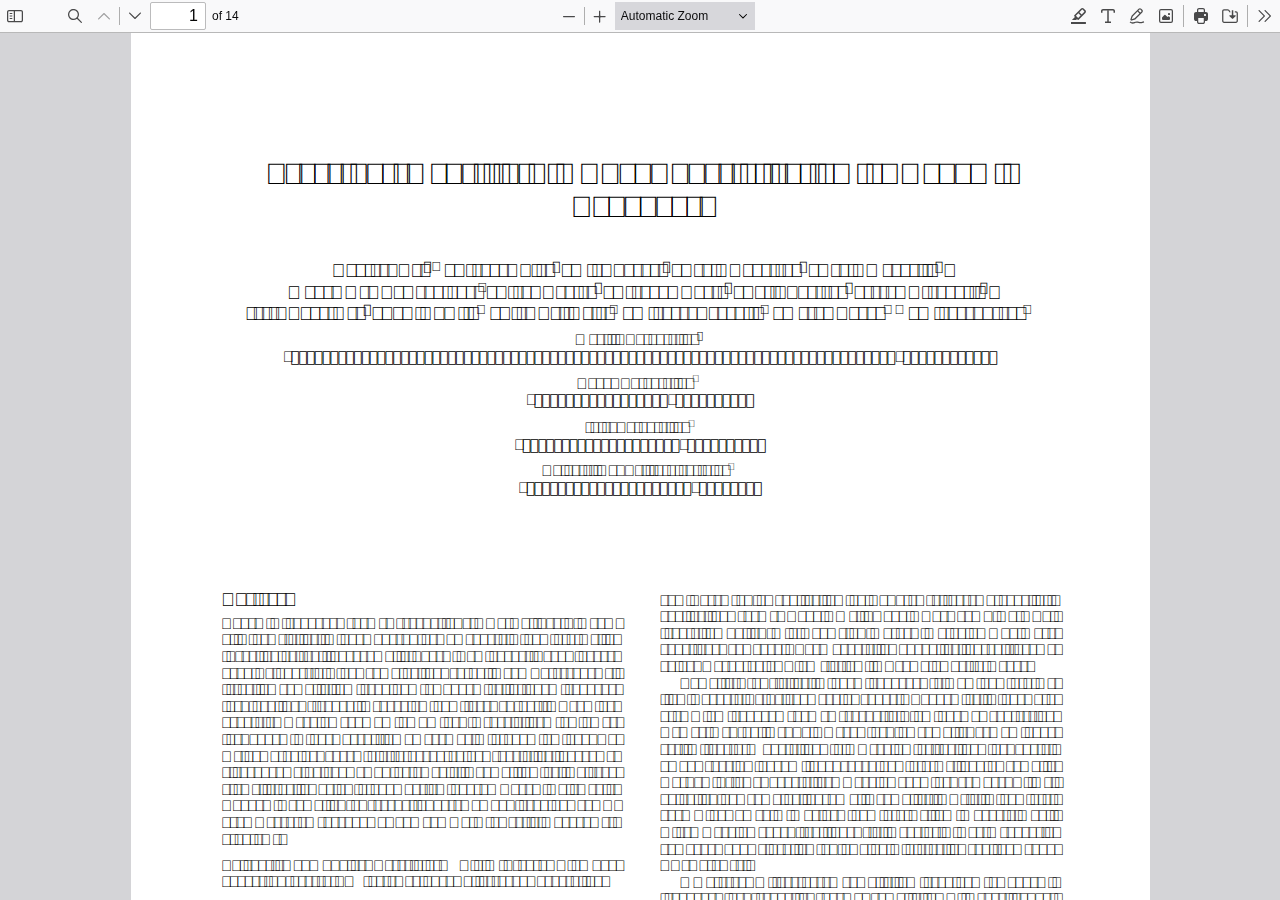
<file: pdfjs/web/viewer.html>
﻿<!DOCTYPE html>
<!--
Copyright 2012 Mozilla Foundation

Licensed under the Apache License, Version 2.0 (the "License");
you may not use this file except in compliance with the License.
You may obtain a copy of the License at

    http://www.apache.org/licenses/LICENSE-2.0

Unless required by applicable law or agreed to in writing, software
distributed under the License is distributed on an "AS IS" BASIS,
WITHOUT WARRANTIES OR CONDITIONS OF ANY KIND, either express or implied.
See the License for the specific language governing permissions and
limitations under the License.

Adobe CMap resources are covered by their own copyright but the same license:

    Copyright 1990-2015 Adobe Systems Incorporated.

See https://github.com/adobe-type-tools/cmap-resources
-->
<html dir="ltr" mozdisallowselectionprint>
  <head>
    <meta charset="utf-8">
    <meta name="viewport" content="width=device-width, initial-scale=1, maximum-scale=1">
    <meta name="google" content="notranslate">
    <title>PDF.js viewer</title>

<!-- This snippet is used in production (included from viewer.html) -->
<link rel="resource" type="application/l10n" href="locale/locale.json">
<script src="../build/pdf.mjs" type="module"></script>

    <link rel="stylesheet" href="viewer.css">

  <script src="viewer.mjs" type="module"></script>
  </head>

  <body tabindex="0">
    <div id="outerContainer">

      <div id="sidebarContainer">
        <div id="toolbarSidebar" class="toolbarHorizontalGroup">
          <div id="toolbarSidebarLeft">
            <div id="sidebarViewButtons" class="toolbarHorizontalGroup toggled" role="radiogroup">
              <button id="viewThumbnail" class="toolbarButton toggled" type="button" tabindex="0" data-l10n-id="pdfjs-thumbs-button" role="radio" aria-checked="true" aria-controls="thumbnailView">
                 <span data-l10n-id="pdfjs-thumbs-button-label"></span>
              </button>
              <button id="viewOutline" class="toolbarButton" type="button" tabindex="0" data-l10n-id="pdfjs-document-outline-button" role="radio" aria-checked="false" aria-controls="outlineView">
                 <span data-l10n-id="pdfjs-document-outline-button-label"></span>
              </button>
              <button id="viewAttachments" class="toolbarButton" type="button" tabindex="0" data-l10n-id="pdfjs-attachments-button" role="radio" aria-checked="false" aria-controls="attachmentsView">
                 <span data-l10n-id="pdfjs-attachments-button-label"></span>
              </button>
              <button id="viewLayers" class="toolbarButton" type="button" tabindex="0" data-l10n-id="pdfjs-layers-button" role="radio" aria-checked="false" aria-controls="layersView">
                 <span data-l10n-id="pdfjs-layers-button-label"></span>
              </button>
            </div>
          </div>

          <div id="toolbarSidebarRight">
            <div id="outlineOptionsContainer" class="toolbarHorizontalGroup">
              <div class="verticalToolbarSeparator"></div>

              <button id="currentOutlineItem" class="toolbarButton" type="button" disabled="disabled" tabindex="0" data-l10n-id="pdfjs-current-outline-item-button">
                <span data-l10n-id="pdfjs-current-outline-item-button-label"></span>
              </button>
            </div>
          </div>
        </div>
        <div id="sidebarContent">
          <div id="thumbnailView">
          </div>
          <div id="outlineView" class="hidden">
          </div>
          <div id="attachmentsView" class="hidden">
          </div>
          <div id="layersView" class="hidden">
          </div>
        </div>
        <div id="sidebarResizer"></div>
      </div>  <!-- sidebarContainer -->

      <div id="mainContainer">
        <div class="toolbar">
          <div id="toolbarContainer">
            <div id="toolbarViewer" class="toolbarHorizontalGroup">
              <div id="toolbarViewerLeft" class="toolbarHorizontalGroup">
                <button id="sidebarToggleButton" class="toolbarButton" type="button" tabindex="0" data-l10n-id="pdfjs-toggle-sidebar-button" aria-expanded="false" aria-haspopup="true" aria-controls="sidebarContainer">
                  <span data-l10n-id="pdfjs-toggle-sidebar-button-label"></span>
                </button>
                <div class="toolbarButtonSpacer"></div>
                <div class="toolbarButtonWithContainer">
                  <button id="viewFindButton" class="toolbarButton" type="button" tabindex="0" data-l10n-id="pdfjs-findbar-button" aria-expanded="false" aria-controls="findbar">
                    <span data-l10n-id="pdfjs-findbar-button-label"></span>
                  </button>
                  <div class="hidden doorHanger toolbarHorizontalGroup" id="findbar">
                    <div id="findInputContainer" class="toolbarHorizontalGroup">
                      <span class="loadingInput end toolbarHorizontalGroup">
                        <input id="findInput" class="toolbarField" tabindex="0" data-l10n-id="pdfjs-find-input" aria-invalid="false">
                      </span>
                      <div class="toolbarHorizontalGroup">
                        <button id="findPreviousButton" class="toolbarButton" type="button" tabindex="0" data-l10n-id="pdfjs-find-previous-button">
                          <span data-l10n-id="pdfjs-find-previous-button-label"></span>
                        </button>
                        <div class="splitToolbarButtonSeparator"></div>
                        <button id="findNextButton" class="toolbarButton" type="button" tabindex="0" data-l10n-id="pdfjs-find-next-button">
                          <span data-l10n-id="pdfjs-find-next-button-label"></span>
                        </button>
                      </div>
                    </div>

                    <div id="findbarOptionsOneContainer" class="toolbarHorizontalGroup">
                      <div class="toggleButton toolbarLabel">
                        <input type="checkbox" id="findHighlightAll" tabindex="0" />
                        <label for="findHighlightAll" data-l10n-id="pdfjs-find-highlight-checkbox"></label>
                      </div>
                      <div class="toggleButton toolbarLabel">
                        <input type="checkbox" id="findMatchCase" tabindex="0" />
                        <label for="findMatchCase" data-l10n-id="pdfjs-find-match-case-checkbox-label"></label>
                      </div>
                    </div>
                    <div id="findbarOptionsTwoContainer" class="toolbarHorizontalGroup">
                      <div class="toggleButton toolbarLabel">
                        <input type="checkbox" id="findMatchDiacritics" tabindex="0" />
                        <label for="findMatchDiacritics" data-l10n-id="pdfjs-find-match-diacritics-checkbox-label"></label>
                      </div>
                      <div class="toggleButton toolbarLabel">
                        <input type="checkbox" id="findEntireWord" tabindex="0" />
                        <label for="findEntireWord" data-l10n-id="pdfjs-find-entire-word-checkbox-label"></label>
                      </div>
                    </div>

                    <div id="findbarMessageContainer" class="toolbarHorizontalGroup" aria-live="polite">
                      <span id="findResultsCount" class="toolbarLabel"></span>
                      <span id="findMsg" class="toolbarLabel"></span>
                    </div>
                  </div>  <!-- findbar -->
                </div>
                <div class="toolbarHorizontalGroup hiddenSmallView">
                  <button class="toolbarButton" type="button" id="previous" tabindex="0" data-l10n-id="pdfjs-previous-button">
                    <span data-l10n-id="pdfjs-previous-button-label"></span>
                  </button>
                  <div class="splitToolbarButtonSeparator"></div>
                  <button class="toolbarButton" type="button" id="next" tabindex="0" data-l10n-id="pdfjs-next-button">
                    <span data-l10n-id="pdfjs-next-button-label"></span>
                  </button>
                </div>
                <div class="toolbarHorizontalGroup">
                  <span class="loadingInput start toolbarHorizontalGroup">
                    <input type="number" id="pageNumber" class="toolbarField" value="1" min="1" tabindex="0" data-l10n-id="pdfjs-page-input" autocomplete="off">
                  </span>
                  <span id="numPages" class="toolbarLabel"></span>
                </div>
              </div>
              <div id="toolbarViewerMiddle" class="toolbarHorizontalGroup">
                <div class="toolbarHorizontalGroup">
                  <button id="zoomOutButton" class="toolbarButton" type="button" tabindex="0" data-l10n-id="pdfjs-zoom-out-button">
                    <span data-l10n-id="pdfjs-zoom-out-button-label"></span>
                  </button>
                  <div class="splitToolbarButtonSeparator"></div>
                  <button id="zoomInButton" class="toolbarButton" type="button" tabindex="0" data-l10n-id="pdfjs-zoom-in-button">
                    <span data-l10n-id="pdfjs-zoom-in-button-label"></span>
                  </button>
                </div>
                <span id="scaleSelectContainer" class="dropdownToolbarButton">
                  <select id="scaleSelect" tabindex="0" data-l10n-id="pdfjs-zoom-select">
                    <option id="pageAutoOption" value="auto" selected="selected" data-l10n-id="pdfjs-page-scale-auto"></option>
                    <option id="pageActualOption" value="page-actual" data-l10n-id="pdfjs-page-scale-actual"></option>
                    <option id="pageFitOption" value="page-fit" data-l10n-id="pdfjs-page-scale-fit"></option>
                    <option id="pageWidthOption" value="page-width" data-l10n-id="pdfjs-page-scale-width"></option>
                    <option id="customScaleOption" value="custom" disabled="disabled" hidden="true" data-l10n-id="pdfjs-page-scale-percent" data-l10n-args='{ "scale": 0 }'></option>
                    <option value="0.5" data-l10n-id="pdfjs-page-scale-percent" data-l10n-args='{ "scale": 50 }'></option>
                    <option value="0.75" data-l10n-id="pdfjs-page-scale-percent" data-l10n-args='{ "scale": 75 }'></option>
                    <option value="1" data-l10n-id="pdfjs-page-scale-percent" data-l10n-args='{ "scale": 100 }'></option>
                    <option value="1.25" data-l10n-id="pdfjs-page-scale-percent" data-l10n-args='{ "scale": 125 }'></option>
                    <option value="1.5" data-l10n-id="pdfjs-page-scale-percent" data-l10n-args='{ "scale": 150 }'></option>
                    <option value="2" data-l10n-id="pdfjs-page-scale-percent" data-l10n-args='{ "scale": 200 }'></option>
                    <option value="3" data-l10n-id="pdfjs-page-scale-percent" data-l10n-args='{ "scale": 300 }'></option>
                    <option value="4" data-l10n-id="pdfjs-page-scale-percent" data-l10n-args='{ "scale": 400 }'></option>
                  </select>
                </span>
              </div>
              <div id="toolbarViewerRight" class="toolbarHorizontalGroup">
                <div id="editorModeButtons" class="toolbarHorizontalGroup" role="radiogroup">
                  <div id="editorSignature" class="toolbarButtonWithContainer" hidden="true">
                    <button id="editorSignatureButton" class="toolbarButton" type="button" tabindex="0" disabled="disabled" role="radio" aria-expanded="false" aria-haspopup="true" aria-controls="editorSignatureParamsToolbar" data-l10n-id="pdfjs-editor-signature-button">
                      <span data-l10n-id="pdfjs-editor-signature-button-label"></span>
                    </button>
                    <div class="editorParamsToolbar hidden doorHangerRight menu" id="editorSignatureParamsToolbar">
                      <div id="addSignatureDoorHanger" class="menuContainer" role="region" data-l10n-id="pdfjs-editor-add-signature-container">
                        <button id="editorSignatureAddSignature" class="toolbarButton labeled" type="button" tabindex="0" data-l10n-id="pdfjs-editor-signature-add-signature-button">
                          <span data-l10n-id="pdfjs-editor-signature-add-signature-button-label" class="editorParamsLabel"></span>
                        </button>
                      </div>
                    </div>
                  </div>
                  <div id="editorHighlight" class="toolbarButtonWithContainer">
                    <button id="editorHighlightButton" class="toolbarButton" type="button" disabled="disabled" role="radio" aria-expanded="false" aria-haspopup="true" aria-controls="editorHighlightParamsToolbar" tabindex="0" data-l10n-id="pdfjs-editor-highlight-button">
                      <span data-l10n-id="pdfjs-editor-highlight-button-label"></span>
                    </button>
                    <div class="editorParamsToolbar hidden doorHangerRight" id="editorHighlightParamsToolbar">
                      <div id="highlightParamsToolbarContainer" class="editorParamsToolbarContainer">
                        <div id="editorHighlightColorPicker" class="colorPicker">
                          <span id="highlightColorPickerLabel" class="editorParamsLabel" data-l10n-id="pdfjs-editor-highlight-colorpicker-label"></span>
                        </div>
                        <div id="editorHighlightThickness">
                          <label for="editorFreeHighlightThickness" class="editorParamsLabel" data-l10n-id="pdfjs-editor-free-highlight-thickness-input"></label>
                          <div class="thicknessPicker">
                            <input type="range" id="editorFreeHighlightThickness" class="editorParamsSlider" data-l10n-id="pdfjs-editor-free-highlight-thickness-title" value="12" min="8" max="24" step="1" tabindex="0">
                          </div>
                        </div>
                        <div id="editorHighlightVisibility">
                          <div class="divider"></div>
                          <div class="toggler">
                            <label for="editorHighlightShowAll" class="editorParamsLabel" data-l10n-id="pdfjs-editor-highlight-show-all-button-label"></label>
                            <button id="editorHighlightShowAll" class="toggle-button" type="button" data-l10n-id="pdfjs-editor-highlight-show-all-button" aria-pressed="true" tabindex="0"></button>
                          </div>
                        </div>
                      </div>
                    </div>
                  </div>
                  <div id="editorFreeText" class="toolbarButtonWithContainer">
                    <button id="editorFreeTextButton" class="toolbarButton" type="button" disabled="disabled" role="radio" aria-expanded="false" aria-haspopup="true" aria-controls="editorFreeTextParamsToolbar" tabindex="0" data-l10n-id="pdfjs-editor-free-text-button">
                      <span data-l10n-id="pdfjs-editor-free-text-button-label"></span>
                    </button>
                    <div class="editorParamsToolbar hidden doorHangerRight" id="editorFreeTextParamsToolbar">
                      <div class="editorParamsToolbarContainer">
                        <div class="editorParamsSetter">
                          <label for="editorFreeTextColor" class="editorParamsLabel" data-l10n-id="pdfjs-editor-free-text-color-input"></label>
                          <input type="color" id="editorFreeTextColor" class="editorParamsColor" tabindex="0">
                        </div>
                        <div class="editorParamsSetter">
                          <label for="editorFreeTextFontSize" class="editorParamsLabel" data-l10n-id="pdfjs-editor-free-text-size-input"></label>
                          <input type="range" id="editorFreeTextFontSize" class="editorParamsSlider" value="10" min="5" max="100" step="1" tabindex="0">
                        </div>
                      </div>
                    </div>
                  </div>
                  <div id="editorInk" class="toolbarButtonWithContainer">
                    <button id="editorInkButton" class="toolbarButton" type="button" disabled="disabled" role="radio" aria-expanded="false" aria-haspopup="true" aria-controls="editorInkParamsToolbar" tabindex="0" data-l10n-id="pdfjs-editor-ink-button">
                      <span data-l10n-id="pdfjs-editor-ink-button-label"></span>
                    </button>
                    <div class="editorParamsToolbar hidden doorHangerRight" id="editorInkParamsToolbar">
                      <div class="editorParamsToolbarContainer">
                        <div class="editorParamsSetter">
                          <label for="editorInkColor" class="editorParamsLabel" data-l10n-id="pdfjs-editor-ink-color-input"></label>
                          <input type="color" id="editorInkColor" class="editorParamsColor" tabindex="0">
                        </div>
                        <div class="editorParamsSetter">
                          <label for="editorInkThickness" class="editorParamsLabel" data-l10n-id="pdfjs-editor-ink-thickness-input"></label>
                          <input type="range" id="editorInkThickness" class="editorParamsSlider" value="1" min="1" max="20" step="1" tabindex="0">
                        </div>
                        <div class="editorParamsSetter">
                          <label for="editorInkOpacity" class="editorParamsLabel" data-l10n-id="pdfjs-editor-ink-opacity-input"></label>
                          <input type="range" id="editorInkOpacity" class="editorParamsSlider" value="1" min="0.05" max="1" step="0.05" tabindex="0">
                        </div>
                      </div>
                    </div>
                  </div>
                  <div id="editorStamp" class="toolbarButtonWithContainer">
                    <button id="editorStampButton" class="toolbarButton" type="button" disabled="disabled" role="radio" aria-expanded="false" aria-haspopup="true" aria-controls="editorStampParamsToolbar" tabindex="0" data-l10n-id="pdfjs-editor-stamp-button">
                      <span data-l10n-id="pdfjs-editor-stamp-button-label"></span>
                    </button>
                    <div class="editorParamsToolbar hidden doorHangerRight menu" id="editorStampParamsToolbar">
                      <div class="menuContainer">
                        <button id="editorStampAddImage" class="toolbarButton labeled" type="button" tabindex="0" data-l10n-id="pdfjs-editor-stamp-add-image-button">
                          <span class="editorParamsLabel" data-l10n-id="pdfjs-editor-stamp-add-image-button-label"></span>
                        </button>
                      </div>
                    </div>
                  </div>
                </div>

                <div id="editorModeSeparator" class="verticalToolbarSeparator"></div>

                <div class="toolbarHorizontalGroup hiddenMediumView">
                  <button id="printButton" class="toolbarButton" type="button" tabindex="0" data-l10n-id="pdfjs-print-button">
                    <span data-l10n-id="pdfjs-print-button-label"></span>
                  </button>

                  <button id="downloadButton" class="toolbarButton" type="button" tabindex="0" data-l10n-id="pdfjs-save-button">
                    <span data-l10n-id="pdfjs-save-button-label"></span>
                  </button>
                </div>

                <div class="verticalToolbarSeparator hiddenMediumView"></div>

                <div id="secondaryToolbarToggle" class="toolbarButtonWithContainer">
                  <button id="secondaryToolbarToggleButton" class="toolbarButton" type="button" tabindex="0" data-l10n-id="pdfjs-tools-button" aria-expanded="false" aria-haspopup="true" aria-controls="secondaryToolbar">
                    <span data-l10n-id="pdfjs-tools-button-label"></span>
                  </button>
                  <div id="secondaryToolbar" class="hidden doorHangerRight menu">
                    <div id="secondaryToolbarButtonContainer" class="menuContainer">
                      <button id="secondaryOpenFile" class="toolbarButton labeled" type="button" tabindex="0" data-l10n-id="pdfjs-open-file-button">
                        <span data-l10n-id="pdfjs-open-file-button-label"></span>
                      </button>

                      <div class="visibleMediumView">
                        <button id="secondaryPrint" class="toolbarButton labeled" type="button" tabindex="0" data-l10n-id="pdfjs-print-button">
                          <span data-l10n-id="pdfjs-print-button-label"></span>
                        </button>

                        <button id="secondaryDownload" class="toolbarButton labeled" type="button" tabindex="0" data-l10n-id="pdfjs-save-button">
                          <span data-l10n-id="pdfjs-save-button-label"></span>
                        </button>

                      </div>

                      <div class="horizontalToolbarSeparator"></div>

                      <button id="presentationMode" class="toolbarButton labeled" type="button" tabindex="0" data-l10n-id="pdfjs-presentation-mode-button">
                        <span data-l10n-id="pdfjs-presentation-mode-button-label"></span>
                      </button>

                      <a href="#" id="viewBookmark" class="toolbarButton labeled" tabindex="0" data-l10n-id="pdfjs-bookmark-button">
                        <span data-l10n-id="pdfjs-bookmark-button-label"></span>
                      </a>

                      <div id="viewBookmarkSeparator" class="horizontalToolbarSeparator"></div>

                      <button id="firstPage" class="toolbarButton labeled" type="button" tabindex="0" data-l10n-id="pdfjs-first-page-button">
                        <span data-l10n-id="pdfjs-first-page-button-label"></span>
                      </button>
                      <button id="lastPage" class="toolbarButton labeled" type="button" tabindex="0" data-l10n-id="pdfjs-last-page-button">
                        <span data-l10n-id="pdfjs-last-page-button-label"></span>
                      </button>

                      <div class="horizontalToolbarSeparator"></div>

                      <button id="pageRotateCw" class="toolbarButton labeled" type="button" tabindex="0" data-l10n-id="pdfjs-page-rotate-cw-button">
                        <span data-l10n-id="pdfjs-page-rotate-cw-button-label"></span>
                      </button>
                      <button id="pageRotateCcw" class="toolbarButton labeled" type="button" tabindex="0" data-l10n-id="pdfjs-page-rotate-ccw-button">
                        <span data-l10n-id="pdfjs-page-rotate-ccw-button-label"></span>
                      </button>

                      <div class="horizontalToolbarSeparator"></div>

                      <div id="cursorToolButtons" role="radiogroup">
                        <button id="cursorSelectTool" class="toolbarButton labeled toggled" type="button" tabindex="0" data-l10n-id="pdfjs-cursor-text-select-tool-button" role="radio" aria-checked="true">
                          <span data-l10n-id="pdfjs-cursor-text-select-tool-button-label"></span>
                        </button>
                        <button id="cursorHandTool" class="toolbarButton labeled" type="button" tabindex="0" data-l10n-id="pdfjs-cursor-hand-tool-button" role="radio" aria-checked="false">
                          <span data-l10n-id="pdfjs-cursor-hand-tool-button-label"></span>
                        </button>
                      </div>

                      <div class="horizontalToolbarSeparator"></div>

                      <div id="scrollModeButtons" role="radiogroup">
                        <button id="scrollPage" class="toolbarButton labeled" type="button" tabindex="0" data-l10n-id="pdfjs-scroll-page-button" role="radio" aria-checked="false">
                          <span data-l10n-id="pdfjs-scroll-page-button-label"></span>
                        </button>
                        <button id="scrollVertical" class="toolbarButton labeled toggled" type="button" tabindex="0" data-l10n-id="pdfjs-scroll-vertical-button" role="radio" aria-checked="true">
                          <span data-l10n-id="pdfjs-scroll-vertical-button-label"></span>
                        </button>
                        <button id="scrollHorizontal" class="toolbarButton labeled" type="button" tabindex="0" data-l10n-id="pdfjs-scroll-horizontal-button" role="radio" aria-checked="false">
                          <span data-l10n-id="pdfjs-scroll-horizontal-button-label"></span>
                        </button>
                        <button id="scrollWrapped" class="toolbarButton labeled" type="button" tabindex="0" data-l10n-id="pdfjs-scroll-wrapped-button" role="radio" aria-checked="false">
                          <span data-l10n-id="pdfjs-scroll-wrapped-button-label"></span>
                        </button>
                      </div>

                      <div class="horizontalToolbarSeparator"></div>

                      <div id="spreadModeButtons" role="radiogroup">
                        <button id="spreadNone" class="toolbarButton labeled toggled" type="button" tabindex="0" data-l10n-id="pdfjs-spread-none-button" role="radio" aria-checked="true">
                          <span data-l10n-id="pdfjs-spread-none-button-label"></span>
                        </button>
                        <button id="spreadOdd" class="toolbarButton labeled" type="button" tabindex="0" data-l10n-id="pdfjs-spread-odd-button" role="radio" aria-checked="false">
                          <span data-l10n-id="pdfjs-spread-odd-button-label"></span>
                        </button>
                        <button id="spreadEven" class="toolbarButton labeled" type="button" tabindex="0" data-l10n-id="pdfjs-spread-even-button" role="radio" aria-checked="false">
                          <span data-l10n-id="pdfjs-spread-even-button-label"></span>
                        </button>
                      </div>

                      <div id="imageAltTextSettingsSeparator" class="horizontalToolbarSeparator hidden"></div>
                      <button id="imageAltTextSettings" type="button" class="toolbarButton labeled hidden" tabindex="0" data-l10n-id="pdfjs-image-alt-text-settings-button" aria-controls="altTextSettingsDialog">
                        <span data-l10n-id="pdfjs-image-alt-text-settings-button-label"></span>
                      </button>

                      <div class="horizontalToolbarSeparator"></div>

                      <button id="documentProperties" class="toolbarButton labeled" type="button" tabindex="0" data-l10n-id="pdfjs-document-properties-button" aria-controls="documentPropertiesDialog">
                        <span data-l10n-id="pdfjs-document-properties-button-label"></span>
                      </button>
                    </div>
                  </div>  <!-- secondaryToolbar -->
                </div>
              </div>
            </div>
            <div id="loadingBar">
              <div class="progress">
                <div class="glimmer">
                </div>
              </div>
            </div>
          </div>
        </div>

        <div id="viewerContainer" tabindex="0">
          <div id="viewer" class="pdfViewer"></div>
        </div>
      </div> <!-- mainContainer -->

      <div id="dialogContainer">
        <dialog id="passwordDialog">
          <div class="row">
            <label for="password" id="passwordText" data-l10n-id="pdfjs-password-label"></label>
          </div>
          <div class="row">
            <input type="password" id="password" class="toolbarField">
          </div>
          <div class="buttonRow">
            <button id="passwordCancel" class="dialogButton" type="button"><span data-l10n-id="pdfjs-password-cancel-button"></span></button>
            <button id="passwordSubmit" class="dialogButton" type="button"><span data-l10n-id="pdfjs-password-ok-button"></span></button>
          </div>
        </dialog>
        <dialog id="documentPropertiesDialog">
          <div class="row">
            <span id="fileNameLabel" data-l10n-id="pdfjs-document-properties-file-name"></span>
            <p id="fileNameField" aria-labelledby="fileNameLabel">-</p>
          </div>
          <div class="row">
            <span id="fileSizeLabel" data-l10n-id="pdfjs-document-properties-file-size"></span>
            <p id="fileSizeField" aria-labelledby="fileSizeLabel">-</p>
          </div>
          <div class="separator"></div>
          <div class="row">
            <span id="titleLabel" data-l10n-id="pdfjs-document-properties-title"></span>
            <p id="titleField" aria-labelledby="titleLabel">-</p>
          </div>
          <div class="row">
            <span id="authorLabel" data-l10n-id="pdfjs-document-properties-author"></span>
            <p id="authorField" aria-labelledby="authorLabel">-</p>
          </div>
          <div class="row">
            <span id="subjectLabel" data-l10n-id="pdfjs-document-properties-subject"></span>
            <p id="subjectField" aria-labelledby="subjectLabel">-</p>
          </div>
          <div class="row">
            <span id="keywordsLabel" data-l10n-id="pdfjs-document-properties-keywords"></span>
            <p id="keywordsField" aria-labelledby="keywordsLabel">-</p>
          </div>
          <div class="row">
            <span id="creationDateLabel" data-l10n-id="pdfjs-document-properties-creation-date"></span>
            <p id="creationDateField" aria-labelledby="creationDateLabel">-</p>
          </div>
          <div class="row">
            <span id="modificationDateLabel" data-l10n-id="pdfjs-document-properties-modification-date"></span>
            <p id="modificationDateField" aria-labelledby="modificationDateLabel">-</p>
          </div>
          <div class="row">
            <span id="creatorLabel" data-l10n-id="pdfjs-document-properties-creator"></span>
            <p id="creatorField" aria-labelledby="creatorLabel">-</p>
          </div>
          <div class="separator"></div>
          <div class="row">
            <span id="producerLabel" data-l10n-id="pdfjs-document-properties-producer"></span>
            <p id="producerField" aria-labelledby="producerLabel">-</p>
          </div>
          <div class="row">
            <span id="versionLabel" data-l10n-id="pdfjs-document-properties-version"></span>
            <p id="versionField" aria-labelledby="versionLabel">-</p>
          </div>
          <div class="row">
            <span id="pageCountLabel" data-l10n-id="pdfjs-document-properties-page-count"></span>
            <p id="pageCountField" aria-labelledby="pageCountLabel">-</p>
          </div>
          <div class="row">
            <span id="pageSizeLabel" data-l10n-id="pdfjs-document-properties-page-size"></span>
            <p id="pageSizeField" aria-labelledby="pageSizeLabel">-</p>
          </div>
          <div class="separator"></div>
          <div class="row">
            <span id="linearizedLabel" data-l10n-id="pdfjs-document-properties-linearized"></span>
            <p id="linearizedField" aria-labelledby="linearizedLabel">-</p>
          </div>
          <div class="buttonRow">
            <button id="documentPropertiesClose" class="dialogButton" type="button"><span data-l10n-id="pdfjs-document-properties-close-button"></span></button>
          </div>
        </dialog>
        <dialog class="dialog altText" id="altTextDialog" aria-labelledby="dialogLabel" aria-describedby="dialogDescription">
          <div id="altTextContainer" class="mainContainer">
            <div id="overallDescription">
              <span id="dialogLabel" data-l10n-id="pdfjs-editor-alt-text-dialog-label" class="title"></span>
              <span id="dialogDescription" data-l10n-id="pdfjs-editor-alt-text-dialog-description"></span>
            </div>
            <div id="addDescription">
              <div class="radio">
                <div class="radioButton">
                  <input type="radio" id="descriptionButton" name="altTextOption" tabindex="0" aria-describedby="descriptionAreaLabel" checked>
                  <label for="descriptionButton" data-l10n-id="pdfjs-editor-alt-text-add-description-label"></label>
                </div>
                <div class="radioLabel">
                  <span id="descriptionAreaLabel" data-l10n-id="pdfjs-editor-alt-text-add-description-description"></span>
                </div>
              </div>
              <div class="descriptionArea">
                <textarea id="descriptionTextarea" aria-labelledby="descriptionAreaLabel" data-l10n-id="pdfjs-editor-alt-text-textarea" tabindex="0"></textarea>
              </div>
            </div>
            <div id="markAsDecorative">
              <div class="radio">
                <div class="radioButton">
                  <input type="radio" id="decorativeButton" name="altTextOption" aria-describedby="decorativeLabel">
                  <label for="decorativeButton" data-l10n-id="pdfjs-editor-alt-text-mark-decorative-label"></label>
                </div>
                <div class="radioLabel">
                  <span id="decorativeLabel" data-l10n-id="pdfjs-editor-alt-text-mark-decorative-description"></span>
                </div>
              </div>
            </div>
            <div id="buttons">
              <button id="altTextCancel" class="secondaryButton" type="button" tabindex="0"><span data-l10n-id="pdfjs-editor-alt-text-cancel-button"></span></button>
              <button id="altTextSave" class="primaryButton" type="button" tabindex="0"><span data-l10n-id="pdfjs-editor-alt-text-save-button"></span></button>
            </div>
          </div>
        </dialog>
        <dialog class="dialog newAltText" id="newAltTextDialog" aria-labelledby="newAltTextTitle" aria-describedby="newAltTextDescription" tabindex="0">
          <div id="newAltTextContainer" class="mainContainer">
            <div class="title">
              <span id="newAltTextTitle" data-l10n-id="pdfjs-editor-new-alt-text-dialog-edit-label" role="sectionhead" tabindex="0"></span>
            </div>
            <div id="mainContent">
              <div id="descriptionAndSettings">
                <div id="descriptionInstruction">
                  <div id="newAltTextDescriptionContainer">
                    <div class="altTextSpinner" role="status" aria-live="polite"></div>
                    <textarea id="newAltTextDescriptionTextarea" aria-labelledby="descriptionAreaLabel" data-l10n-id="pdfjs-editor-new-alt-text-textarea" tabindex="0"></textarea>
                  </div>
                  <span id="newAltTextDescription" role="note" data-l10n-id="pdfjs-editor-new-alt-text-description"></span>
                  <div id="newAltTextDisclaimer" role="note"><div><span data-l10n-id="pdfjs-editor-new-alt-text-disclaimer1"></span> <a href="https://support.mozilla.org/en-US/kb/pdf-alt-text" target="_blank" rel="noopener noreferrer" id="newAltTextLearnMore" data-l10n-id="pdfjs-editor-new-alt-text-disclaimer-learn-more-url" tabindex="0"></a></div></div>
                </div>
                <div id="newAltTextCreateAutomatically" class="toggler">
                  <button id="newAltTextCreateAutomaticallyButton" class="toggle-button" type="button" aria-pressed="true" tabindex="0"></button>
                  <label for="newAltTextCreateAutomaticallyButton" class="togglerLabel" data-l10n-id="pdfjs-editor-new-alt-text-create-automatically-button-label"></label>
                </div>
                <div id="newAltTextDownloadModel" class="hidden">
                  <span id="newAltTextDownloadModelDescription" data-l10n-id="pdfjs-editor-new-alt-text-ai-model-downloading-progress" aria-valuemin="0" data-l10n-args='{ "totalSize": 0, "downloadedSize": 0 }'></span>
                </div>
              </div>
              <div id="newAltTextImagePreview"></div>
            </div>
            <div id="newAltTextError" class="messageBar">
              <div>
                <div>
                  <span class="title" data-l10n-id="pdfjs-editor-new-alt-text-error-title"></span>
                  <span  class="description" data-l10n-id="pdfjs-editor-new-alt-text-error-description"></span>
                </div>
                <button id="newAltTextCloseButton" class="closeButton" type="button" tabindex="0"><span data-l10n-id="pdfjs-editor-new-alt-text-error-close-button"></span></button>
              </div>
            </div>
            <div id="newAltTextButtons" class="dialogButtonsGroup">
              <button id="newAltTextCancel" type="button" class="secondaryButton hidden" tabindex="0"><span data-l10n-id="pdfjs-editor-alt-text-cancel-button"></span></button>
              <button id="newAltTextNotNow" type="button" class="secondaryButton" tabindex="0"><span data-l10n-id="pdfjs-editor-new-alt-text-not-now-button"></span></button>
              <button id="newAltTextSave" type="button" class="primaryButton" tabindex="0"><span data-l10n-id="pdfjs-editor-alt-text-save-button"></span></button>
            </div>
          </div>
        </dialog>

        <dialog class="dialog" id="altTextSettingsDialog" aria-labelledby="altTextSettingsTitle">
          <div id="altTextSettingsContainer" class="mainContainer">
            <div class="title">
              <span id="altTextSettingsTitle" data-l10n-id="pdfjs-editor-alt-text-settings-dialog-label" role="sectionhead" tabindex="0" class="title"></span>
            </div>
            <div id="automaticAltText">
              <span data-l10n-id="pdfjs-editor-alt-text-settings-automatic-title"></span>
              <div id="automaticSettings">
                <div id="createModelSetting">
                  <div class="toggler">
                    <button id="createModelButton" type="button" class="toggle-button" aria-pressed="true" tabindex="0"></button>
                    <label for="createModelButton" class="togglerLabel" data-l10n-id="pdfjs-editor-alt-text-settings-create-model-button-label"></label>
                  </div>
                  <div id="createModelDescription" class="description">
                    <span data-l10n-id="pdfjs-editor-alt-text-settings-create-model-description"></span> <a href="https://support.mozilla.org/en-US/kb/pdf-alt-text" target="_blank" rel="noopener noreferrer" id="altTextSettingsLearnMore" data-l10n-id="pdfjs-editor-new-alt-text-disclaimer-learn-more-url" tabindex="0"></a>
                  </div>
                </div>
                <div id="aiModelSettings">
                  <div>
                    <span data-l10n-id="pdfjs-editor-alt-text-settings-download-model-label" data-l10n-args='{ "totalSize": 180 }'></span>
                    <div id="aiModelDescription" class="description">
                      <span data-l10n-id="pdfjs-editor-alt-text-settings-ai-model-description"></span>
                    </div>
                  </div>
                  <button id="deleteModelButton" type="button" class="secondaryButton" tabindex="0"><span data-l10n-id="pdfjs-editor-alt-text-settings-delete-model-button"></span></button>
                  <button id="downloadModelButton" type="button" class="secondaryButton" tabindex="0"><span data-l10n-id="pdfjs-editor-alt-text-settings-download-model-button"></span></button>
                </div>
              </div>
            </div>
            <div class="dialogSeparator"></div>
            <div id="altTextEditor">
              <span data-l10n-id="pdfjs-editor-alt-text-settings-editor-title"></span>
              <div id="showAltTextEditor">
                <div class="toggler">
                  <button id="showAltTextDialogButton" type="button" class="toggle-button" aria-pressed="true" tabindex="0"></button>
                  <label for="showAltTextDialogButton" class="togglerLabel" data-l10n-id="pdfjs-editor-alt-text-settings-show-dialog-button-label"></label>
                </div>
                <div id="showAltTextDialogDescription" class="description">
                  <span data-l10n-id="pdfjs-editor-alt-text-settings-show-dialog-description"></span>
                </div>
              </div>
            </div>
            <div id="buttons" class="dialogButtonsGroup">
              <button id="altTextSettingsCloseButton" type="button" class="primaryButton" tabindex="0"><span data-l10n-id="pdfjs-editor-alt-text-settings-close-button"></span></button>
            </div>
          </div>
        </dialog>

        <dialog class="dialog signatureDialog" id="addSignatureDialog" aria-labelledby="addSignatureDialogLabel">
          <span id="addSignatureDialogLabel" data-l10n-id="pdfjs-editor-add-signature-dialog-label"></span>
          <div id="addSignatureContainer" class="mainContainer">
            <div class="title">
              <span role="sectionhead" data-l10n-id="pdfjs-editor-add-signature-dialog-title" tabindex="0"></span>
            </div>
            <div role="tablist" id="addSignatureOptions">
              <button id="addSignatureTypeButton" type="button" role="tab" aria-selected="true" aria-controls="addSignatureTypeContainer" data-l10n-id="pdfjs-editor-add-signature-type-button" tabindex="0"></button>
              <button id="addSignatureDrawButton" type="button" role="tab" aria-selected="false" aria-controls="addSignatureDrawContainer" data-l10n-id="pdfjs-editor-add-signature-draw-button" tabindex="0"></button>
              <button id="addSignatureImageButton" type="button" role="tab" aria-selected="false" aria-controls="addSignatureImageContainer" data-l10n-id="pdfjs-editor-add-signature-image-button" tabindex="-1"></button>
            </div>
            <div id="addSignatureActionContainer" data-selected="type">
              <div id="addSignatureTypeContainer" role="tabpanel" aria-labelledby="addSignatureTypeContainer">
                <input id="addSignatureTypeInput" type="text" data-l10n-id="pdfjs-editor-add-signature-type-input" tabindex="0"></input>
              </div>
              <div id="addSignatureDrawContainer" role="tabpanel" aria-labelledby="addSignatureDrawButton" tabindex="-1">
                <svg id="addSignatureDraw" xmlns="http://www.w3.org/2000/svg" aria-labelledby="addSignatureDrawPlaceholder"></svg>
                <span id="addSignatureDrawPlaceholder" data-l10n-id="pdfjs-editor-add-signature-draw-placeholder"></span>
                <div id="thickness">
                  <div>
                    <label for="addSignatureDrawThickness" data-l10n-id="pdfjs-editor-add-signature-draw-thickness-range-label"></label>
                    <input type="range" id="addSignatureDrawThickness" min="1" max="5" step="1" value="1" data-l10n-id="pdfjs-editor-add-signature-draw-thickness-range" data-l10n-args='{ "thickness": 1 }' tabindex="0">
                  </div>
                </div>
              </div>
              <div id="addSignatureImageContainer" role="tabpanel" aria-labelledby="addSignatureImageButton" tabindex="-1">
                <svg id="addSignatureImage" xmlns="http://www.w3.org/2000/svg" aria-labelledby="addSignatureImagePlaceholder"></svg>
                <div id="addSignatureImagePlaceholder">
                  <span data-l10n-id="pdfjs-editor-add-signature-image-placeholder"></span>
                  <label id="addSignatureImageBrowse" for="addSignatureFilePicker" tabindex="0">
                    <a data-l10n-id="pdfjs-editor-add-signature-image-browse-link"></a>
                  </label>
                  <input id="addSignatureFilePicker" type="file"></input>
                </div>
              </div>
              <div id="addSignatureControls">
                <div id="horizontalContainer">
                  <div id="addSignatureDescriptionContainer">
                    <label for="addSignatureDescInput" data-l10n-id="pdfjs-editor-add-signature-description-label"></label>
                    <span id="addSignatureDescription" class="inputWithClearButton">
                      <input id="addSignatureDescInput" type="text" data-l10n-id="pdfjs-editor-add-signature-description-input" tabindex="0"></input>
                      <button class="clearInputButton" type="button" tabindex="0" aria-hidden="true"></button>
                    </span>
                  </div>
                  <button id="clearSignatureButton" type="button" data-l10n-id="pdfjs-editor-add-signature-clear-button" tabindex="0"><span data-l10n-id="pdfjs-editor-add-signature-clear-button-label"></span></button>
                </div>
                <div id="addSignatureSaveContainer">
                  <input type="checkbox" id="addSignatureSaveCheckbox" checked="true"></input>
                  <label for="addSignatureSaveCheckbox" data-l10n-id="pdfjs-editor-add-signature-save-checkbox"></label>
                  <span></span>
                  <span id="addSignatureSaveWarning" data-l10n-id="pdfjs-editor-add-signature-save-warning-message"></span>
                </div>
              </div>
              <div id="addSignatureError" hidden="true" class="messageBar">
                <div>
                  <div>
                    <span class="title" data-l10n-id="pdfjs-editor-add-signature-image-upload-error-title"></span>
                    <span class="description" data-l10n-id="pdfjs-editor-add-signature-image-upload-error-description"></span>
                  </div>
                  <button id="addSignatureErrorCloseButton" class="closeButton" type="button" tabindex="0"><span data-l10n-id="pdfjs-editor-add-signature-error-close-button"></span></button>
                </div>
              </div>
              <div class="dialogButtonsGroup">
                <button id="addSignatureCancelButton" type="button" class="secondaryButton" tabindex="0"><span data-l10n-id="pdfjs-editor-add-signature-cancel-button"></span></button>
                <button id="addSignatureAddButton" type="button" class="primaryButton" disabled tabindex="0"><span data-l10n-id="pdfjs-editor-add-signature-add-button"></span></button>
              </div>
            </div>
          </div>
       </dialog>

       <dialog class="dialog signatureDialog" id="editSignatureDescriptionDialog" aria-labelledby="editSignatureDescriptionTitle">
        <div id="editSignatureDescriptionContainer" class="mainContainer">
          <div class="title">
            <span id="editSignatureDescriptionTitle" role="sectionhead" data-l10n-id="pdfjs-editor-edit-signature-dialog-title" tabindex="0"></span>
          </div>
          <div id="editSignatureDescriptionAndView">
            <div id="editSignatureDescriptionContainer">
              <label for="editSignatureDescInput" data-l10n-id="pdfjs-editor-add-signature-description-label"></label>
              <span id="editSignatureDescription" class="inputWithClearButton">
                <input id="editSignatureDescInput" type="text" data-l10n-id="pdfjs-editor-add-signature-description-input" tabindex="0"></input>
                <button class="clearInputButton" type="button" tabindex="0" aria-hidden="true"></button>
              </span>
            </div>
            <svg id="editSignatureView" xmlns="http://www.w3.org/2000/svg"></svg>
          </div>
          <div class="dialogButtonsGroup">
            <button id="editSignatureCancelButton" type="button" class="secondaryButton" tabindex="0"><span data-l10n-id="pdfjs-editor-add-signature-cancel-button"></span></button>
            <button id="editSignatureUpdateButton" type="button" class="primaryButton" disabled tabindex="0"><span data-l10n-id="pdfjs-editor-edit-signature-update-button"></span></button>
          </div>
        </div>
      </dialog>

        <dialog id="printServiceDialog" style="min-width: 200px;">
          <div class="row">
            <span data-l10n-id="pdfjs-print-progress-message"></span>
          </div>
          <div class="row">
            <progress value="0" max="100"></progress>
            <span data-l10n-id="pdfjs-print-progress-percent" data-l10n-args='{ "progress": 0 }' class="relative-progress">0%</span>
          </div>
          <div class="buttonRow">
            <button id="printCancel" class="dialogButton" type="button"><span data-l10n-id="pdfjs-print-progress-close-button"></span></button>
          </div>
        </dialog>
      </div>  <!-- dialogContainer -->

      <div id="editorUndoBar" class="messageBar" role="status" aria-labelledby="editorUndoBarMessage" tabindex="-1" hidden>
        <div>
          <div>
            <span id="editorUndoBarMessage" class="description"></span>
          </div>
          <button id="editorUndoBarUndoButton" class="undoButton" type="button" tabindex="0" data-l10n-id="pdfjs-editor-undo-bar-undo-button">
            <span data-l10n-id="pdfjs-editor-undo-bar-undo-button-label"></span>
          </button>
          <button id="editorUndoBarCloseButton" class="closeButton" type="button" tabindex="0" data-l10n-id="pdfjs-editor-undo-bar-close-button">
            <span data-l10n-id="pdfjs-editor-undo-bar-close-button-label"></span>
          </button>
        </div>
      </div> <!-- editorUndoBar -->

    </div> <!-- outerContainer -->
    <div id="printContainer"></div>
  </body>
</html>
</file>
<file: pdfjs/web/viewer.css>
/* Copyright 2014 Mozilla Foundation
 *
 * Licensed under the Apache License, Version 2.0 (the "License");
 * you may not use this file except in compliance with the License.
 * You may obtain a copy of the License at
 *
 *     http://www.apache.org/licenses/LICENSE-2.0
 *
 * Unless required by applicable law or agreed to in writing, software
 * distributed under the License is distributed on an "AS IS" BASIS,
 * WITHOUT WARRANTIES OR CONDITIONS OF ANY KIND, either express or implied.
 * See the License for the specific language governing permissions and
 * limitations under the License.
 */

.messageBar{
  --closing-button-icon:url(images/messageBar_closingButton.svg);
  --message-bar-close-button-color:var(--text-primary-color);
  --message-bar-close-button-color-hover:var(--text-primary-color);
  --message-bar-close-button-border-radius:4px;
  --message-bar-close-button-border:none;
  --csstools-light-dark-toggle--31:var(--csstools-color-scheme--light) rgb(251 251 254 / 0.14);
  --message-bar-close-button-hover-bg-color:var(--csstools-light-dark-toggle--31, rgb(21 20 26 / 0.14));
  --csstools-light-dark-toggle--32:var(--csstools-color-scheme--light) rgb(251 251 254 / 0.21);
  --message-bar-close-button-active-bg-color:var(--csstools-light-dark-toggle--32, rgb(21 20 26 / 0.21));
  --csstools-light-dark-toggle--33:var(--csstools-color-scheme--light) rgb(251 251 254 / 0.07);
  --message-bar-close-button-focus-bg-color:var(--csstools-light-dark-toggle--33, rgb(21 20 26 / 0.07));
}

@supports (color: light-dark(red, red)) and (color: rgb(0 0 0 / 0)){
.messageBar{
  --message-bar-close-button-hover-bg-color:light-dark(
    rgb(21 20 26 / 0.14),
    rgb(251 251 254 / 0.14)
  );
  --message-bar-close-button-active-bg-color:light-dark(
    rgb(21 20 26 / 0.21),
    rgb(251 251 254 / 0.21)
  );
  --message-bar-close-button-focus-bg-color:light-dark(
    rgb(21 20 26 / 0.07),
    rgb(251 251 254 / 0.07)
  );
}
}

@supports not (color: light-dark(tan, tan)){

.messageBar *{
  --csstools-light-dark-toggle--31:var(--csstools-color-scheme--light) rgb(251 251 254 / 0.14);
  --message-bar-close-button-hover-bg-color:var(--csstools-light-dark-toggle--31, rgb(21 20 26 / 0.14));
  --csstools-light-dark-toggle--32:var(--csstools-color-scheme--light) rgb(251 251 254 / 0.21);
  --message-bar-close-button-active-bg-color:var(--csstools-light-dark-toggle--32, rgb(21 20 26 / 0.21));
  --csstools-light-dark-toggle--33:var(--csstools-color-scheme--light) rgb(251 251 254 / 0.07);
  --message-bar-close-button-focus-bg-color:var(--csstools-light-dark-toggle--33, rgb(21 20 26 / 0.07));
  }
}

@media screen and (forced-colors: active){

.messageBar{
    --message-bar-close-button-color:ButtonText;
    --message-bar-close-button-border:1px solid ButtonText;
    --message-bar-close-button-hover-bg-color:ButtonText;
    --message-bar-close-button-active-bg-color:ButtonText;
    --message-bar-close-button-focus-bg-color:ButtonText;
    --message-bar-close-button-color-hover:HighlightText;
}
  }

.messageBar{

  display:flex;
  position:relative;
  padding:8px 8px 8px 16px;
  flex-direction:column;
  justify-content:center;
  align-items:center;
  gap:8px;
  -webkit-user-select:none;
     -moz-user-select:none;
          user-select:none;

  border-radius:4px;

  border:1px solid var(--message-bar-border-color);
  background:var(--message-bar-bg-color);
  color:var(--message-bar-fg-color);
}

.messageBar  > div{
    display:flex;
    align-items:flex-start;
    gap:8px;
    align-self:stretch;
  }

:is(.messageBar > div)::before{
      content:"";
      display:inline-block;
      width:16px;
      height:16px;
      -webkit-mask-image:var(--message-bar-icon);
              mask-image:var(--message-bar-icon);
      -webkit-mask-size:cover;
              mask-size:cover;
      background-color:var(--message-bar-icon-color);
      flex-shrink:0;
    }

.messageBar button{
    cursor:pointer;
  }

:is(.messageBar button):focus-visible{
      outline:var(--focus-ring-outline);
      outline-offset:2px;
    }

.messageBar .closeButton{
    width:32px;
    height:32px;
    background:none;
    border-radius:var(--message-bar-close-button-border-radius);
    border:var(--message-bar-close-button-border);

    display:flex;
    align-items:center;
    justify-content:center;
  }

:is(.messageBar .closeButton)::before{
      content:"";
      display:inline-block;
      width:16px;
      height:16px;
      -webkit-mask-image:var(--closing-button-icon);
              mask-image:var(--closing-button-icon);
      -webkit-mask-size:cover;
              mask-size:cover;
      background-color:var(--message-bar-close-button-color);
    }

:is(.messageBar .closeButton):is(:hover,:active,:focus)::before{
      background-color:var(--message-bar-close-button-color-hover);
    }

:is(.messageBar .closeButton):hover{
      background-color:var(--message-bar-close-button-hover-bg-color);
    }

:is(.messageBar .closeButton):active{
      background-color:var(--message-bar-close-button-active-bg-color);
    }

:is(.messageBar .closeButton):focus{
      background-color:var(--message-bar-close-button-focus-bg-color);
    }

:is(.messageBar .closeButton)  > span{
      display:inline-block;
      width:0;
      height:0;
      overflow:hidden;
    }

#editorUndoBar{
  --csstools-light-dark-toggle--34:var(--csstools-color-scheme--light) #fbfbfe;
  --text-primary-color:var(--csstools-light-dark-toggle--34, #15141a);

  --message-bar-icon:url(images/messageBar_info.svg);
  --csstools-light-dark-toggle--35:var(--csstools-color-scheme--light) #73a7f3;
  --message-bar-icon-color:var(--csstools-light-dark-toggle--35, #0060df);
  --csstools-light-dark-toggle--36:var(--csstools-color-scheme--light) #003070;
  --message-bar-bg-color:var(--csstools-light-dark-toggle--36, #deeafc);
  --message-bar-fg-color:var(--text-primary-color);
  --csstools-light-dark-toggle--37:var(--csstools-color-scheme--light) rgb(255 255 255 / 0.08);
  --message-bar-border-color:var(--csstools-light-dark-toggle--37, rgb(0 0 0 / 0.08));

  --csstools-light-dark-toggle--38:var(--csstools-color-scheme--light) rgb(255 255 255 / 0.08);

  --undo-button-bg-color:var(--csstools-light-dark-toggle--38, rgb(21 20 26 / 0.07));
  --csstools-light-dark-toggle--39:var(--csstools-color-scheme--light) rgb(255 255 255 / 0.14);
  --undo-button-bg-color-hover:var(--csstools-light-dark-toggle--39, rgb(21 20 26 / 0.14));
  --csstools-light-dark-toggle--40:var(--csstools-color-scheme--light) rgb(255 255 255 / 0.21);
  --undo-button-bg-color-active:var(--csstools-light-dark-toggle--40, rgb(21 20 26 / 0.21));

  --csstools-light-dark-toggle--41:var(--csstools-color-scheme--light) #0df;

  --undo-button-border:1px solid var(--csstools-light-dark-toggle--41, #0060df);

  --undo-button-fg-color:var(--message-bar-fg-color);
  --undo-button-fg-color-hover:var(--undo-button-fg-color);
  --undo-button-fg-color-active:var(--undo-button-fg-color);
}

@supports (color: light-dark(red, red)){
#editorUndoBar{
  --text-primary-color:light-dark(#15141a, #fbfbfe);
  --message-bar-icon-color:light-dark(#0060df, #73a7f3);
  --message-bar-bg-color:light-dark(#deeafc, #003070);
}
}

@supports (color: light-dark(red, red)) and (color: rgb(0 0 0 / 0)){
#editorUndoBar{
  --message-bar-border-color:light-dark(
    rgb(0 0 0 / 0.08),
    rgb(255 255 255 / 0.08)
  );

  --undo-button-bg-color:light-dark(
    rgb(21 20 26 / 0.07),
    rgb(255 255 255 / 0.08)
  );
  --undo-button-bg-color-hover:light-dark(
    rgb(21 20 26 / 0.14),
    rgb(255 255 255 / 0.14)
  );
  --undo-button-bg-color-active:light-dark(
    rgb(21 20 26 / 0.21),
    rgb(255 255 255 / 0.21)
  );
}
}

@supports (color: light-dark(red, red)){
#editorUndoBar{

  --undo-button-border:1px solid light-dark(#0060df, #0df);
}
}

@supports not (color: light-dark(tan, tan)){

#editorUndoBar *{
  --csstools-light-dark-toggle--34:var(--csstools-color-scheme--light) #fbfbfe;
  --text-primary-color:var(--csstools-light-dark-toggle--34, #15141a);
  --csstools-light-dark-toggle--35:var(--csstools-color-scheme--light) #73a7f3;
  --message-bar-icon-color:var(--csstools-light-dark-toggle--35, #0060df);
  --csstools-light-dark-toggle--36:var(--csstools-color-scheme--light) #003070;
  --message-bar-bg-color:var(--csstools-light-dark-toggle--36, #deeafc);
  --csstools-light-dark-toggle--37:var(--csstools-color-scheme--light) rgb(255 255 255 / 0.08);
  --message-bar-border-color:var(--csstools-light-dark-toggle--37, rgb(0 0 0 / 0.08));

  --csstools-light-dark-toggle--38:var(--csstools-color-scheme--light) rgb(255 255 255 / 0.08);

  --undo-button-bg-color:var(--csstools-light-dark-toggle--38, rgb(21 20 26 / 0.07));
  --csstools-light-dark-toggle--39:var(--csstools-color-scheme--light) rgb(255 255 255 / 0.14);
  --undo-button-bg-color-hover:var(--csstools-light-dark-toggle--39, rgb(21 20 26 / 0.14));
  --csstools-light-dark-toggle--40:var(--csstools-color-scheme--light) rgb(255 255 255 / 0.21);
  --undo-button-bg-color-active:var(--csstools-light-dark-toggle--40, rgb(21 20 26 / 0.21));

  --csstools-light-dark-toggle--41:var(--csstools-color-scheme--light) #0df;

  --undo-button-border:1px solid var(--csstools-light-dark-toggle--41, #0060df);
  }
}

@media screen and (forced-colors: active){

#editorUndoBar{
    --text-primary-color:CanvasText;

    --message-bar-icon-color:CanvasText;
    --message-bar-bg-color:Canvas;
    --message-bar-border-color:CanvasText;

    --undo-button-bg-color:ButtonText;
    --undo-button-bg-color-hover:SelectedItem;
    --undo-button-bg-color-active:SelectedItem;

    --undo-button-fg-color:ButtonFace;
    --undo-button-fg-color-hover:SelectedItemText;
    --undo-button-fg-color-active:SelectedItemText;

    --undo-button-border:none;
}
  }

#editorUndoBar{

  position:fixed;
  top:50px;
  left:50%;
  transform:translateX(-50%);
  z-index:10;

  padding-block:8px;
  padding-inline:16px 8px;

  font:menu;
  font-size:15px;

  cursor:default;
}

#editorUndoBar button{
    cursor:pointer;
  }

#editorUndoBar #editorUndoBarUndoButton{
    border-radius:4px;
    font-weight:590;
    line-height:19.5px;
    color:var(--undo-button-fg-color);
    border:var(--undo-button-border);
    padding:4px 16px;
    margin-inline-start:8px;
    height:32px;

    background-color:var(--undo-button-bg-color);
  }

:is(#editorUndoBar #editorUndoBarUndoButton):hover{
      background-color:var(--undo-button-bg-color-hover);
      color:var(--undo-button-fg-color-hover);
    }

:is(#editorUndoBar #editorUndoBarUndoButton):active{
      background-color:var(--undo-button-bg-color-active);
      color:var(--undo-button-fg-color-active);
    }

#editorUndoBar  > div{
    align-items:center;
  }

.dialog{
  --csstools-light-dark-toggle--42:var(--csstools-color-scheme--light) #1c1b22;
  --dialog-bg-color:var(--csstools-light-dark-toggle--42, white);
  --csstools-light-dark-toggle--43:var(--csstools-color-scheme--light) #1c1b22;
  --dialog-border-color:var(--csstools-light-dark-toggle--43, white);
  --csstools-light-dark-toggle--44:var(--csstools-color-scheme--light) #15141a;
  --dialog-shadow:0 2px 14px 0 var(--csstools-light-dark-toggle--44, rgb(58 57 68 / 0.2));
  --csstools-light-dark-toggle--45:var(--csstools-color-scheme--light) #fbfbfe;
  --text-primary-color:var(--csstools-light-dark-toggle--45, #15141a);
  --csstools-light-dark-toggle--46:var(--csstools-color-scheme--light) #cfcfd8;
  --text-secondary-color:var(--csstools-light-dark-toggle--46, #5b5b66);
  --hover-filter:brightness(0.9);
  --csstools-light-dark-toggle--47:var(--csstools-color-scheme--light) #0df;
  --link-fg-color:var(--csstools-light-dark-toggle--47, #0060df);
  --csstools-light-dark-toggle--48:var(--csstools-color-scheme--light) #80ebff;
  --link-hover-fg-color:var(--csstools-light-dark-toggle--48, #0250bb);
  --csstools-light-dark-toggle--49:var(--csstools-color-scheme--light) #52525e;
  --separator-color:var(--csstools-light-dark-toggle--49, #f0f0f4);

  --textarea-border-color:#8f8f9d;
  --csstools-light-dark-toggle--50:var(--csstools-color-scheme--light) #42414d;
  --textarea-bg-color:var(--csstools-light-dark-toggle--50, white);
  --textarea-fg-color:var(--text-secondary-color);

  --csstools-light-dark-toggle--51:var(--csstools-color-scheme--light) #2b2a33;

  --radio-bg-color:var(--csstools-light-dark-toggle--51, #f0f0f4);
  --csstools-light-dark-toggle--52:var(--csstools-color-scheme--light) #15141a;
  --radio-checked-bg-color:var(--csstools-light-dark-toggle--52, #fbfbfe);
  --radio-border-color:#8f8f9d;
  --csstools-light-dark-toggle--53:var(--csstools-color-scheme--light) #0df;
  --radio-checked-border-color:var(--csstools-light-dark-toggle--53, #0060df);

  --csstools-light-dark-toggle--54:var(--csstools-color-scheme--light) rgb(251 251 254 / 0.07);

  --button-secondary-bg-color:var(--csstools-light-dark-toggle--54, rgb(21 20 26 / 0.07));
  --button-secondary-fg-color:var(--text-primary-color);
  --button-secondary-border-color:var(--button-secondary-bg-color);
  --csstools-light-dark-toggle--55:var(--csstools-color-scheme--light) rgb(251 251 254 / 0.21);
  --button-secondary-active-bg-color:var(--csstools-light-dark-toggle--55, rgb(21 20 26 / 0.21));
  --button-secondary-active-fg-color:var(--button-secondary-fg-color);
  --button-secondary-active-border-color:var(--button-secondary-bg-color);
  --csstools-light-dark-toggle--56:var(--csstools-color-scheme--light) rgb(251 251 254 / 0.14);
  --button-secondary-hover-bg-color:var(--csstools-light-dark-toggle--56, rgb(21 20 26 / 0.14));
  --button-secondary-hover-fg-color:var(--button-secondary-fg-color);
  --button-secondary-hover-border-color:var(--button-secondary-hover-bg-color);
  --button-secondary-disabled-bg-color:var(--button-secondary-bg-color);
  --button-secondary-disabled-border-color:var(
    --button-secondary-border-color
  );
  --button-secondary-disabled-fg-color:var(--button-secondary-fg-color);

  --csstools-light-dark-toggle--57:var(--csstools-color-scheme--light) #0df;

  --button-primary-bg-color:var(--csstools-light-dark-toggle--57, #0060df);
  --csstools-light-dark-toggle--58:var(--csstools-color-scheme--light) #15141a;
  --button-primary-fg-color:var(--csstools-light-dark-toggle--58, #fbfbfe);
  --button-primary-border-color:var(--button-primary-bg-color);
  --csstools-light-dark-toggle--59:var(--csstools-color-scheme--light) #aaf2ff;
  --button-primary-active-bg-color:var(--csstools-light-dark-toggle--59, #054096);
  --button-primary-active-fg-color:var(--button-primary-fg-color);
  --button-primary-active-border-color:var(--button-primary-active-bg-color);
  --csstools-light-dark-toggle--60:var(--csstools-color-scheme--light) #80ebff;
  --button-primary-hover-bg-color:var(--csstools-light-dark-toggle--60, #0250bb);
  --button-primary-hover-fg-color:var(--button-primary-fg-color);
  --button-primary-hover-border-color:var(--button-primary-hover-bg-color);
  --button-primary-disabled-bg-color:var(--button-primary-bg-color);
  --button-primary-disabled-border-color:var(--button-primary-border-color);
  --button-primary-disabled-fg-color:var(--button-primary-fg-color);
  --button-disabled-opacity:0.4;

  --csstools-light-dark-toggle--61:var(--csstools-color-scheme--light) #42414d;

  --input-text-bg-color:var(--csstools-light-dark-toggle--61, white);
  --input-text-fg-color:var(--text-primary-color);
}

@supports (color: light-dark(red, red)){
.dialog{
  --dialog-bg-color:light-dark(white, #1c1b22);
  --dialog-border-color:light-dark(white, #1c1b22);
}
}

@supports (color: light-dark(red, red)) and (color: rgb(0 0 0 / 0)){
.dialog{
  --dialog-shadow:0 2px 14px 0 light-dark(rgb(58 57 68 / 0.2), #15141a);
}
}

@supports (color: light-dark(red, red)){
.dialog{
  --text-primary-color:light-dark(#15141a, #fbfbfe);
  --text-secondary-color:light-dark(#5b5b66, #cfcfd8);
  --link-fg-color:light-dark(#0060df, #0df);
  --link-hover-fg-color:light-dark(#0250bb, #80ebff);
  --separator-color:light-dark(#f0f0f4, #52525e);
  --textarea-bg-color:light-dark(white, #42414d);

  --radio-bg-color:light-dark(#f0f0f4, #2b2a33);
  --radio-checked-bg-color:light-dark(#fbfbfe, #15141a);
  --radio-checked-border-color:light-dark(#0060df, #0df);
}
}

@supports (color: light-dark(red, red)) and (color: rgb(0 0 0 / 0)){
.dialog{

  --button-secondary-bg-color:light-dark(
    rgb(21 20 26 / 0.07),
    rgb(251 251 254 / 0.07)
  );
  --button-secondary-active-bg-color:light-dark(
    rgb(21 20 26 / 0.21),
    rgb(251 251 254 / 0.21)
  );
  --button-secondary-hover-bg-color:light-dark(
    rgb(21 20 26 / 0.14),
    rgb(251 251 254 / 0.14)
  );
}
}

@supports (color: light-dark(red, red)){
.dialog{

  --button-primary-bg-color:light-dark(#0060df, #0df);
  --button-primary-fg-color:light-dark(#fbfbfe, #15141a);
  --button-primary-active-bg-color:light-dark(#054096, #aaf2ff);
  --button-primary-hover-bg-color:light-dark(#0250bb, #80ebff);

  --input-text-bg-color:light-dark(white, #42414d);
}
}

@supports not (color: light-dark(tan, tan)){

.dialog *{
  --csstools-light-dark-toggle--42:var(--csstools-color-scheme--light) #1c1b22;
  --dialog-bg-color:var(--csstools-light-dark-toggle--42, white);
  --csstools-light-dark-toggle--43:var(--csstools-color-scheme--light) #1c1b22;
  --dialog-border-color:var(--csstools-light-dark-toggle--43, white);
  --csstools-light-dark-toggle--44:var(--csstools-color-scheme--light) #15141a;
  --dialog-shadow:0 2px 14px 0 var(--csstools-light-dark-toggle--44, rgb(58 57 68 / 0.2));
  --csstools-light-dark-toggle--45:var(--csstools-color-scheme--light) #fbfbfe;
  --text-primary-color:var(--csstools-light-dark-toggle--45, #15141a);
  --csstools-light-dark-toggle--46:var(--csstools-color-scheme--light) #cfcfd8;
  --text-secondary-color:var(--csstools-light-dark-toggle--46, #5b5b66);
  --csstools-light-dark-toggle--47:var(--csstools-color-scheme--light) #0df;
  --link-fg-color:var(--csstools-light-dark-toggle--47, #0060df);
  --csstools-light-dark-toggle--48:var(--csstools-color-scheme--light) #80ebff;
  --link-hover-fg-color:var(--csstools-light-dark-toggle--48, #0250bb);
  --csstools-light-dark-toggle--49:var(--csstools-color-scheme--light) #52525e;
  --separator-color:var(--csstools-light-dark-toggle--49, #f0f0f4);
  --csstools-light-dark-toggle--50:var(--csstools-color-scheme--light) #42414d;
  --textarea-bg-color:var(--csstools-light-dark-toggle--50, white);

  --csstools-light-dark-toggle--51:var(--csstools-color-scheme--light) #2b2a33;

  --radio-bg-color:var(--csstools-light-dark-toggle--51, #f0f0f4);
  --csstools-light-dark-toggle--52:var(--csstools-color-scheme--light) #15141a;
  --radio-checked-bg-color:var(--csstools-light-dark-toggle--52, #fbfbfe);
  --csstools-light-dark-toggle--53:var(--csstools-color-scheme--light) #0df;
  --radio-checked-border-color:var(--csstools-light-dark-toggle--53, #0060df);

  --csstools-light-dark-toggle--54:var(--csstools-color-scheme--light) rgb(251 251 254 / 0.07);

  --button-secondary-bg-color:var(--csstools-light-dark-toggle--54, rgb(21 20 26 / 0.07));
  --csstools-light-dark-toggle--55:var(--csstools-color-scheme--light) rgb(251 251 254 / 0.21);
  --button-secondary-active-bg-color:var(--csstools-light-dark-toggle--55, rgb(21 20 26 / 0.21));
  --csstools-light-dark-toggle--56:var(--csstools-color-scheme--light) rgb(251 251 254 / 0.14);
  --button-secondary-hover-bg-color:var(--csstools-light-dark-toggle--56, rgb(21 20 26 / 0.14));

  --csstools-light-dark-toggle--57:var(--csstools-color-scheme--light) #0df;

  --button-primary-bg-color:var(--csstools-light-dark-toggle--57, #0060df);
  --csstools-light-dark-toggle--58:var(--csstools-color-scheme--light) #15141a;
  --button-primary-fg-color:var(--csstools-light-dark-toggle--58, #fbfbfe);
  --csstools-light-dark-toggle--59:var(--csstools-color-scheme--light) #aaf2ff;
  --button-primary-active-bg-color:var(--csstools-light-dark-toggle--59, #054096);
  --csstools-light-dark-toggle--60:var(--csstools-color-scheme--light) #80ebff;
  --button-primary-hover-bg-color:var(--csstools-light-dark-toggle--60, #0250bb);

  --csstools-light-dark-toggle--61:var(--csstools-color-scheme--light) #42414d;

  --input-text-bg-color:var(--csstools-light-dark-toggle--61, white);
  }
}

@media (prefers-color-scheme: dark){

.dialog{
    --hover-filter:brightness(1.4);
    --button-disabled-opacity:0.6;
}
  }

@media screen and (forced-colors: active){

.dialog{
    --dialog-bg-color:Canvas;
    --dialog-border-color:CanvasText;
    --dialog-shadow:none;
    --text-primary-color:CanvasText;
    --text-secondary-color:CanvasText;
    --hover-filter:none;
    --link-fg-color:LinkText;
    --link-hover-fg-color:LinkText;
    --separator-color:CanvasText;

    --textarea-border-color:ButtonBorder;
    --textarea-bg-color:Field;
    --textarea-fg-color:ButtonText;

    --radio-bg-color:ButtonFace;
    --radio-checked-bg-color:ButtonFace;
    --radio-border-color:ButtonText;
    --radio-checked-border-color:ButtonText;

    --button-secondary-bg-color:HighlightText;
    --button-secondary-fg-color:ButtonText;
    --button-secondary-border-color:ButtonText;
    --button-secondary-active-bg-color:HighlightText;
    --button-secondary-active-fg-color:SelectedItem;
    --button-secondary-active-border-color:ButtonText;
    --button-secondary-hover-bg-color:HighlightText;
    --button-secondary-hover-fg-color:SelectedItem;
    --button-secondary-hover-border-color:SelectedItem;
    --button-secondary-disabled-fg-color:GrayText;
    --button-secondary-disabled-border-color:GrayText;

    --button-primary-bg-color:ButtonText;
    --button-primary-fg-color:HighlightText;
    --button-primary-border-color:ButtonText;
    --button-primary-active-bg-color:SelectedItem;
    --button-primary-active-fg-color:HighlightText;
    --button-primary-active-border-color:ButtonText;
    --button-primary-hover-bg-color:SelectedItem;
    --button-primary-hover-fg-color:HighlightText;
    --button-primary-hover-border-color:SelectedItem;
    --button-primary-disabled-bg-color:GrayText;
    --button-primary-disabled-fg-color:ButtonFace;
    --button-primary-disabled-border-color:GrayText;
    --button-disabled-opacity:1;

    --input-text-bg-color:HighlightText;
    --input-text-fg-color:FieldText;
}
  }

.dialog{

  font:message-box;
  font-size:13px;
  font-weight:400;
  line-height:150%;
  border-radius:4px;
  padding:12px 16px;
  border:1px solid var(--dialog-border-color);
  background:var(--dialog-bg-color);
  color:var(--text-primary-color);
  box-shadow:var(--dialog-shadow);
}

:is(.dialog .mainContainer) *:focus-visible{
      outline:var(--focus-ring-outline);
      outline-offset:2px;
    }

:is(.dialog .mainContainer) .title{
      display:flex;
      width:auto;
      flex-direction:column;
      justify-content:flex-end;
      align-items:flex-start;
      gap:12px;
    }

:is(:is(.dialog .mainContainer) .title)  > span{
        font-size:13px;
        font-style:normal;
        font-weight:590;
        line-height:150%;
      }

:is(.dialog .mainContainer) .dialogSeparator{
      width:100%;
      height:0;
      margin-block:4px;
      border-top:1px solid var(--separator-color);
      border-bottom:none;
    }

:is(.dialog .mainContainer) .dialogButtonsGroup{
      display:flex;
      gap:12px;
      align-self:flex-end;
    }

:is(.dialog .mainContainer) .radio{
      display:flex;
      flex-direction:column;
      align-items:flex-start;
      gap:4px;
    }

:is(:is(.dialog .mainContainer) .radio)  > .radioButton{
        display:flex;
        gap:8px;
        align-self:stretch;
        align-items:center;
      }

:is(:is(:is(.dialog .mainContainer) .radio) > .radioButton) input{
          -webkit-appearance:none;
             -moz-appearance:none;
                  appearance:none;
          box-sizing:border-box;
          width:16px;
          height:16px;
          border-radius:50%;
          background-color:var(--radio-bg-color);
          border:1px solid var(--radio-border-color);
        }

:is(:is(:is(:is(.dialog .mainContainer) .radio) > .radioButton) input):hover{
            filter:var(--hover-filter);
          }

:is(:is(:is(:is(.dialog .mainContainer) .radio) > .radioButton) input):checked{
            background-color:var(--radio-checked-bg-color);
            border:4px solid var(--radio-checked-border-color);
          }

:is(:is(.dialog .mainContainer) .radio)  > .radioLabel{
        display:flex;
        padding-inline-start:24px;
        align-items:flex-start;
        gap:10px;
        align-self:stretch;
      }

:is(:is(:is(.dialog .mainContainer) .radio) > .radioLabel)  > span{
          flex:1 0 0;
          font-size:11px;
          color:var(--text-secondary-color);
        }

:is(.dialog .mainContainer) button:not(:is(.toggle-button,.closeButton,.clearInputButton)){
      border-radius:4px;
      border:1px solid;
      font:menu;
      font-weight:590;
      font-size:13px;
      padding:4px 16px;
      width:auto;
      height:32px;
    }

:is(:is(.dialog .mainContainer) button:not(:is(.toggle-button,.closeButton,.clearInputButton))):hover{
        cursor:pointer;
        filter:var(--hover-filter);
      }

:is(:is(.dialog .mainContainer) button:not(:is(.toggle-button,.closeButton,.clearInputButton)))  > span{
        color:inherit;
        font:inherit;
      }

.secondaryButton:is(:is(.dialog .mainContainer) button:not(:is(.toggle-button,.closeButton,.clearInputButton))){
        color:var(--button-secondary-fg-color);
        background-color:var(--button-secondary-bg-color);
        border-color:var(--button-secondary-border-color);
      }

.secondaryButton:is(:is(.dialog .mainContainer) button:not(:is(.toggle-button,.closeButton,.clearInputButton))):hover{
          color:var(--button-secondary-hover-fg-color);
          background-color:var(--button-secondary-hover-bg-color);
          border-color:var(--button-secondary-hover-border-color);
        }

.secondaryButton:is(:is(.dialog .mainContainer) button:not(:is(.toggle-button,.closeButton,.clearInputButton))):active{
          color:var(--button-secondary-active-fg-color);
          background-color:var(--button-secondary-active-bg-color);
          border-color:var(--button-secondary-active-border-color);
        }

.secondaryButton:is(:is(.dialog .mainContainer) button:not(:is(.toggle-button,.closeButton,.clearInputButton))):disabled{
          background-color:var(--button-secondary-disabled-bg-color);
          border-color:var(--button-secondary-disabled-border-color);
          color:var(--button-secondary-disabled-fg-color);
          opacity:var(--button-disabled-opacity);
        }

.primaryButton:is(:is(.dialog .mainContainer) button:not(:is(.toggle-button,.closeButton,.clearInputButton))){
        color:var(--button-primary-fg-color);
        background-color:var(--button-primary-bg-color);
        border-color:var(--button-primary-border-color);
        opacity:1;
      }

.primaryButton:is(:is(.dialog .mainContainer) button:not(:is(.toggle-button,.closeButton,.clearInputButton))):hover{
          color:var(--button-primary-hover-fg-color);
          background-color:var(--button-primary-hover-bg-color);
          border-color:var(--button-primary-hover-border-color);
        }

.primaryButton:is(:is(.dialog .mainContainer) button:not(:is(.toggle-button,.closeButton,.clearInputButton))):active{
          color:var(--button-primary-active-fg-color);
          background-color:var(--button-primary-active-bg-color);
          border-color:var(--button-primary-active-border-color);
        }

.primaryButton:is(:is(.dialog .mainContainer) button:not(:is(.toggle-button,.closeButton,.clearInputButton))):disabled{
          background-color:var(--button-primary-disabled-bg-color);
          border-color:var(--button-primary-disabled-border-color);
          color:var(--button-primary-disabled-fg-color);
          opacity:var(--button-disabled-opacity);
        }

:is(:is(.dialog .mainContainer) button:not(:is(.toggle-button,.closeButton,.clearInputButton))):disabled{
        pointer-events:none;
      }

:is(.dialog .mainContainer) a{
      color:var(--link-fg-color);
    }

:is(:is(.dialog .mainContainer) a):hover{
        color:var(--link-hover-fg-color);
      }

:is(.dialog .mainContainer) textarea{
      font:inherit;
      padding:8px;
      resize:none;
      margin:0;
      box-sizing:border-box;
      border-radius:4px;
      border:1px solid var(--textarea-border-color);
      background:var(--textarea-bg-color);
      color:var(--textarea-fg-color);
    }

:is(:is(.dialog .mainContainer) textarea):focus{
        outline-offset:0;
        border-color:transparent;
      }

:is(:is(.dialog .mainContainer) textarea):disabled{
        pointer-events:none;
        opacity:0.4;
      }

:is(.dialog .mainContainer) input[type="text"]{
      background-color:var(--input-text-bg-color);
      color:var(--input-text-fg-color);
    }

:is(.dialog .mainContainer) .messageBar{
      --csstools-light-dark-toggle--62:var(--csstools-color-scheme--light) #5a3100;
      --message-bar-bg-color:var(--csstools-light-dark-toggle--62, #ffebcd);
      --csstools-light-dark-toggle--63:var(--csstools-color-scheme--light) #fbfbfe;
      --message-bar-fg-color:var(--csstools-light-dark-toggle--63, #15141a);
      --csstools-light-dark-toggle--64:var(--csstools-color-scheme--light) rgb(255 255 255 / 0.08);
      --message-bar-border-color:var(--csstools-light-dark-toggle--64, rgb(0 0 0 / 0.08));
      --message-bar-icon:url(images/messageBar_warning.svg);
      --csstools-light-dark-toggle--65:var(--csstools-color-scheme--light) #e49c49;
      --message-bar-icon-color:var(--csstools-light-dark-toggle--65, #cd411e);
    }

@supports (color: light-dark(red, red)){
:is(.dialog .mainContainer) .messageBar{
      --message-bar-bg-color:light-dark(#ffebcd, #5a3100);
      --message-bar-fg-color:light-dark(#15141a, #fbfbfe);
    }
}

@supports (color: light-dark(red, red)) and (color: rgb(0 0 0 / 0)){
:is(.dialog .mainContainer) .messageBar{
      --message-bar-border-color:light-dark(
        rgb(0 0 0 / 0.08),
        rgb(255 255 255 / 0.08)
      );
    }
}

@supports (color: light-dark(red, red)){
:is(.dialog .mainContainer) .messageBar{
      --message-bar-icon-color:light-dark(#cd411e, #e49c49);
    }
}

@supports not (color: light-dark(tan, tan)){

:is(:is(.dialog .mainContainer) .messageBar) *{
      --csstools-light-dark-toggle--62:var(--csstools-color-scheme--light) #5a3100;
      --message-bar-bg-color:var(--csstools-light-dark-toggle--62, #ffebcd);
      --csstools-light-dark-toggle--63:var(--csstools-color-scheme--light) #fbfbfe;
      --message-bar-fg-color:var(--csstools-light-dark-toggle--63, #15141a);
      --csstools-light-dark-toggle--64:var(--csstools-color-scheme--light) rgb(255 255 255 / 0.08);
      --message-bar-border-color:var(--csstools-light-dark-toggle--64, rgb(0 0 0 / 0.08));
      --csstools-light-dark-toggle--65:var(--csstools-color-scheme--light) #e49c49;
      --message-bar-icon-color:var(--csstools-light-dark-toggle--65, #cd411e);
  }
}

@media screen and (forced-colors: active){

:is(.dialog .mainContainer) .messageBar{
        --message-bar-bg-color:HighlightText;
        --message-bar-fg-color:CanvasText;
        --message-bar-border-color:CanvasText;
        --message-bar-icon-color:CanvasText;
    }
      }

:is(.dialog .mainContainer) .messageBar{

      align-self:stretch;
    }

:is(:is(:is(.dialog .mainContainer) .messageBar) > div)::before,:is(:is(:is(.dialog .mainContainer) .messageBar) > div)  > div{
          margin-block:4px;
        }

:is(:is(:is(.dialog .mainContainer) .messageBar) > div)  > div{
          display:flex;
          flex-direction:column;
          align-items:flex-start;
          gap:8px;
          flex:1 0 0;
        }

:is(:is(:is(:is(.dialog .mainContainer) .messageBar) > div) > div) .title{
            font-size:13px;
            font-weight:590;
          }

:is(:is(:is(:is(.dialog .mainContainer) .messageBar) > div) > div) .description{
            font-size:13px;
          }

:is(.dialog .mainContainer) .toggler{
      display:flex;
      align-items:center;
      gap:8px;
      align-self:stretch;
    }

:is(:is(.dialog .mainContainer) .toggler)  > .togglerLabel{
        -webkit-user-select:none;
           -moz-user-select:none;
                user-select:none;
      }

.textLayer{
  position:absolute;
  text-align:initial;
  inset:0;
  overflow:clip;
  opacity:1;
  line-height:1;
  -webkit-text-size-adjust:none;
     -moz-text-size-adjust:none;
          text-size-adjust:none;
  forced-color-adjust:none;
  transform-origin:0 0;
  caret-color:CanvasText;
  z-index:0;
}

.textLayer.highlighting{
    touch-action:none;
  }

.textLayer :is(span,br){
    color:transparent;
    position:absolute;
    white-space:pre;
    cursor:text;
    transform-origin:0% 0%;
  }

.textLayer  > :not(.markedContent),.textLayer .markedContent span:not(.markedContent){
    z-index:1;
  }

.textLayer span.markedContent{
    top:0;
    height:0;
  }

.textLayer span[role="img"]{
    -webkit-user-select:none;
       -moz-user-select:none;
            user-select:none;
    cursor:default;
  }

.textLayer .highlight{
    --highlight-bg-color:rgb(180 0 170 / 0.25);
    --highlight-selected-bg-color:rgb(0 100 0 / 0.25);
    --highlight-backdrop-filter:none;
    --highlight-selected-backdrop-filter:none;
  }

@media screen and (forced-colors: active){

.textLayer .highlight{
      --highlight-bg-color:transparent;
      --highlight-selected-bg-color:transparent;
      --highlight-backdrop-filter:var(--hcm-highlight-filter);
      --highlight-selected-backdrop-filter:var(
        --hcm-highlight-selected-filter
      );
  }
    }

.textLayer .highlight{

    margin:-1px;
    padding:1px;
    background-color:var(--highlight-bg-color);
    -webkit-backdrop-filter:var(--highlight-backdrop-filter);
            backdrop-filter:var(--highlight-backdrop-filter);
    border-radius:4px;
  }

.appended:is(.textLayer .highlight){
      position:initial;
    }

.begin:is(.textLayer .highlight){
      border-radius:4px 0 0 4px;
    }

.end:is(.textLayer .highlight){
      border-radius:0 4px 4px 0;
    }

.middle:is(.textLayer .highlight){
      border-radius:0;
    }

.selected:is(.textLayer .highlight){
      background-color:var(--highlight-selected-bg-color);
      -webkit-backdrop-filter:var(--highlight-selected-backdrop-filter);
              backdrop-filter:var(--highlight-selected-backdrop-filter);
    }

.textLayer ::-moz-selection{
    background:rgba(0 0 255 / 0.25);
    background:color-mix(in srgb, AccentColor, transparent 75%);
  }

.textLayer ::selection{
    background:rgba(0 0 255 / 0.25);
    background:color-mix(in srgb, AccentColor, transparent 75%);
  }

.textLayer br::-moz-selection{
    background:transparent;
  }

.textLayer br::selection{
    background:transparent;
  }

.textLayer .endOfContent{
    display:block;
    position:absolute;
    inset:100% 0 0;
    z-index:0;
    cursor:default;
    -webkit-user-select:none;
       -moz-user-select:none;
            user-select:none;
  }

.textLayer.selecting .endOfContent{
    top:0;
  }

.annotationLayer{
  --csstools-color-scheme--light:initial;
  color-scheme:only light;

  --annotation-unfocused-field-background:url("data:image/svg+xml;charset=UTF-8,<svg width='1px' height='1px' xmlns='http://www.w3.org/2000/svg'><rect width='100%' height='100%' style='fill:rgba(0, 54, 255, 0.13);'/></svg>");
  --input-focus-border-color:Highlight;
  --input-focus-outline:1px solid Canvas;
  --input-unfocused-border-color:transparent;
  --input-disabled-border-color:transparent;
  --input-hover-border-color:black;
  --link-outline:none;
}

@media screen and (forced-colors: active){

.annotationLayer{
    --input-focus-border-color:CanvasText;
    --input-unfocused-border-color:ActiveText;
    --input-disabled-border-color:GrayText;
    --input-hover-border-color:Highlight;
    --link-outline:1.5px solid LinkText;
}

    .annotationLayer .textWidgetAnnotation :is(input,textarea):required,.annotationLayer .choiceWidgetAnnotation select:required,.annotationLayer .buttonWidgetAnnotation:is(.checkBox,.radioButton) input:required{
      outline:1.5px solid selectedItem;
    }

    .annotationLayer .linkAnnotation{
      outline:var(--link-outline);
    }

      :is(.annotationLayer .linkAnnotation):hover{
        -webkit-backdrop-filter:var(--hcm-highlight-filter);
                backdrop-filter:var(--hcm-highlight-filter);
      }

      :is(.annotationLayer .linkAnnotation) > a:hover{
        opacity:0 !important;
        background:none !important;
        box-shadow:none;
      }

    .annotationLayer .popupAnnotation .popup{
      outline:calc(1.5px * var(--total-scale-factor)) solid CanvasText !important;
      background-color:ButtonFace !important;
      color:ButtonText !important;
    }

    .annotationLayer .highlightArea:hover::after{
      position:absolute;
      top:0;
      left:0;
      width:100%;
      height:100%;
      -webkit-backdrop-filter:var(--hcm-highlight-filter);
              backdrop-filter:var(--hcm-highlight-filter);
      content:"";
      pointer-events:none;
    }

    .annotationLayer .popupAnnotation.focused .popup{
      outline:calc(3px * var(--total-scale-factor)) solid Highlight !important;
    }
  }

.annotationLayer{

  position:absolute;
  top:0;
  left:0;
  pointer-events:none;
  transform-origin:0 0;
}

.annotationLayer[data-main-rotation="90"] .norotate{
    transform:rotate(270deg) translateX(-100%);
  }

.annotationLayer[data-main-rotation="180"] .norotate{
    transform:rotate(180deg) translate(-100%, -100%);
  }

.annotationLayer[data-main-rotation="270"] .norotate{
    transform:rotate(90deg) translateY(-100%);
  }

.annotationLayer.disabled section,.annotationLayer.disabled .popup{
      pointer-events:none;
    }

.annotationLayer .annotationContent{
    position:absolute;
    width:100%;
    height:100%;
    pointer-events:none;
  }

.freetext:is(.annotationLayer .annotationContent){
      background:transparent;
      border:none;
      inset:0;
      overflow:visible;
      white-space:nowrap;
      font:10px sans-serif;
      line-height:1.35;
    }

.annotationLayer section{
    position:absolute;
    text-align:initial;
    pointer-events:auto;
    box-sizing:border-box;
    transform-origin:0 0;
    -webkit-user-select:none;
       -moz-user-select:none;
            user-select:none;
  }

:is(.annotationLayer section):has(div.annotationContent) canvas.annotationContent{
        display:none;
      }

.textLayer.selecting ~ .annotationLayer section{
    pointer-events:none;
  }

.annotationLayer :is(.linkAnnotation,.buttonWidgetAnnotation.pushButton) > a{
    position:absolute;
    font-size:1em;
    top:0;
    left:0;
    width:100%;
    height:100%;
  }

.annotationLayer :is(.linkAnnotation,.buttonWidgetAnnotation.pushButton):not(.hasBorder) > a:hover{
    opacity:0.2;
    background-color:rgb(255 255 0);
    box-shadow:0 2px 10px rgb(255 255 0);
  }

.annotationLayer .linkAnnotation.hasBorder:hover{
    background-color:rgb(255 255 0 / 0.2);
  }

.annotationLayer .hasBorder{
    background-size:100% 100%;
  }

.annotationLayer .textAnnotation img{
    position:absolute;
    cursor:pointer;
    width:100%;
    height:100%;
    top:0;
    left:0;
  }

.annotationLayer .textWidgetAnnotation :is(input,textarea),.annotationLayer .choiceWidgetAnnotation select,.annotationLayer .buttonWidgetAnnotation:is(.checkBox,.radioButton) input{
    background-image:var(--annotation-unfocused-field-background);
    border:2px solid var(--input-unfocused-border-color);
    box-sizing:border-box;
    font:calc(9px * var(--total-scale-factor)) sans-serif;
    height:100%;
    margin:0;
    vertical-align:top;
    width:100%;
  }

.annotationLayer .textWidgetAnnotation :is(input,textarea):required,.annotationLayer .choiceWidgetAnnotation select:required,.annotationLayer .buttonWidgetAnnotation:is(.checkBox,.radioButton) input:required{
    outline:1.5px solid red;
  }

.annotationLayer .choiceWidgetAnnotation select option{
    padding:0;
  }

.annotationLayer .buttonWidgetAnnotation.radioButton input{
    border-radius:50%;
  }

.annotationLayer .textWidgetAnnotation textarea{
    resize:none;
  }

.annotationLayer .textWidgetAnnotation [disabled]:is(input,textarea),.annotationLayer .choiceWidgetAnnotation select[disabled],.annotationLayer .buttonWidgetAnnotation:is(.checkBox,.radioButton) input[disabled]{
    background:none;
    border:2px solid var(--input-disabled-border-color);
    cursor:not-allowed;
  }

.annotationLayer .textWidgetAnnotation :is(input,textarea):hover,.annotationLayer .choiceWidgetAnnotation select:hover,.annotationLayer .buttonWidgetAnnotation:is(.checkBox,.radioButton) input:hover{
    border:2px solid var(--input-hover-border-color);
  }

.annotationLayer .textWidgetAnnotation :is(input,textarea):hover,.annotationLayer .choiceWidgetAnnotation select:hover,.annotationLayer .buttonWidgetAnnotation.checkBox input:hover{
    border-radius:2px;
  }

.annotationLayer .textWidgetAnnotation :is(input,textarea):focus,.annotationLayer .choiceWidgetAnnotation select:focus{
    background:none;
    border:2px solid var(--input-focus-border-color);
    border-radius:2px;
    outline:var(--input-focus-outline);
  }

.annotationLayer .buttonWidgetAnnotation:is(.checkBox,.radioButton) :focus{
    background-image:none;
    background-color:transparent;
  }

.annotationLayer .buttonWidgetAnnotation.checkBox :focus{
    border:2px solid var(--input-focus-border-color);
    border-radius:2px;
    outline:var(--input-focus-outline);
  }

.annotationLayer .buttonWidgetAnnotation.radioButton :focus{
    border:2px solid var(--input-focus-border-color);
    outline:var(--input-focus-outline);
  }

.annotationLayer .buttonWidgetAnnotation.checkBox input:checked::before,.annotationLayer .buttonWidgetAnnotation.checkBox input:checked::after,.annotationLayer .buttonWidgetAnnotation.radioButton input:checked::before{
    background-color:CanvasText;
    content:"";
    display:block;
    position:absolute;
  }

.annotationLayer .buttonWidgetAnnotation.checkBox input:checked::before,.annotationLayer .buttonWidgetAnnotation.checkBox input:checked::after{
    height:80%;
    left:45%;
    width:1px;
  }

.annotationLayer .buttonWidgetAnnotation.checkBox input:checked::before{
    transform:rotate(45deg);
  }

.annotationLayer .buttonWidgetAnnotation.checkBox input:checked::after{
    transform:rotate(-45deg);
  }

.annotationLayer .buttonWidgetAnnotation.radioButton input:checked::before{
    border-radius:50%;
    height:50%;
    left:25%;
    top:25%;
    width:50%;
  }

.annotationLayer .textWidgetAnnotation input.comb{
    font-family:monospace;
    padding-left:2px;
    padding-right:0;
  }

.annotationLayer .textWidgetAnnotation input.comb:focus{
    width:103%;
  }

.annotationLayer .buttonWidgetAnnotation:is(.checkBox,.radioButton) input{
    -webkit-appearance:none;
       -moz-appearance:none;
            appearance:none;
  }

.annotationLayer .fileAttachmentAnnotation .popupTriggerArea{
    height:100%;
    width:100%;
  }

.annotationLayer .popupAnnotation{
    position:absolute;
    font-size:calc(9px * var(--total-scale-factor));
    pointer-events:none;
    width:-moz-max-content;
    width:max-content;
    max-width:45%;
    height:auto;
  }

.annotationLayer .popup{
    background-color:rgb(255 255 153);
    color:black;
    box-shadow:0 calc(2px * var(--total-scale-factor)) calc(5px * var(--total-scale-factor)) rgb(136 136 136);
    border-radius:calc(2px * var(--total-scale-factor));
    outline:1.5px solid rgb(255 255 74);
    padding:calc(6px * var(--total-scale-factor));
    cursor:pointer;
    font:message-box;
    white-space:normal;
    word-wrap:break-word;
    pointer-events:auto;
    -webkit-user-select:text;
       -moz-user-select:text;
            user-select:text;
  }

.annotationLayer .popupAnnotation.focused .popup{
    outline-width:3px;
  }

.annotationLayer .popup *{
    font-size:calc(9px * var(--total-scale-factor));
  }

.annotationLayer .popup > .header{
    display:inline-block;
  }

.annotationLayer .popup > .header h1{
    display:inline;
  }

.annotationLayer .popup > .header .popupDate{
    display:inline-block;
    margin-left:calc(5px * var(--total-scale-factor));
    width:-moz-fit-content;
    width:fit-content;
  }

.annotationLayer .popupContent{
    border-top:1px solid rgb(51 51 51);
    margin-top:calc(2px * var(--total-scale-factor));
    padding-top:calc(2px * var(--total-scale-factor));
  }

.annotationLayer .richText > *{
    white-space:pre-wrap;
    font-size:calc(9px * var(--total-scale-factor));
  }

.annotationLayer .popupTriggerArea{
    cursor:pointer;
  }

.annotationLayer section svg{
    position:absolute;
    width:100%;
    height:100%;
    top:0;
    left:0;
  }

.annotationLayer .annotationTextContent{
    position:absolute;
    width:100%;
    height:100%;
    opacity:0;
    color:transparent;
    -webkit-user-select:none;
       -moz-user-select:none;
            user-select:none;
    pointer-events:none;
  }

:is(.annotationLayer .annotationTextContent) span{
      width:100%;
      display:inline-block;
    }

.annotationLayer svg.quadrilateralsContainer{
    contain:strict;
    width:0;
    height:0;
    position:absolute;
    top:0;
    left:0;
    z-index:-1;
  }

:root{
  --xfa-unfocused-field-background:url("data:image/svg+xml;charset=UTF-8,<svg width='1px' height='1px' xmlns='http://www.w3.org/2000/svg'><rect width='100%' height='100%' style='fill:rgba(0, 54, 255, 0.13);'/></svg>");
  --xfa-focus-outline:auto;
}

@media screen and (forced-colors: active){
  :root{
    --xfa-focus-outline:2px solid CanvasText;
  }
  .xfaLayer *:required{
    outline:1.5px solid selectedItem;
  }
}

.xfaLayer{
  --csstools-color-scheme--light:initial;
  color-scheme:only light;

  background-color:transparent;
}

.xfaLayer .highlight{
  margin:-1px;
  padding:1px;
  background-color:rgb(239 203 237);
  border-radius:4px;
}

.xfaLayer .highlight.appended{
  position:initial;
}

.xfaLayer .highlight.begin{
  border-radius:4px 0 0 4px;
}

.xfaLayer .highlight.end{
  border-radius:0 4px 4px 0;
}

.xfaLayer .highlight.middle{
  border-radius:0;
}

.xfaLayer .highlight.selected{
  background-color:rgb(203 223 203);
}

.xfaPage{
  overflow:hidden;
  position:relative;
}

.xfaContentarea{
  position:absolute;
}

.xfaPrintOnly{
  display:none;
}

.xfaLayer{
  position:absolute;
  text-align:initial;
  top:0;
  left:0;
  transform-origin:0 0;
  line-height:1.2;
}

.xfaLayer *{
  color:inherit;
  font:inherit;
  font-style:inherit;
  font-weight:inherit;
  font-kerning:inherit;
  letter-spacing:-0.01px;
  text-align:inherit;
  text-decoration:inherit;
  box-sizing:border-box;
  background-color:transparent;
  padding:0;
  margin:0;
  pointer-events:auto;
  line-height:inherit;
}

.xfaLayer *:required{
  outline:1.5px solid red;
}

.xfaLayer div,
.xfaLayer svg,
.xfaLayer svg *{
  pointer-events:none;
}

.xfaLayer a{
  color:blue;
}

.xfaRich li{
  margin-left:3em;
}

.xfaFont{
  color:black;
  font-weight:normal;
  font-kerning:none;
  font-size:10px;
  font-style:normal;
  letter-spacing:0;
  text-decoration:none;
  vertical-align:0;
}

.xfaCaption{
  overflow:hidden;
  flex:0 0 auto;
}

.xfaCaptionForCheckButton{
  overflow:hidden;
  flex:1 1 auto;
}

.xfaLabel{
  height:100%;
  width:100%;
}

.xfaLeft{
  display:flex;
  flex-direction:row;
  align-items:center;
}

.xfaRight{
  display:flex;
  flex-direction:row-reverse;
  align-items:center;
}

:is(.xfaLeft, .xfaRight) > :is(.xfaCaption, .xfaCaptionForCheckButton){
  max-height:100%;
}

.xfaTop{
  display:flex;
  flex-direction:column;
  align-items:flex-start;
}

.xfaBottom{
  display:flex;
  flex-direction:column-reverse;
  align-items:flex-start;
}

:is(.xfaTop, .xfaBottom) > :is(.xfaCaption, .xfaCaptionForCheckButton){
  width:100%;
}

.xfaBorder{
  background-color:transparent;
  position:absolute;
  pointer-events:none;
}

.xfaWrapped{
  width:100%;
  height:100%;
}

:is(.xfaTextfield, .xfaSelect):focus{
  background-image:none;
  background-color:transparent;
  outline:var(--xfa-focus-outline);
  outline-offset:-1px;
}

:is(.xfaCheckbox, .xfaRadio):focus{
  outline:var(--xfa-focus-outline);
}

.xfaTextfield,
.xfaSelect{
  height:100%;
  width:100%;
  flex:1 1 auto;
  border:none;
  resize:none;
  background-image:var(--xfa-unfocused-field-background);
}

.xfaSelect{
  padding-inline:2px;
}

:is(.xfaTop, .xfaBottom) > :is(.xfaTextfield, .xfaSelect){
  flex:0 1 auto;
}

.xfaButton{
  cursor:pointer;
  width:100%;
  height:100%;
  border:none;
  text-align:center;
}

.xfaLink{
  width:100%;
  height:100%;
  position:absolute;
  top:0;
  left:0;
}

.xfaCheckbox,
.xfaRadio{
  width:100%;
  height:100%;
  flex:0 0 auto;
  border:none;
}

.xfaRich{
  white-space:pre-wrap;
  width:100%;
  height:100%;
}

.xfaImage{
  -o-object-position:left top;
     object-position:left top;
  -o-object-fit:contain;
     object-fit:contain;
  width:100%;
  height:100%;
}

.xfaLrTb,
.xfaRlTb,
.xfaTb{
  display:flex;
  flex-direction:column;
  align-items:stretch;
}

.xfaLr{
  display:flex;
  flex-direction:row;
  align-items:stretch;
}

.xfaRl{
  display:flex;
  flex-direction:row-reverse;
  align-items:stretch;
}

.xfaTb > div{
  justify-content:left;
}

.xfaPosition{
  position:relative;
}

.xfaArea{
  position:relative;
}

.xfaValignMiddle{
  display:flex;
  align-items:center;
}

.xfaTable{
  display:flex;
  flex-direction:column;
  align-items:stretch;
}

.xfaTable .xfaRow{
  display:flex;
  flex-direction:row;
  align-items:stretch;
}

.xfaTable .xfaRlRow{
  display:flex;
  flex-direction:row-reverse;
  align-items:stretch;
  flex:1;
}

.xfaTable .xfaRlRow > div{
  flex:1;
}

:is(.xfaNonInteractive, .xfaDisabled, .xfaReadOnly) :is(input, textarea){
  background:initial;
}

@media print{
  .xfaTextfield,
  .xfaSelect{
    background:transparent;
  }

  .xfaSelect{
    -webkit-appearance:none;
       -moz-appearance:none;
            appearance:none;
    text-indent:1px;
    text-overflow:"";
  }
}

.canvasWrapper svg{
    transform:none;
  }

.moving:is(.canvasWrapper svg){
      z-index:100000;
    }

[data-main-rotation="90"]:is(.highlight:is(.canvasWrapper svg),.highlightOutline:is(.canvasWrapper svg)) mask,[data-main-rotation="90"]:is(.highlight:is(.canvasWrapper svg),.highlightOutline:is(.canvasWrapper svg)) use:not(.clip,.mask){
          transform:matrix(0, 1, -1, 0, 1, 0);
        }

[data-main-rotation="180"]:is(.highlight:is(.canvasWrapper svg),.highlightOutline:is(.canvasWrapper svg)) mask,[data-main-rotation="180"]:is(.highlight:is(.canvasWrapper svg),.highlightOutline:is(.canvasWrapper svg)) use:not(.clip,.mask){
          transform:matrix(-1, 0, 0, -1, 1, 1);
        }

[data-main-rotation="270"]:is(.highlight:is(.canvasWrapper svg),.highlightOutline:is(.canvasWrapper svg)) mask,[data-main-rotation="270"]:is(.highlight:is(.canvasWrapper svg),.highlightOutline:is(.canvasWrapper svg)) use:not(.clip,.mask){
          transform:matrix(0, -1, 1, 0, 0, 1);
        }

.draw:is(.canvasWrapper svg){
      position:absolute;
      mix-blend-mode:normal;
    }

.draw[data-draw-rotation="90"]:is(.canvasWrapper svg){
        transform:rotate(90deg);
      }

.draw[data-draw-rotation="180"]:is(.canvasWrapper svg){
        transform:rotate(180deg);
      }

.draw[data-draw-rotation="270"]:is(.canvasWrapper svg){
        transform:rotate(270deg);
      }

.highlight:is(.canvasWrapper svg){
      --blend-mode:multiply;
    }

@media screen and (forced-colors: active){

.highlight:is(.canvasWrapper svg){
        --blend-mode:difference;
    }
      }

.highlight:is(.canvasWrapper svg){

      position:absolute;
      mix-blend-mode:var(--blend-mode);
    }

.highlight:is(.canvasWrapper svg):not(.free){
        fill-rule:evenodd;
      }

.highlightOutline:is(.canvasWrapper svg){
      position:absolute;
      mix-blend-mode:normal;
      fill-rule:evenodd;
      fill:none;
    }

.highlightOutline.hovered:is(.canvasWrapper svg):not(.free):not(.selected){
          stroke:var(--hover-outline-color);
          stroke-width:var(--outline-width);
        }

.highlightOutline.selected:is(.canvasWrapper svg):not(.free) .mainOutline{
            stroke:var(--outline-around-color);
            stroke-width:calc(
              var(--outline-width) + 2 * var(--outline-around-width)
            );
          }

.highlightOutline.selected:is(.canvasWrapper svg):not(.free) .secondaryOutline{
            stroke:var(--outline-color);
            stroke-width:var(--outline-width);
          }

.highlightOutline.free.hovered:is(.canvasWrapper svg):not(.selected){
          stroke:var(--hover-outline-color);
          stroke-width:calc(2 * var(--outline-width));
        }

.highlightOutline.free.selected:is(.canvasWrapper svg) .mainOutline{
            stroke:var(--outline-around-color);
            stroke-width:calc(
              2 * (var(--outline-width) + var(--outline-around-width))
            );
          }

.highlightOutline.free.selected:is(.canvasWrapper svg) .secondaryOutline{
            stroke:var(--outline-color);
            stroke-width:calc(2 * var(--outline-width));
          }

.toggle-button{
  --button-background-color:color-mix(in srgb, currentColor 7%, transparent);
  --button-background-color-hover:color-mix(
    in srgb,
    currentColor 14%,
    transparent
  );
  --button-background-color-active:color-mix(
    in srgb,
    currentColor 21%,
    transparent
  );
  --csstools-light-dark-toggle--66:var(--csstools-color-scheme--light) #0df;
  --color-accent-primary:var(--csstools-light-dark-toggle--66, #0060df);
  --csstools-light-dark-toggle--67:var(--csstools-color-scheme--light) #80ebff;
  --color-accent-primary-hover:var(--csstools-light-dark-toggle--67, #0250bb);
  --csstools-light-dark-toggle--68:var(--csstools-color-scheme--light) #aaf2ff;
  --color-accent-primary-active:var(--csstools-light-dark-toggle--68, #054096);
  --border-radius-circle:9999px;
  --border-width:1px;
  --size-item-small:16px;
  --size-item-large:32px;
  --csstools-light-dark-toggle--69:var(--csstools-color-scheme--light) #1c1b22;
  --color-canvas:var(--csstools-light-dark-toggle--69, white);
  --background-color-canvas:var(--color-canvas);
  --csstools-light-dark-toggle--70:var(--csstools-color-scheme--light) #f9f9fa;
  --border-color-interactive:var(--csstools-light-dark-toggle--70, #8f8f9d);
  --border-color-interactive-hover:var(--border-color-interactive);
  --border-color-interactive-active:var(--border-color-interactive);
}

@supports (color: light-dark(red, red)){
.toggle-button{
  --color-accent-primary:light-dark(#0060df, #0df);
  --color-accent-primary-hover:light-dark(#0250bb, #80ebff);
  --color-accent-primary-active:light-dark(#054096, #aaf2ff);
  --color-canvas:light-dark(white, #1c1b22);
  --border-color-interactive:light-dark(#8f8f9d, #f9f9fa);
}
}

@supports not (color: light-dark(tan, tan)){

.toggle-button *{
  --csstools-light-dark-toggle--66:var(--csstools-color-scheme--light) #0df;
  --color-accent-primary:var(--csstools-light-dark-toggle--66, #0060df);
  --csstools-light-dark-toggle--67:var(--csstools-color-scheme--light) #80ebff;
  --color-accent-primary-hover:var(--csstools-light-dark-toggle--67, #0250bb);
  --csstools-light-dark-toggle--68:var(--csstools-color-scheme--light) #aaf2ff;
  --color-accent-primary-active:var(--csstools-light-dark-toggle--68, #054096);
  --csstools-light-dark-toggle--69:var(--csstools-color-scheme--light) #1c1b22;
  --color-canvas:var(--csstools-light-dark-toggle--69, white);
  --csstools-light-dark-toggle--70:var(--csstools-color-scheme--light) #f9f9fa;
  --border-color-interactive:var(--csstools-light-dark-toggle--70, #8f8f9d);
  }
}

@media (forced-colors: active){

.toggle-button{
    --color-accent-primary:ButtonText;
    --color-accent-primary-hover:SelectedItem;
    --color-accent-primary-active:SelectedItem;
    --button-background-color:ButtonFace;
    --border-color-interactive:ButtonText;
    --border-color-interactive-hover:SelectedItem;
    --border-color-interactive-active:ButtonText;
    --color-canvas:ButtonText;
    --background-color-canvas:Canvas;
}
  }

.toggle-button{
  --toggle-background-color:var(--button-background-color);
  --toggle-background-color-hover:var(--button-background-color-hover);
  --toggle-background-color-active:var(--button-background-color-active);
  --toggle-background-color-pressed:var(--color-accent-primary);
  --toggle-background-color-pressed-hover:var(--color-accent-primary-hover);
  --toggle-background-color-pressed-active:var(--color-accent-primary-active);
  --toggle-border-color:var(--border-color-interactive);
  --toggle-border-color-hover:var(--toggle-border-color);
  --toggle-border-color-active:var(--toggle-border-color);
  --toggle-border-radius:var(--border-radius-circle);
  --toggle-border-width:var(--border-width);
  --toggle-height:var(--size-item-small);
  --toggle-width:var(--size-item-large);
  --toggle-dot-background-color:var(--toggle-border-color);
  --toggle-dot-background-color-hover:var(--toggle-dot-background-color);
  --toggle-dot-background-color-active:var(--toggle-dot-background-color);
  --toggle-dot-background-color-on-pressed:var(--background-color-canvas);
  --toggle-dot-margin:1px;
  --toggle-dot-height:calc(
    var(--toggle-height) - 2 * var(--toggle-dot-margin) - 2 *
      var(--toggle-border-width)
  );
  --toggle-dot-width:var(--toggle-dot-height);
  --toggle-dot-transform-x:calc(
    var(--toggle-width) - 4 * var(--toggle-dot-margin) - var(--toggle-dot-width)
  );
  --input-width:var(--toggle-width);

  -webkit-appearance:none;

     -moz-appearance:none;

          appearance:none;
  padding:0;
  border:var(--toggle-border-width) solid var(--toggle-border-color);
  height:var(--toggle-height);
  width:var(--toggle-width);
  border-radius:var(--toggle-border-radius);
  background-color:var(--toggle-background-color);
  box-sizing:border-box;
}

.toggle-button:focus-visible{
    outline:var(--focus-outline);
    outline-offset:var(--focus-outline-offset);
  }

.toggle-button:enabled:hover{
    background-color:var(--toggle-background-color-hover);
    border-color:var(--toggle-border-color);
  }

.toggle-button:enabled:hover:active{
    background-color:var(--toggle-background-color-active);
    border-color:var(--toggle-border-color);
  }

.toggle-button::before{
    display:block;
    content:"";
    background-color:var(--toggle-dot-background-color);
    height:var(--toggle-dot-height);
    width:var(--toggle-dot-width);
    margin:var(--toggle-dot-margin);
    border-radius:var(--toggle-border-radius);
    translate:0;
  }

.toggle-button[aria-pressed="true"]{
  background-color:var(--toggle-background-color-pressed);
  border-color:transparent;
}

.toggle-button[aria-pressed="true"]:enabled:hover{
    background-color:var(--toggle-background-color-pressed-hover);
    border-color:transparent;
  }

.toggle-button[aria-pressed="true"]:enabled:hover:active{
    background-color:var(--toggle-background-color-pressed-active);
    border-color:transparent;
  }

.toggle-button[aria-pressed="true"]::before{
    translate:var(--toggle-dot-transform-x);
    background-color:var(--toggle-dot-background-color-on-pressed);
  }

.toggle-button[aria-pressed="true"]:enabled:hover::before,.toggle-button[aria-pressed="true"]:enabled:hover:active::before{
    background-color:var(--toggle-dot-background-color-on-pressed);
  }

.toggle-button[aria-pressed="true"]:-moz-locale-dir(rtl)::before,[dir="rtl"] .toggle-button[aria-pressed="true"]::before{
    translate:calc(-1 * var(--toggle-dot-transform-x));
  }

@media (prefers-reduced-motion: no-preference){
  .toggle-button::before{
    transition:translate 100ms;
  }
}

@media (prefers-contrast){
  .toggle-button:enabled:hover{
    border-color:var(--toggle-border-color-hover);
  }

  .toggle-button:enabled:hover:active{
    border-color:var(--toggle-border-color-active);
  }

  .toggle-button[aria-pressed="true"]:enabled{
    border-color:var(--toggle-border-color);
    position:relative;
  }

    .toggle-button[aria-pressed="true"]:enabled:hover{
      border-color:var(--toggle-border-color-hover);
    }

      .toggle-button[aria-pressed="true"]:enabled:hover:active{
        background-color:var(--toggle-dot-background-color-active);
        border-color:var(--toggle-dot-background-color-hover);
      }

  .toggle-button:enabled:hover::before,
  .toggle-button:enabled:hover:active::before{
    background-color:var(--toggle-dot-background-color-hover);
  }
}

@media (forced-colors){
  .toggle-button{
    --toggle-dot-background-color:var(--color-accent-primary);
    --toggle-dot-background-color-hover:var(--color-accent-primary-hover);
    --toggle-dot-background-color-active:var(--color-accent-primary-active);
    --toggle-dot-background-color-on-pressed:var(--button-background-color);
    --toggle-border-color-hover:var(--border-color-interactive-hover);
    --toggle-border-color-active:var(--border-color-interactive-active);
  }

  .toggle-button[aria-pressed="true"]:enabled::after{
    border:1px solid var(--button-background-color);
    content:"";
    position:absolute;
    height:var(--toggle-height);
    width:var(--toggle-width);
    display:block;
    border-radius:var(--toggle-border-radius);
    inset:-2px;
  }

  .toggle-button[aria-pressed="true"]:enabled:hover:active::after{
    border-color:var(--toggle-border-color-active);
  }
}

:root{
  --clear-signature-button-icon:url(images/editor-toolbar-delete.svg);
  --csstools-light-dark-toggle--71:var(--csstools-color-scheme--light) #2b2a33;
  --signature-bg:var(--csstools-light-dark-toggle--71, #f9f9fb);
  --csstools-light-dark-toggle--72:var(--csstools-color-scheme--light) var(--signature-bg);
  --signature-hover-bg:var(--csstools-light-dark-toggle--72, #f0f0f4);
  --button-signature-bg:transparent;
  --button-signature-color:var(--main-color);
  --csstools-light-dark-toggle--73:var(--csstools-color-scheme--light) #5b5b66;
  --button-signature-active-bg:var(--csstools-light-dark-toggle--73, #cfcfd8);
  --button-signature-active-border:none;
  --button-signature-active-color:var(--button-signature-color);
  --button-signature-border:none;
  --csstools-light-dark-toggle--74:var(--csstools-color-scheme--light) #52525e;
  --button-signature-hover-bg:var(--csstools-light-dark-toggle--74, #e0e0e6);
  --button-signature-hover-color:var(--button-signature-color);
}

@supports (color: light-dark(red, red)){
:root{
  --signature-bg:light-dark(#f9f9fb, #2b2a33);
  --signature-hover-bg:light-dark(#f0f0f4, var(--signature-bg));
  --button-signature-active-bg:light-dark(#cfcfd8, #5b5b66);
  --button-signature-hover-bg:light-dark(#e0e0e6, #52525e);
}
}

@supports not (color: light-dark(tan, tan)){

:root *{
  --csstools-light-dark-toggle--71:var(--csstools-color-scheme--light) #2b2a33;
  --signature-bg:var(--csstools-light-dark-toggle--71, #f9f9fb);
  --csstools-light-dark-toggle--72:var(--csstools-color-scheme--light) var(--signature-bg);
  --signature-hover-bg:var(--csstools-light-dark-toggle--72, #f0f0f4);
  --csstools-light-dark-toggle--73:var(--csstools-color-scheme--light) #5b5b66;
  --button-signature-active-bg:var(--csstools-light-dark-toggle--73, #cfcfd8);
  --csstools-light-dark-toggle--74:var(--csstools-color-scheme--light) #52525e;
  --button-signature-hover-bg:var(--csstools-light-dark-toggle--74, #e0e0e6);
  }
}

@media screen and (forced-colors: active){

:root{
    --signature-bg:HighlightText;
    --signature-hover-bg:var(--signature-bg);
    --button-signature-bg:HighlightText;
    --button-signature-color:ButtonText;
    --button-signature-active-bg:ButtonText;
    --button-signature-active-color:HighlightText;
    --button-signature-border:1px solid ButtonText;
    --button-signature-hover-bg:Highlight;
    --button-signature-hover-color:HighlightText;
}
  }

.signatureDialog{
  --primary-color:var(--text-primary-color);
  --border-color:#8f8f9d;
  --open-link-fg:var(--link-fg-color);
  --open-link-hover-fg:var(--link-hover-fg-color);
}

@media screen and (forced-colors: active){

.signatureDialog{
    --primary-color:ButtonText;
    --border-color:ButtonText;
    --open-link-fg:ButtonText;
    --open-link-hover-fg:ButtonText;
}
  }

.signatureDialog{

  width:570px;
  max-width:100%;
  min-width:300px;
  padding:16px 0;
}

.signatureDialog .mainContainer{
    width:100%;
    display:flex;
    flex-direction:column;
    align-items:flex-start;
    gap:12px;
  }

:is(.signatureDialog .mainContainer) span:not([role="sectionhead"]){
      font-size:13px;
      font-style:normal;
      font-weight:400;
      line-height:normal;
    }

:is(.signatureDialog .mainContainer) .title{
      margin-inline-start:16px;
    }

.signatureDialog .inputWithClearButton{
    --button-dimension:24px;
    --clear-button-icon:url(images/messageBar_closingButton.svg);

    width:100%;
    position:relative;
    display:flex;
    align-items:center;
    justify-content:center;
  }

:is(.signatureDialog .inputWithClearButton)  > input{
      width:100%;
      height:32px;
      padding-inline:8px calc(4px + var(--button-dimension));
      box-sizing:border-box;
      border-radius:4px;
      border:1px solid var(--border-color);
    }

:is(.signatureDialog .inputWithClearButton) .clearInputButton{
      position:absolute;
      inset-block-start:4px;
      inset-inline-end:4px;
      display:inline-block;
      width:var(--button-dimension);
      height:var(--button-dimension);
      background-color:var(--input-text-fg-color);
      -webkit-mask-size:cover;
              mask-size:cover;
      -webkit-mask-image:var(--clear-button-icon);
              mask-image:var(--clear-button-icon);
      padding:0;
      border:0;
    }

#addSignatureDialog{
  --secondary-color:var(--text-secondary-color);
  --bg-hover:#e0e0e6;
  --tab-top-line-active-color:#0060df;
  --tab-top-line-active-hover-color:var(--tab-text-hover-color);
  --tab-top-line-hover-color:#8f8f9d;
  --tab-top-line-inactive-color:#cfcfd8;
  --tab-bottom-line-active-color:var(--tab-top-line-inactive-color);
  --tab-bottom-line-hover-color:var(--tab-top-line-inactive-color);
  --tab-bottom-line-inactive-color:var(--tab-top-line-inactive-color);
  --tab-bg:var(--dialog-bg-color);
  --tab-bg-active-color:var(--tab-bg);
  --tab-bg-active-hover-color:var(--bg-hover);
  --tab-bg-hover:var(--bg-hover);
  --tab-panel-border:none;
  --tab-panel-border-radius:4px;
  --tab-text-color:var(--primary-color);
  --tab-text-active-color:var(--tab-top-line-active-color);
  --tab-text-active-hover-color:var(--tab-text-hover-color);
  --tab-text-hover-color:var(--tab-text-color);
  --signature-placeholder-color:var(--secondary-color);
  --signature-draw-placeholder-color:var(--primary-color);
  --signature-color:var(--primary-color);
  --clear-signature-button-border-width:0;
  --clear-signature-button-border-style:solid;
  --clear-signature-button-border-color:transparent;
  --clear-signature-button-border-disabled-color:transparent;
  --clear-signature-button-color:var(--primary-color);
  --clear-signature-button-hover-color:var(--clear-signature-button-color);
  --clear-signature-button-active-color:var(--clear-signature-button-color);
  --clear-signature-button-disabled-color:var(--clear-signature-button-color);
  --clear-signature-button-focus-color:var(--clear-signature-button-color);
  --clear-signature-button-bg:var(--dialog-bg-color);
  --clear-signature-button-bg-hover:var(--bg-hover);
  --clear-signature-button-bg-active:#cfcfd8;
  --clear-signature-button-bg-focus:#f0f0f4;
  --clear-signature-button-bg-disabled:color-mix(
    in srgb,
    #f0f0f4,
    transparent 40%
  );
  --save-warning-color:var(--secondary-color);
  --thickness-bg:var(--dialog-bg-color);
  --thickness-label-color:var(--primary-color);
  --thickness-slider-color:var(--primary-color);
  --thickness-border:none;
  --draw-cursor:url(images/cursor-editorInk.svg) 0 16, pointer;
}

@media (prefers-color-scheme: dark){

#addSignatureDialog{
    --dialog-bg-color:#42414d;
    --bg-hover:#52525e;
    --primary-color:#fbfbfe;
    --secondary-color:#cfcfd8;
    --tab-top-line-active-color:#0df;
    --tab-top-line-inactive-color:#8f8f9d;
    --clear-signature-button-bg-active:#5b5b66;
    --clear-signature-button-bg-focus:#2b2a33;
    --clear-signature-button-bg-disabled:color-mix(
      in srgb,
      #2b2a33,
      transparent 40%
    );
}
  }

@media screen and (forced-colors: active){

#addSignatureDialog{
    --secondary-color:ButtonText;
    --bg:HighlightText;
    --bg-hover:var(--bg);
    --tab-top-line-active-color:ButtonText;
    --tab-top-line-active-hover-color:HighlightText;
    --tab-top-line-hover-color:SelectedItem;
    --tab-top-line-inactive-color:ButtonText;
    --tab-bottom-line-active-color:var(--tab-top-line-active-color);
    --tab-bottom-line-hover-color:var(--tab-top-line-hover-color);
    --tab-bg:var(--bg);
    --tab-bg-active-color:SelectedItem;
    --tab-bg-active-hover-color:SelectedItem;
    --tab-panel-border:1px solid ButtonText;
    --tab-panel-border-radius:8px;
    --tab-text-color:ButtonText;
    --tab-text-active-color:HighlightText;
    --tab-text-active-hover-color:HighlightText;
    --tab-text-hover-color:SelectedItem;
    --signature-color:ButtonText;
    --clear-signature-button-border-width:1px;
    --clear-signature-button-border-style:solid;
    --clear-signature-button-border-color:ButtonText;
    --clear-signature-button-border-disabled-color:GrayText;
    --clear-signature-button-color:ButtonText;
    --clear-signature-button-hover-color:HighlightText;
    --clear-signature-button-active-color:SelectedItem;
    --clear-signature-button-focus-color:CanvasText;
    --clear-signature-button-disabled-color:GrayText;
    --clear-signature-button-bg:var(--bg);
    --clear-signature-button-bg-hover:SelectedItem;
    --clear-signature-button-bg-active:var(--bg);
    --clear-signature-button-bg-focus:var(--bg);
    --clear-signature-button-bg-disabled:var(--bg);
    --thickness-bg:Canvas;
    --thickness-label-color:CanvasText;
    --thickness-slider-color:ButtonText;
    --thickness-border:1px solid var(--border-color);
}
  }

#addSignatureDialog #addSignatureDialogLabel{
    overflow:hidden;
    position:absolute;
    inset:0;
    width:0;
    height:0;
  }

#addSignatureDialog.waiting::after{
    content:"";
    cursor:wait;
    position:absolute;
    inset:0;
    width:100%;
    height:100%;
  }

:is(#addSignatureDialog .mainContainer) [role="tablist"]{
      width:100%;
      display:flex;
      align-items:flex-start;
      gap:0;
    }

:is(:is(#addSignatureDialog .mainContainer) [role="tablist"])  > [role="tab"]{
        flex:1 0 0;
        align-self:stretch;
        background-color:var(--tab-bg);
        padding-inline:0;
        cursor:default;

        border-inline:0;
        border-block-width:1px;
        border-block-style:solid;
        border-block-start-color:var(--tab-top-line-inactive-color);
        border-block-end-color:var(--tab-bottom-line-inactive-color);
        border-radius:0;

        font:menu;
        font-size:13px;
        font-style:normal;
        line-height:normal;
        font-weight:400;
        color:var(--tab-text-color);
      }

:is(:is(:is(#addSignatureDialog .mainContainer) [role="tablist"]) > [role="tab"]):hover{
          border-block-start-width:2px;
          border-block-start-color:var(--tab-top-line-hover-color);
          border-block-end-color:var(--tab-bottom-line-hover-color);
          background-color:var(--tab-bg-hover);
          color:var(--tab-text-hover-color);
        }

:is(:is(:is(#addSignatureDialog .mainContainer) [role="tablist"]) > [role="tab"]):focus-visible{
          outline:2px solid var(--tab-top-line-active-color);
          outline-offset:-2px;
        }

[aria-selected="true"]:is(:is(:is(#addSignatureDialog .mainContainer) [role="tablist"]) > [role="tab"]){
          border-block-start-width:2px;
          border-block-start-color:var(--tab-top-line-active-color);
          border-block-end-color:var(--tab-bottom-line-active-color);
          background-color:var(--tab-bg-active-color);
          font-weight:590;
          color:var(--tab-text-active-color);
        }

[aria-selected="true"]:is(:is(:is(#addSignatureDialog .mainContainer) [role="tablist"]) > [role="tab"]):hover{
            border-block-start-color:var(--tab-top-line-active-hover-color);
            background-color:var(--tab-bg-active-hover-color);
            color:var(--tab-text-active-hover-color);
          }

:is(#addSignatureDialog .mainContainer) #addSignatureActionContainer{
      width:100%;
      height:auto;
      display:flex;
      flex-direction:column;
      align-items:flex-end;
      align-self:stretch;
      gap:12px;
      padding-inline:16px;
      box-sizing:border-box;
    }

:is(:is(#addSignatureDialog .mainContainer) #addSignatureActionContainer)  > [role="tabpanel"]{
        position:relative;
        width:100%;
        height:220px;
        background-color:var(--signature-bg);
        border:var(--tab-panel-border);
        border-radius:var(--tab-panel-border-radius);
      }

:is(:is(:is(#addSignatureDialog .mainContainer) #addSignatureActionContainer) > [role="tabpanel"])  > svg{
          position:absolute;
          inset:0;
          width:100%;
          height:100%;
          background-color:transparent;
        }

#addSignatureTypeContainer:is(:is(:is(#addSignatureDialog .mainContainer) #addSignatureActionContainer) > [role="tabpanel"]){
          display:none;
        }

#addSignatureTypeContainer:is(:is(:is(#addSignatureDialog .mainContainer) #addSignatureActionContainer) > [role="tabpanel"]) #addSignatureTypeInput{
            position:absolute;
            inset:0;
            width:100%;
            height:100%;
            border:0;
            padding:0;
            text-align:center;
            color:var(--signature-color);
            background-color:transparent;
            border-radius:var(--tab-panel-border-radius);

            font-family:"Brush script", "Apple Chancery", "Segoe script", "Freestyle Script", "Palace Script MT", "Brush Script MT", TK, cursive, serif;
            font-size:44px;
            font-style:italic;
            font-weight:400;
          }

:is(#addSignatureTypeContainer:is(:is(:is(#addSignatureDialog .mainContainer) #addSignatureActionContainer) > [role="tabpanel"]) #addSignatureTypeInput)::-moz-placeholder{
              color:var(--signature-placeholder-color);
              text-align:center;

              font:menu;
              font-style:normal;
              font-weight:274;
              font-size:44px;
              line-height:normal;
            }

:is(#addSignatureTypeContainer:is(:is(:is(#addSignatureDialog .mainContainer) #addSignatureActionContainer) > [role="tabpanel"]) #addSignatureTypeInput)::placeholder{
              color:var(--signature-placeholder-color);
              text-align:center;

              font:menu;
              font-style:normal;
              font-weight:274;
              font-size:44px;
              line-height:normal;
            }

#addSignatureDrawContainer:is(:is(:is(#addSignatureDialog .mainContainer) #addSignatureActionContainer) > [role="tabpanel"]){
          display:none;
        }

#addSignatureDrawContainer:is(:is(:is(#addSignatureDialog .mainContainer) #addSignatureActionContainer) > [role="tabpanel"])  > span{
            position:absolute;
            top:0;
            left:0;
            width:100%;
            height:100%;
            display:grid;
            align-items:center;
            justify-content:center;

            background-color:transparent;
            color:var(--signature-placeholder-color);
            -webkit-user-select:none;
               -moz-user-select:none;
                    user-select:none;
          }

#addSignatureDrawContainer:is(:is(:is(#addSignatureDialog .mainContainer) #addSignatureActionContainer) > [role="tabpanel"])  > svg{
            stroke:var(--signature-color);
            fill:none;
            stroke-opacity:1;
            stroke-linecap:round;
            stroke-linejoin:round;
            stroke-miterlimit:10;
          }

:is(#addSignatureDrawContainer:is(:is(:is(#addSignatureDialog .mainContainer) #addSignatureActionContainer) > [role="tabpanel"]) > svg):hover{
              cursor:var(--draw-cursor);
            }

#addSignatureDrawContainer:is(:is(:is(#addSignatureDialog .mainContainer) #addSignatureActionContainer) > [role="tabpanel"]) #thickness{
            position:absolute;
            width:100%;
            inset-block-end:0;
            display:grid;
            align-items:center;
            justify-content:center;
            pointer-events:none;
          }

:is(#addSignatureDrawContainer:is(:is(:is(#addSignatureDialog .mainContainer) #addSignatureActionContainer) > [role="tabpanel"]) #thickness)  > span{
              color:var(--signature-draw-placeholder-color);
            }

:is(#addSignatureDrawContainer:is(:is(:is(#addSignatureDialog .mainContainer) #addSignatureActionContainer) > [role="tabpanel"]) #thickness)  > div{
              width:auto;
              height:auto;
              display:flex;
              align-items:center;
              justify-content:center;
              gap:8px;
              padding:6px 8px 7px;
              margin:0;
              background-color:var(--thickness-bg);
              border-radius:4px 4px 0 0;
              border-inline:var(--thickness-border);
              border-top:var(--thickness-border);
              pointer-events:auto;
              position:relative;
              top:1px;
            }

:is(:is(#addSignatureDrawContainer:is(:is(:is(#addSignatureDialog .mainContainer) #addSignatureActionContainer) > [role="tabpanel"]) #thickness) > div)  > label{
                color:var(--thickness-label-color);
              }

:is(:is(#addSignatureDrawContainer:is(:is(:is(#addSignatureDialog .mainContainer) #addSignatureActionContainer) > [role="tabpanel"]) #thickness) > div)  > input{
                width:100px;
                height:14px;
                background-color:transparent;
              }

:is(:is(:is(#addSignatureDrawContainer:is(:is(:is(#addSignatureDialog .mainContainer) #addSignatureActionContainer) > [role="tabpanel"]) #thickness) > div) > input)::-webkit-slider-runnable-track,:is(:is(:is(#addSignatureDrawContainer:is(:is(:is(#addSignatureDialog .mainContainer) #addSignatureActionContainer) > [role="tabpanel"]) #thickness) > div) > input)::-moz-range-track,:is(:is(:is(#addSignatureDrawContainer:is(:is(:is(#addSignatureDialog .mainContainer) #addSignatureActionContainer) > [role="tabpanel"]) #thickness) > div) > input)::-moz-range-progress{
                  background-color:var(--thickness-slider-color);
                }

:is(:is(:is(#addSignatureDrawContainer:is(:is(:is(#addSignatureDialog .mainContainer) #addSignatureActionContainer) > [role="tabpanel"]) #thickness) > div) > input)::-webkit-slider-thumb,:is(:is(:is(#addSignatureDrawContainer:is(:is(:is(#addSignatureDialog .mainContainer) #addSignatureActionContainer) > [role="tabpanel"]) #thickness) > div) > input)::-moz-range-thumb{
                  background-color:var(--thickness-bg);
                }

:is(:is(#addSignatureDrawContainer:is(:is(:is(#addSignatureDialog .mainContainer) #addSignatureActionContainer) > [role="tabpanel"]) #thickness) > div)  > input{

                border-radius:4.5px;
                border:0;
                color:var(--signature-color);
              }

#addSignatureImageContainer:is(:is(:is(#addSignatureDialog .mainContainer) #addSignatureActionContainer) > [role="tabpanel"]){
          display:none;
        }

#addSignatureImageContainer:is(:is(:is(#addSignatureDialog .mainContainer) #addSignatureActionContainer) > [role="tabpanel"])  > svg{
            stroke:none;
            stroke-width:0;
            fill:var(--signature-color);
            fill-opacity:1;
          }

#addSignatureImageContainer:is(:is(:is(#addSignatureDialog .mainContainer) #addSignatureActionContainer) > [role="tabpanel"]) #addSignatureImagePlaceholder{
            position:absolute;
            top:0;
            left:0;
            width:100%;
            height:100%;
            background-color:transparent;
            display:flex;
            flex-direction:column;
            align-items:center;
            justify-content:center;
          }

:is(#addSignatureImageContainer:is(:is(:is(#addSignatureDialog .mainContainer) #addSignatureActionContainer) > [role="tabpanel"]) #addSignatureImagePlaceholder) span{
              color:var(--signature-placeholder-color);
            }

:is(#addSignatureImageContainer:is(:is(:is(#addSignatureDialog .mainContainer) #addSignatureActionContainer) > [role="tabpanel"]) #addSignatureImagePlaceholder) a{
              color:var(--open-link-fg);
              text-decoration:underline;
              cursor:pointer;
            }

:is(:is(#addSignatureImageContainer:is(:is(:is(#addSignatureDialog .mainContainer) #addSignatureActionContainer) > [role="tabpanel"]) #addSignatureImagePlaceholder) a):hover{
                color:var(--open-link-hover-fg);
              }

#addSignatureImageContainer:is(:is(:is(#addSignatureDialog .mainContainer) #addSignatureActionContainer) > [role="tabpanel"]) #addSignatureFilePicker{
            visibility:hidden;
            position:relative;
            width:0;
            height:0;
          }

[data-selected="type"]:is(:is(#addSignatureDialog .mainContainer) #addSignatureActionContainer) > #addSignatureTypeContainer,[data-selected="draw"]:is(:is(#addSignatureDialog .mainContainer) #addSignatureActionContainer) > #addSignatureDrawContainer,[data-selected="image"]:is(:is(#addSignatureDialog .mainContainer) #addSignatureActionContainer) > #addSignatureImageContainer{
        display:block;
      }

:is(:is(#addSignatureDialog .mainContainer) #addSignatureActionContainer) #addSignatureControls{
        display:flex;
        flex-direction:column;
        justify-content:center;
        align-items:flex-start;
        gap:12px;
        align-self:stretch;
      }

:is(:is(:is(#addSignatureDialog .mainContainer) #addSignatureActionContainer) #addSignatureControls) #horizontalContainer{
          display:flex;
          align-items:flex-end;
          gap:16px;
          align-self:stretch;
        }

:is(:is(:is(:is(#addSignatureDialog .mainContainer) #addSignatureActionContainer) #addSignatureControls) #horizontalContainer) #addSignatureDescriptionContainer{
            display:flex;
            flex-direction:column;
            align-items:flex-start;
            gap:4px;
            flex:1 0 0;
          }

:is(:is(:is(:is(:is(#addSignatureDialog .mainContainer) #addSignatureActionContainer) #addSignatureControls) #horizontalContainer) #addSignatureDescriptionContainer):has(input:disabled) > label{
              opacity:0.4;
            }

:is(:is(:is(:is(:is(#addSignatureDialog .mainContainer) #addSignatureActionContainer) #addSignatureControls) #horizontalContainer) #addSignatureDescriptionContainer)  > label{
              width:auto;
            }

:is(:is(:is(:is(#addSignatureDialog .mainContainer) #addSignatureActionContainer) #addSignatureControls) #horizontalContainer) #clearSignatureButton{
            display:flex;
            height:32px;
            padding:4px 8px;
            align-items:center;
            background-color:var(--clear-signature-button-bg);
            border-width:var(--clear-signature-button-border-width);
            border-style:var(--clear-signature-button-border-style);
            border-color:var(--clear-signature-button-border-color);
            border-radius:4px;
          }

:is(:is(:is(:is(:is(#addSignatureDialog .mainContainer) #addSignatureActionContainer) #addSignatureControls) #horizontalContainer) #clearSignatureButton)  > span{
              display:flex;
              height:24px;
              align-items:center;
              gap:4px;
              flex-shrink:0;

              color:var(--clear-signature-button-color);
            }

:is(:is(:is(:is(:is(:is(#addSignatureDialog .mainContainer) #addSignatureActionContainer) #addSignatureControls) #horizontalContainer) #clearSignatureButton) > span)::after{
                content:"";
                display:inline-block;
                width:16px;
                height:16px;
                -webkit-mask-image:var(--clear-signature-button-icon);
                        mask-image:var(--clear-signature-button-icon);
                -webkit-mask-size:cover;
                        mask-size:cover;
                background-color:var(--clear-signature-button-color);
                flex-shrink:0;
              }

:is(:is(:is(:is(:is(#addSignatureDialog .mainContainer) #addSignatureActionContainer) #addSignatureControls) #horizontalContainer) #clearSignatureButton):hover{
              background-color:var(--clear-signature-button-bg-hover);
            }

:is(:is(:is(:is(:is(#addSignatureDialog .mainContainer) #addSignatureActionContainer) #addSignatureControls) #horizontalContainer) #clearSignatureButton):hover  > span{
                color:var(--clear-signature-button-hover-color);
              }

:is(:is(:is(:is(:is(:is(#addSignatureDialog .mainContainer) #addSignatureActionContainer) #addSignatureControls) #horizontalContainer) #clearSignatureButton):hover > span)::after{
                  background-color:var(--clear-signature-button-hover-color);
                }

:is(:is(:is(:is(:is(#addSignatureDialog .mainContainer) #addSignatureActionContainer) #addSignatureControls) #horizontalContainer) #clearSignatureButton):active{
              background-color:var(--clear-signature-button-bg-active);
            }

:is(:is(:is(:is(:is(#addSignatureDialog .mainContainer) #addSignatureActionContainer) #addSignatureControls) #horizontalContainer) #clearSignatureButton):active  > span{
                color:var(--clear-signature-button-active-color);
              }

:is(:is(:is(:is(:is(:is(#addSignatureDialog .mainContainer) #addSignatureActionContainer) #addSignatureControls) #horizontalContainer) #clearSignatureButton):active > span)::after{
                  background-color:var(--clear-signature-button-active-color);
                }

:is(:is(:is(:is(:is(#addSignatureDialog .mainContainer) #addSignatureActionContainer) #addSignatureControls) #horizontalContainer) #clearSignatureButton):focus-visible{
              background-color:var(--clear-signature-button-bg-focus);
            }

:is(:is(:is(:is(:is(#addSignatureDialog .mainContainer) #addSignatureActionContainer) #addSignatureControls) #horizontalContainer) #clearSignatureButton):focus-visible  > span{
                color:var(--clear-signature-button-focus-color);
              }

:is(:is(:is(:is(:is(:is(#addSignatureDialog .mainContainer) #addSignatureActionContainer) #addSignatureControls) #horizontalContainer) #clearSignatureButton):focus-visible > span)::after{
                  background-color:var(--clear-signature-button-focus-color);
                }

:is(:is(:is(:is(:is(#addSignatureDialog .mainContainer) #addSignatureActionContainer) #addSignatureControls) #horizontalContainer) #clearSignatureButton):disabled{
              background-color:var(--clear-signature-button-bg-disabled);
              border-color:var(--clear-signature-button-border-disabled-color);
            }

:is(:is(:is(:is(:is(#addSignatureDialog .mainContainer) #addSignatureActionContainer) #addSignatureControls) #horizontalContainer) #clearSignatureButton):disabled  > span{
                color:var(--clear-signature-button-disabled-color);
              }

:is(:is(:is(:is(:is(:is(#addSignatureDialog .mainContainer) #addSignatureActionContainer) #addSignatureControls) #horizontalContainer) #clearSignatureButton):disabled > span)::after{
                  background-color:var(
                    --clear-signature-button-disabled-color
                  );
                }

:is(:is(:is(#addSignatureDialog .mainContainer) #addSignatureActionContainer) #addSignatureControls) #addSignatureSaveContainer{
          display:grid;
          grid-template-columns:max-content auto;
          gap:4px;
          width:100%;
        }

:is(:is(:is(:is(#addSignatureDialog .mainContainer) #addSignatureActionContainer) #addSignatureControls) #addSignatureSaveContainer)  > input{
            margin:0;
          }

:is(:is(:is(:is(:is(#addSignatureDialog .mainContainer) #addSignatureActionContainer) #addSignatureControls) #addSignatureSaveContainer) > input):disabled + label{
              opacity:0.4;
            }

:is(:is(:is(:is(#addSignatureDialog .mainContainer) #addSignatureActionContainer) #addSignatureControls) #addSignatureSaveContainer)  > label{
            -webkit-user-select:none;
               -moz-user-select:none;
                    user-select:none;
          }

:is(:is(:is(:is(#addSignatureDialog .mainContainer) #addSignatureActionContainer) #addSignatureControls) #addSignatureSaveContainer):not(.fullStorage) #addSignatureSaveWarning{
            display:none;
          }

.fullStorage:is(:is(:is(:is(#addSignatureDialog .mainContainer) #addSignatureActionContainer) #addSignatureControls) #addSignatureSaveContainer) #addSignatureSaveWarning{
            display:block;
            opacity:1;
            color:var(--save-warning-color);
            font-size:11px;
          }

#editSignatureDescriptionDialog .mainContainer{
    padding-inline:16px;
    box-sizing:border-box;
  }

:is(#editSignatureDescriptionDialog .mainContainer) .title{
      margin-inline-start:0;
    }

:is(#editSignatureDescriptionDialog .mainContainer) #editSignatureDescriptionAndView{
      width:auto;
      display:flex;
      justify-content:flex-end;
      align-items:flex-start;
      gap:12px;
      align-self:stretch;
    }

:is(:is(#editSignatureDescriptionDialog .mainContainer) #editSignatureDescriptionAndView) #editSignatureDescriptionContainer{
        display:flex;
        flex-direction:column;
        align-items:flex-start;
        gap:4px;
        flex:1 1 auto;
      }

:is(:is(#editSignatureDescriptionDialog .mainContainer) #editSignatureDescriptionAndView)  > svg{
        width:210px;
        height:180px;
        padding:8px;
        background-color:var(--signature-bg);
      }

:is(:is(:is(#editSignatureDescriptionDialog .mainContainer) #editSignatureDescriptionAndView) > svg)  > path{
          stroke:var(--button-signature-color);
          stroke-width:1px;
          stroke-linecap:round;
          stroke-linejoin:round;
          stroke-miterlimit:10;
          vector-effect:non-scaling-stroke;
          fill:none;
        }

.contours:is(:is(:is(:is(#editSignatureDescriptionDialog .mainContainer) #editSignatureDescriptionAndView) > svg) > path){
            fill:var(--button-signature-color);
            stroke-width:0.5px;
          }

#editorSignatureParamsToolbar{
  padding:8px;
}

#editorSignatureParamsToolbar #addSignatureDoorHanger{
    gap:8px;
    padding:2px;
  }

:is(#editorSignatureParamsToolbar #addSignatureDoorHanger) .toolbarAddSignatureButtonContainer{
      height:32px;
      display:flex;
      justify-content:space-between;
      align-items:center;
      align-self:stretch;
      gap:8px;
    }

:is(:is(#editorSignatureParamsToolbar #addSignatureDoorHanger) .toolbarAddSignatureButtonContainer) button{
        border:var(--button-signature-border);
        border-radius:4px;
        background-color:var(--button-signature-bg);
        color:var(--button-signature-color);
      }

:is(:is(:is(#editorSignatureParamsToolbar #addSignatureDoorHanger) .toolbarAddSignatureButtonContainer) button):hover{
          background-color:var(--button-signature-hover-bg);
        }

:is(:is(:is(#editorSignatureParamsToolbar #addSignatureDoorHanger) .toolbarAddSignatureButtonContainer) button):active{
          border:var(--button-signature-active-border);
          background-color:var(--button-signature-active-bg);
          color:var(--button-signature-active-color);
        }

:is(:is(:is(#editorSignatureParamsToolbar #addSignatureDoorHanger) .toolbarAddSignatureButtonContainer) button):active::before{
            background-color:var(--button-signature-active-color);
          }

:is(:is(:is(#editorSignatureParamsToolbar #addSignatureDoorHanger) .toolbarAddSignatureButtonContainer) button):focus-visible{
          outline:var(--focus-ring-outline);
        }

:is(:is(:is(#editorSignatureParamsToolbar #addSignatureDoorHanger) .toolbarAddSignatureButtonContainer) button):focus-visible::before{
            background-color:var(--button-signature-color);
          }

:is(:is(:is(#editorSignatureParamsToolbar #addSignatureDoorHanger) .toolbarAddSignatureButtonContainer) .deleteButton)::before{
          -webkit-mask-image:var(--clear-signature-button-icon);
                  mask-image:var(--clear-signature-button-icon);
        }

:is(:is(#editorSignatureParamsToolbar #addSignatureDoorHanger) .toolbarAddSignatureButtonContainer) .toolbarAddSignatureButton{
        width:auto;
        height:100%;
        min-height:var(--menuitem-height);
        aspect-ratio:unset;
        display:flex;
        align-items:center;
        justify-content:flex-start;
        outline:none;
        border-radius:4px;
        box-sizing:border-box;
        font:message-box;
        position:relative;
        flex:1 1 auto;
        padding:0;
        gap:8px;
        text-align:start;
        white-space:normal;
        cursor:default;
        overflow:hidden;
      }

:is(:is(:is(#editorSignatureParamsToolbar #addSignatureDoorHanger) .toolbarAddSignatureButtonContainer) .toolbarAddSignatureButton)  > svg{
          display:inline-block;
          height:100%;
          aspect-ratio:1;
          background-color:var(--signature-bg);
          flex:none;
          padding:4px;
          box-sizing:border-box;
          border:none;
          border-radius:4px;
        }

:is(:is(:is(:is(#editorSignatureParamsToolbar #addSignatureDoorHanger) .toolbarAddSignatureButtonContainer) .toolbarAddSignatureButton) > svg)  > path{
            stroke:var(--button-signature-color);
            stroke-width:1px;
            stroke-linecap:round;
            stroke-linejoin:round;
            stroke-miterlimit:10;
            vector-effect:non-scaling-stroke;
            fill:none;
          }

.contours:is(:is(:is(:is(:is(#editorSignatureParamsToolbar #addSignatureDoorHanger) .toolbarAddSignatureButtonContainer) .toolbarAddSignatureButton) > svg) > path){
              fill:var(--button-signature-color);
              stroke-width:0.5px;
            }

:is(:is(:is(#editorSignatureParamsToolbar #addSignatureDoorHanger) .toolbarAddSignatureButtonContainer) .toolbarAddSignatureButton):is(:hover,:active) > svg{
          border-radius:4px 0 0 4px;
          background-color:var(--signature-hover-bg);
        }

:is(:is(:is(#editorSignatureParamsToolbar #addSignatureDoorHanger) .toolbarAddSignatureButtonContainer) .toolbarAddSignatureButton):hover  > span{
            color:var(--button-signature-hover-color);
          }

:is(:is(:is(#editorSignatureParamsToolbar #addSignatureDoorHanger) .toolbarAddSignatureButtonContainer) .toolbarAddSignatureButton):active{
          background-color:var(--button-signature-active-bg);
        }

:is(:is(:is(#editorSignatureParamsToolbar #addSignatureDoorHanger) .toolbarAddSignatureButtonContainer) .toolbarAddSignatureButton):is([disabled="disabled"],[disabled]){
          opacity:0.5;
          pointer-events:none;
        }

:is(:is(:is(#editorSignatureParamsToolbar #addSignatureDoorHanger) .toolbarAddSignatureButtonContainer) .toolbarAddSignatureButton)  > span{
          height:auto;
          text-overflow:ellipsis;
          white-space:nowrap;
          flex:1 1 auto;
          font:menu;
          font-size:13px;
          font-style:normal;
          font-weight:400;
          line-height:normal;
          overflow:hidden;
        }

.editDescription.altText{
  --alt-text-add-image:url(images/editor-toolbar-edit.svg) !important;
}

.editDescription.altText::before{
    width:16px !important;
    height:16px !important;
  }

:root{
  --outline-width:2px;
  --outline-color:#0060df;
  --outline-around-width:1px;
  --outline-around-color:#f0f0f4;
  --hover-outline-around-color:var(--outline-around-color);
  --focus-outline:solid var(--outline-width) var(--outline-color);
  --unfocus-outline:solid var(--outline-width) transparent;
  --focus-outline-around:solid var(--outline-around-width) var(--outline-around-color);
  --hover-outline-color:#8f8f9d;
  --hover-outline:solid var(--outline-width) var(--hover-outline-color);
  --hover-outline-around:solid var(--outline-around-width) var(--hover-outline-around-color);
  --freetext-line-height:1.35;
  --freetext-padding:2px;
  --resizer-bg-color:var(--outline-color);
  --resizer-size:6px;
  --resizer-shift:calc(
    0px - (var(--outline-width) + var(--resizer-size)) / 2 -
      var(--outline-around-width)
  );
  --editorFreeText-editing-cursor:text;
  --editorInk-editing-cursor:url(images/cursor-editorInk.svg) 0 16, pointer;
  --editorHighlight-editing-cursor:url(images/cursor-editorTextHighlight.svg) 24 24, text;
  --editorFreeHighlight-editing-cursor:url(images/cursor-editorFreeHighlight.svg) 1 18, pointer;

  --new-alt-text-warning-image:url(images/altText_warning.svg);
}
.visuallyHidden{
  position:absolute;
  top:0;
  left:0;
  border:0;
  margin:0;
  padding:0;
  width:0;
  height:0;
  overflow:hidden;
  white-space:nowrap;
  font-size:0;
}

.textLayer.highlighting{
    cursor:var(--editorFreeHighlight-editing-cursor);
  }

.textLayer.highlighting:not(.free) span{
      cursor:var(--editorHighlight-editing-cursor);
    }

[role="img"]:is(.textLayer.highlighting:not(.free) span){
        cursor:var(--editorFreeHighlight-editing-cursor);
      }

.textLayer.highlighting.free span{
      cursor:var(--editorFreeHighlight-editing-cursor);
    }

:is(#viewerContainer.pdfPresentationMode:fullscreen,.annotationEditorLayer.disabled) .noAltTextBadge{
    display:none !important;
  }

@media (min-resolution: 1.1dppx){
  :root{
    --editorFreeText-editing-cursor:url(images/cursor-editorFreeText.svg) 0 16, text;
  }
}

@media screen and (forced-colors: active){
  :root{
    --outline-color:CanvasText;
    --outline-around-color:ButtonFace;
    --resizer-bg-color:ButtonText;
    --hover-outline-color:Highlight;
    --hover-outline-around-color:SelectedItemText;
  }
}

[data-editor-rotation="90"]{
  transform:rotate(90deg);
}

[data-editor-rotation="180"]{
  transform:rotate(180deg);
}

[data-editor-rotation="270"]{
  transform:rotate(270deg);
}

.annotationEditorLayer{
  background:transparent;
  position:absolute;
  inset:0;
  font-size:calc(100px * var(--total-scale-factor));
  transform-origin:0 0;
  cursor:auto;
}

.annotationEditorLayer .selectedEditor{
    z-index:100000 !important;
  }

.annotationEditorLayer.drawing *{
    pointer-events:none !important;
  }

.annotationEditorLayer.waiting{
  content:"";
  cursor:wait;
  position:absolute;
  inset:0;
  width:100%;
  height:100%;
}

.annotationEditorLayer.disabled{
  pointer-events:none;
}

.annotationEditorLayer.disabled.highlightEditing :is(.freeTextEditor,.inkEditor,.stampEditor,.signatureEditor){
    pointer-events:auto;
  }

.annotationEditorLayer.freetextEditing{
  cursor:var(--editorFreeText-editing-cursor);
}

.annotationEditorLayer.inkEditing{
  cursor:var(--editorInk-editing-cursor);
}

.annotationEditorLayer .draw{
  box-sizing:border-box;
}

.annotationEditorLayer
  :is(.freeTextEditor, .inkEditor, .stampEditor, .signatureEditor){
  position:absolute;
  background:transparent;
  z-index:1;
  transform-origin:0 0;
  cursor:auto;
  max-width:100%;
  max-height:100%;
  border:var(--unfocus-outline);
}

.draggable.selectedEditor:is(.annotationEditorLayer :is(.freeTextEditor,.inkEditor,.stampEditor,.signatureEditor)){
    cursor:move;
  }

.selectedEditor:is(.annotationEditorLayer :is(.freeTextEditor,.inkEditor,.stampEditor,.signatureEditor)){
    border:var(--focus-outline);
    outline:var(--focus-outline-around);
  }

.selectedEditor:is(.annotationEditorLayer :is(.freeTextEditor,.inkEditor,.stampEditor,.signatureEditor))::before{
      content:"";
      position:absolute;
      inset:0;
      border:var(--focus-outline-around);
      pointer-events:none;
    }

:is(.annotationEditorLayer :is(.freeTextEditor,.inkEditor,.stampEditor,.signatureEditor)):hover:not(.selectedEditor){
    border:var(--hover-outline);
    outline:var(--hover-outline-around);
  }

:is(.annotationEditorLayer :is(.freeTextEditor,.inkEditor,.stampEditor,.signatureEditor)):hover:not(.selectedEditor)::before{
      content:"";
      position:absolute;
      inset:0;
      border:var(--focus-outline-around);
    }

:is(.annotationEditorLayer :is(.freeTextEditor,.inkEditor,.stampEditor,.highlightEditor,.signatureEditor),.textLayer) .editToolbar{
    --editor-toolbar-delete-image:url(images/editor-toolbar-delete.svg);
    --csstools-light-dark-toggle--75:var(--csstools-color-scheme--light) #2b2a33;
    --editor-toolbar-bg-color:var(--csstools-light-dark-toggle--75, #f0f0f4);
    --editor-toolbar-highlight-image:url(images/toolbarButton-editorHighlight.svg);
    --csstools-light-dark-toggle--76:var(--csstools-color-scheme--light) #fbfbfe;
    --editor-toolbar-fg-color:var(--csstools-light-dark-toggle--76, #2e2e56);
    --editor-toolbar-border-color:#8f8f9d;
    --editor-toolbar-hover-border-color:var(--editor-toolbar-border-color);
    --csstools-light-dark-toggle--77:var(--csstools-color-scheme--light) #52525e;
    --editor-toolbar-hover-bg-color:var(--csstools-light-dark-toggle--77, #e0e0e6);
    --editor-toolbar-hover-fg-color:var(--editor-toolbar-fg-color);
    --editor-toolbar-hover-outline:none;
    --csstools-light-dark-toggle--78:var(--csstools-color-scheme--light) #0df;
    --editor-toolbar-focus-outline-color:var(--csstools-light-dark-toggle--78, #0060df);
    --editor-toolbar-shadow:0 2px 6px 0 rgb(58 57 68 / 0.2);
    --editor-toolbar-vert-offset:6px;
    --editor-toolbar-height:28px;
    --editor-toolbar-padding:2px;
    --csstools-light-dark-toggle--79:var(--csstools-color-scheme--light) #54ffbd;
    --alt-text-done-color:var(--csstools-light-dark-toggle--79, #2ac3a2);
    --csstools-light-dark-toggle--80:var(--csstools-color-scheme--light) #80ebff;
    --alt-text-warning-color:var(--csstools-light-dark-toggle--80, #0090ed);
    --alt-text-hover-done-color:var(--alt-text-done-color);
    --alt-text-hover-warning-color:var(--alt-text-warning-color);
  }

@supports (color: light-dark(red, red)){
:is(.annotationEditorLayer :is(.freeTextEditor,.inkEditor,.stampEditor,.highlightEditor,.signatureEditor),.textLayer) .editToolbar{
    --editor-toolbar-bg-color:light-dark(#f0f0f4, #2b2a33);
    --editor-toolbar-fg-color:light-dark(#2e2e56, #fbfbfe);
    --editor-toolbar-hover-bg-color:light-dark(#e0e0e6, #52525e);
    --editor-toolbar-focus-outline-color:light-dark(#0060df, #0df);
    --alt-text-done-color:light-dark(#2ac3a2, #54ffbd);
    --alt-text-warning-color:light-dark(#0090ed, #80ebff);
  }
}

@supports not (color: light-dark(tan, tan)){

:is(:is(.annotationEditorLayer :is(.freeTextEditor,.inkEditor,.stampEditor,.highlightEditor,.signatureEditor),.textLayer) .editToolbar) *{
    --csstools-light-dark-toggle--75:var(--csstools-color-scheme--light) #2b2a33;
    --editor-toolbar-bg-color:var(--csstools-light-dark-toggle--75, #f0f0f4);
    --csstools-light-dark-toggle--76:var(--csstools-color-scheme--light) #fbfbfe;
    --editor-toolbar-fg-color:var(--csstools-light-dark-toggle--76, #2e2e56);
    --csstools-light-dark-toggle--77:var(--csstools-color-scheme--light) #52525e;
    --editor-toolbar-hover-bg-color:var(--csstools-light-dark-toggle--77, #e0e0e6);
    --csstools-light-dark-toggle--78:var(--csstools-color-scheme--light) #0df;
    --editor-toolbar-focus-outline-color:var(--csstools-light-dark-toggle--78, #0060df);
    --csstools-light-dark-toggle--79:var(--csstools-color-scheme--light) #54ffbd;
    --alt-text-done-color:var(--csstools-light-dark-toggle--79, #2ac3a2);
    --csstools-light-dark-toggle--80:var(--csstools-color-scheme--light) #80ebff;
    --alt-text-warning-color:var(--csstools-light-dark-toggle--80, #0090ed);
  }
}

@media screen and (forced-colors: active){

:is(.annotationEditorLayer :is(.freeTextEditor,.inkEditor,.stampEditor,.highlightEditor,.signatureEditor),.textLayer) .editToolbar{
      --editor-toolbar-bg-color:ButtonFace;
      --editor-toolbar-fg-color:ButtonText;
      --editor-toolbar-border-color:ButtonText;
      --editor-toolbar-hover-border-color:AccentColor;
      --editor-toolbar-hover-bg-color:ButtonFace;
      --editor-toolbar-hover-fg-color:AccentColor;
      --editor-toolbar-hover-outline:2px solid var(--editor-toolbar-hover-border-color);
      --editor-toolbar-focus-outline-color:ButtonBorder;
      --editor-toolbar-shadow:none;
      --alt-text-done-color:var(--editor-toolbar-fg-color);
      --alt-text-warning-color:var(--editor-toolbar-fg-color);
      --alt-text-hover-done-color:var(--editor-toolbar-hover-fg-color);
      --alt-text-hover-warning-color:var(--editor-toolbar-hover-fg-color);
  }
    }

:is(.annotationEditorLayer :is(.freeTextEditor,.inkEditor,.stampEditor,.highlightEditor,.signatureEditor),.textLayer) .editToolbar{

    display:flex;
    width:-moz-fit-content;
    width:fit-content;
    height:var(--editor-toolbar-height);
    flex-direction:column;
    justify-content:center;
    align-items:center;
    cursor:default;
    pointer-events:auto;
    box-sizing:content-box;
    padding:var(--editor-toolbar-padding);

    position:absolute;
    inset-inline-end:0;
    inset-block-start:calc(100% + var(--editor-toolbar-vert-offset));

    border-radius:6px;
    background-color:var(--editor-toolbar-bg-color);
    border:1px solid var(--editor-toolbar-border-color);
    box-shadow:var(--editor-toolbar-shadow);
  }

.hidden:is(:is(.annotationEditorLayer :is(.freeTextEditor,.inkEditor,.stampEditor,.highlightEditor,.signatureEditor),.textLayer) .editToolbar){
      display:none;
    }

:is(:is(.annotationEditorLayer :is(.freeTextEditor,.inkEditor,.stampEditor,.highlightEditor,.signatureEditor),.textLayer) .editToolbar):has(:focus-visible){
      border-color:transparent;
    }

[dir="ltr"] :is(:is(.annotationEditorLayer :is(.freeTextEditor,.inkEditor,.stampEditor,.highlightEditor,.signatureEditor),.textLayer) .editToolbar){
      transform-origin:100% 0;
    }

[dir="rtl"] :is(:is(.annotationEditorLayer :is(.freeTextEditor,.inkEditor,.stampEditor,.highlightEditor,.signatureEditor),.textLayer) .editToolbar){
      transform-origin:0 0;
    }

:is(:is(.annotationEditorLayer :is(.freeTextEditor,.inkEditor,.stampEditor,.highlightEditor,.signatureEditor),.textLayer) .editToolbar) .buttons{
      display:flex;
      justify-content:center;
      align-items:center;
      gap:0;
      height:100%;
    }

:is(:is(:is(.annotationEditorLayer :is(.freeTextEditor,.inkEditor,.stampEditor,.highlightEditor,.signatureEditor),.textLayer) .editToolbar) .buttons) button{
        padding:0;
      }

:is(:is(:is(.annotationEditorLayer :is(.freeTextEditor,.inkEditor,.stampEditor,.highlightEditor,.signatureEditor),.textLayer) .editToolbar) .buttons) .divider{
        width:0;
        height:calc(
          2 * var(--editor-toolbar-padding) + var(--editor-toolbar-height)
        );
        border-left:1px solid var(--editor-toolbar-border-color);
        border-right:none;
        display:inline-block;
        margin-inline:2px;
      }

:is(:is(:is(.annotationEditorLayer :is(.freeTextEditor,.inkEditor,.stampEditor,.highlightEditor,.signatureEditor),.textLayer) .editToolbar) .buttons) .highlightButton{
        width:var(--editor-toolbar-height);
      }

:is(:is(:is(:is(.annotationEditorLayer :is(.freeTextEditor,.inkEditor,.stampEditor,.highlightEditor,.signatureEditor),.textLayer) .editToolbar) .buttons) .highlightButton)::before{
          content:"";
          -webkit-mask-image:var(--editor-toolbar-highlight-image);
                  mask-image:var(--editor-toolbar-highlight-image);
          -webkit-mask-repeat:no-repeat;
                  mask-repeat:no-repeat;
          -webkit-mask-position:center;
                  mask-position:center;
          display:inline-block;
          background-color:var(--editor-toolbar-fg-color);
          width:100%;
          height:100%;
        }

:is(:is(:is(:is(.annotationEditorLayer :is(.freeTextEditor,.inkEditor,.stampEditor,.highlightEditor,.signatureEditor),.textLayer) .editToolbar) .buttons) .highlightButton):hover::before{
          background-color:var(--editor-toolbar-hover-fg-color);
        }

:is(:is(:is(.annotationEditorLayer :is(.freeTextEditor,.inkEditor,.stampEditor,.highlightEditor,.signatureEditor),.textLayer) .editToolbar) .buttons) .delete{
        width:var(--editor-toolbar-height);
      }

:is(:is(:is(:is(.annotationEditorLayer :is(.freeTextEditor,.inkEditor,.stampEditor,.highlightEditor,.signatureEditor),.textLayer) .editToolbar) .buttons) .delete)::before{
          content:"";
          -webkit-mask-image:var(--editor-toolbar-delete-image);
                  mask-image:var(--editor-toolbar-delete-image);
          -webkit-mask-repeat:no-repeat;
                  mask-repeat:no-repeat;
          -webkit-mask-position:center;
                  mask-position:center;
          display:inline-block;
          background-color:var(--editor-toolbar-fg-color);
          width:100%;
          height:100%;
        }

:is(:is(:is(:is(.annotationEditorLayer :is(.freeTextEditor,.inkEditor,.stampEditor,.highlightEditor,.signatureEditor),.textLayer) .editToolbar) .buttons) .delete):hover::before{
          background-color:var(--editor-toolbar-hover-fg-color);
        }

:is(:is(:is(.annotationEditorLayer :is(.freeTextEditor,.inkEditor,.stampEditor,.highlightEditor,.signatureEditor),.textLayer) .editToolbar) .buttons)  > *{
        height:var(--editor-toolbar-height);
      }

:is(:is(:is(.annotationEditorLayer :is(.freeTextEditor,.inkEditor,.stampEditor,.highlightEditor,.signatureEditor),.textLayer) .editToolbar) .buttons)  > :not(.divider){
        border:none;
        background-color:transparent;
        cursor:pointer;
      }

:is(:is(:is(:is(.annotationEditorLayer :is(.freeTextEditor,.inkEditor,.stampEditor,.highlightEditor,.signatureEditor),.textLayer) .editToolbar) .buttons) > :not(.divider)):hover{
          border-radius:2px;
          background-color:var(--editor-toolbar-hover-bg-color);
          color:var(--editor-toolbar-hover-fg-color);
          outline:var(--editor-toolbar-hover-outline);
          outline-offset:1px;
        }

:is(:is(:is(:is(.annotationEditorLayer :is(.freeTextEditor,.inkEditor,.stampEditor,.highlightEditor,.signatureEditor),.textLayer) .editToolbar) .buttons) > :not(.divider)):hover:active{
            outline:none;
          }

:is(:is(:is(:is(.annotationEditorLayer :is(.freeTextEditor,.inkEditor,.stampEditor,.highlightEditor,.signatureEditor),.textLayer) .editToolbar) .buttons) > :not(.divider)):focus-visible{
          border-radius:2px;
          outline:2px solid var(--editor-toolbar-focus-outline-color);
        }

:is(:is(:is(.annotationEditorLayer :is(.freeTextEditor,.inkEditor,.stampEditor,.highlightEditor,.signatureEditor),.textLayer) .editToolbar) .buttons) .altText{
        --alt-text-add-image:url(images/altText_add.svg);
        --alt-text-done-image:url(images/altText_done.svg);

        display:flex;
        align-items:center;
        justify-content:center;
        width:-moz-max-content;
        width:max-content;
        padding-inline:8px;
        pointer-events:all;
        font:menu;
        font-weight:590;
        font-size:12px;
        color:var(--editor-toolbar-fg-color);
      }

:is(:is(:is(:is(.annotationEditorLayer :is(.freeTextEditor,.inkEditor,.stampEditor,.highlightEditor,.signatureEditor),.textLayer) .editToolbar) .buttons) .altText):disabled{
          pointer-events:none;
        }

:is(:is(:is(:is(.annotationEditorLayer :is(.freeTextEditor,.inkEditor,.stampEditor,.highlightEditor,.signatureEditor),.textLayer) .editToolbar) .buttons) .altText)::before{
          content:"";
          -webkit-mask-image:var(--alt-text-add-image);
                  mask-image:var(--alt-text-add-image);
          -webkit-mask-repeat:no-repeat;
                  mask-repeat:no-repeat;
          -webkit-mask-position:center;
                  mask-position:center;
          display:inline-block;
          width:12px;
          height:13px;
          background-color:var(--editor-toolbar-fg-color);
          margin-inline-end:4px;
        }

:is(:is(:is(:is(.annotationEditorLayer :is(.freeTextEditor,.inkEditor,.stampEditor,.highlightEditor,.signatureEditor),.textLayer) .editToolbar) .buttons) .altText):hover::before{
          background-color:var(--editor-toolbar-hover-fg-color);
        }

.done:is(:is(:is(:is(.annotationEditorLayer :is(.freeTextEditor,.inkEditor,.stampEditor,.highlightEditor,.signatureEditor),.textLayer) .editToolbar) .buttons) .altText)::before{
          -webkit-mask-image:var(--alt-text-done-image);
                  mask-image:var(--alt-text-done-image);
        }

.new:is(:is(:is(:is(.annotationEditorLayer :is(.freeTextEditor,.inkEditor,.stampEditor,.highlightEditor,.signatureEditor),.textLayer) .editToolbar) .buttons) .altText)::before{
            width:16px;
            height:16px;
            -webkit-mask-image:var(--new-alt-text-warning-image);
                    mask-image:var(--new-alt-text-warning-image);
            background-color:var(--alt-text-warning-color);
            -webkit-mask-size:cover;
                    mask-size:cover;
          }

.new:is(:is(:is(:is(.annotationEditorLayer :is(.freeTextEditor,.inkEditor,.stampEditor,.highlightEditor,.signatureEditor),.textLayer) .editToolbar) .buttons) .altText):hover::before{
            background-color:var(--alt-text-hover-warning-color);
          }

.new.done:is(:is(:is(:is(.annotationEditorLayer :is(.freeTextEditor,.inkEditor,.stampEditor,.highlightEditor,.signatureEditor),.textLayer) .editToolbar) .buttons) .altText)::before{
              -webkit-mask-image:var(--alt-text-done-image);
                      mask-image:var(--alt-text-done-image);
              background-color:var(--alt-text-done-color);
            }

.new.done:is(:is(:is(:is(.annotationEditorLayer :is(.freeTextEditor,.inkEditor,.stampEditor,.highlightEditor,.signatureEditor),.textLayer) .editToolbar) .buttons) .altText):hover::before{
              background-color:var(--alt-text-hover-done-color);
            }

:is(:is(:is(:is(.annotationEditorLayer :is(.freeTextEditor,.inkEditor,.stampEditor,.highlightEditor,.signatureEditor),.textLayer) .editToolbar) .buttons) .altText) .tooltip{
          display:none;
          word-wrap:anywhere;
        }

.show:is(:is(:is(:is(:is(.annotationEditorLayer :is(.freeTextEditor,.inkEditor,.stampEditor,.highlightEditor,.signatureEditor),.textLayer) .editToolbar) .buttons) .altText) .tooltip){
            --csstools-light-dark-toggle--81:var(--csstools-color-scheme--light) #1c1b22;
            --alt-text-tooltip-bg:var(--csstools-light-dark-toggle--81, #f0f0f4);
            --csstools-light-dark-toggle--82:var(--csstools-color-scheme--light) #fbfbfe;
            --alt-text-tooltip-fg:var(--csstools-light-dark-toggle--82, #15141a);
            --alt-text-tooltip-border:#8f8f9d;
            --csstools-light-dark-toggle--83:var(--csstools-color-scheme--light) #15141a;
            --alt-text-tooltip-shadow:0px 2px 6px 0px var(--csstools-light-dark-toggle--83, rgb(58 57 68 / 0.2));
          }

@supports (color: light-dark(red, red)){
.show:is(:is(:is(:is(:is(.annotationEditorLayer :is(.freeTextEditor,.inkEditor,.stampEditor,.highlightEditor,.signatureEditor),.textLayer) .editToolbar) .buttons) .altText) .tooltip){
            --alt-text-tooltip-bg:light-dark(#f0f0f4, #1c1b22);
            --alt-text-tooltip-fg:light-dark(#15141a, #fbfbfe);
          }
}

@supports (color: light-dark(red, red)) and (color: rgb(0 0 0 / 0)){
.show:is(:is(:is(:is(:is(.annotationEditorLayer :is(.freeTextEditor,.inkEditor,.stampEditor,.highlightEditor,.signatureEditor),.textLayer) .editToolbar) .buttons) .altText) .tooltip){
            --alt-text-tooltip-shadow:0px 2px 6px 0px light-dark(rgb(58 57 68 / 0.2), #15141a);
          }
}

@supports not (color: light-dark(tan, tan)){

.show:is(:is(:is(:is(:is(.annotationEditorLayer :is(.freeTextEditor,.inkEditor,.stampEditor,.highlightEditor,.signatureEditor),.textLayer) .editToolbar) .buttons) .altText) .tooltip) *{
            --csstools-light-dark-toggle--81:var(--csstools-color-scheme--light) #1c1b22;
            --alt-text-tooltip-bg:var(--csstools-light-dark-toggle--81, #f0f0f4);
            --csstools-light-dark-toggle--82:var(--csstools-color-scheme--light) #fbfbfe;
            --alt-text-tooltip-fg:var(--csstools-light-dark-toggle--82, #15141a);
            --csstools-light-dark-toggle--83:var(--csstools-color-scheme--light) #15141a;
            --alt-text-tooltip-shadow:0px 2px 6px 0px var(--csstools-light-dark-toggle--83, rgb(58 57 68 / 0.2));
  }
}

@media screen and (forced-colors: active){

.show:is(:is(:is(:is(:is(.annotationEditorLayer :is(.freeTextEditor,.inkEditor,.stampEditor,.highlightEditor,.signatureEditor),.textLayer) .editToolbar) .buttons) .altText) .tooltip){
              --alt-text-tooltip-bg:Canvas;
              --alt-text-tooltip-fg:CanvasText;
              --alt-text-tooltip-border:CanvasText;
              --alt-text-tooltip-shadow:none;
          }
            }

.show:is(:is(:is(:is(:is(.annotationEditorLayer :is(.freeTextEditor,.inkEditor,.stampEditor,.highlightEditor,.signatureEditor),.textLayer) .editToolbar) .buttons) .altText) .tooltip){

            display:inline-flex;
            flex-direction:column;
            align-items:center;
            justify-content:center;
            position:absolute;
            top:calc(100% + 2px);
            inset-inline-start:0;
            padding-block:2px 3px;
            padding-inline:3px;
            max-width:300px;
            width:-moz-max-content;
            width:max-content;
            height:auto;
            font-size:12px;

            border:0.5px solid var(--alt-text-tooltip-border);
            background:var(--alt-text-tooltip-bg);
            box-shadow:var(--alt-text-tooltip-shadow);
            color:var(--alt-text-tooltip-fg);

            pointer-events:none;
          }

.annotationEditorLayer .freeTextEditor{
  padding:calc(var(--freetext-padding) * var(--total-scale-factor));
  width:auto;
  height:auto;
  touch-action:none;
}

.annotationEditorLayer .freeTextEditor .internal{
  background:transparent;
  border:none;
  inset:0;
  overflow:visible;
  white-space:nowrap;
  font:10px sans-serif;
  line-height:var(--freetext-line-height);
  -webkit-user-select:none;
     -moz-user-select:none;
          user-select:none;
}

.annotationEditorLayer .freeTextEditor .overlay{
  position:absolute;
  display:none;
  background:transparent;
  inset:0;
  width:100%;
  height:100%;
}

.annotationEditorLayer freeTextEditor .overlay.enabled{
  display:block;
}

.annotationEditorLayer .freeTextEditor .internal:empty::before{
  content:attr(default-content);
  color:gray;
}

.annotationEditorLayer .freeTextEditor .internal:focus{
  outline:none;
  -webkit-user-select:auto;
     -moz-user-select:auto;
          user-select:auto;
}

.annotationEditorLayer .inkEditor{
  width:100%;
  height:100%;
}

.annotationEditorLayer .inkEditor.editing{
  cursor:inherit;
}

.annotationEditorLayer .inkEditor .inkEditorCanvas{
  position:absolute;
  inset:0;
  width:100%;
  height:100%;
  touch-action:none;
}

.annotationEditorLayer .stampEditor{
  width:auto;
  height:auto;
}

:is(.annotationEditorLayer .stampEditor) canvas{
    position:absolute;
    width:100%;
    height:100%;
    margin:0;
    top:0;
    left:0;
  }

:is(.annotationEditorLayer .stampEditor) .noAltTextBadge{
    --csstools-light-dark-toggle--84:var(--csstools-color-scheme--light) #52525e;
    --no-alt-text-badge-border-color:var(--csstools-light-dark-toggle--84, #f0f0f4);
    --csstools-light-dark-toggle--85:var(--csstools-color-scheme--light) #fbfbfe;
    --no-alt-text-badge-bg-color:var(--csstools-light-dark-toggle--85, #cfcfd8);
    --csstools-light-dark-toggle--86:var(--csstools-color-scheme--light) #15141a;
    --no-alt-text-badge-fg-color:var(--csstools-light-dark-toggle--86, #5b5b66);
  }

@supports (color: light-dark(red, red)){
:is(.annotationEditorLayer .stampEditor) .noAltTextBadge{
    --no-alt-text-badge-border-color:light-dark(#f0f0f4, #52525e);
    --no-alt-text-badge-bg-color:light-dark(#cfcfd8, #fbfbfe);
    --no-alt-text-badge-fg-color:light-dark(#5b5b66, #15141a);
  }
}

@supports not (color: light-dark(tan, tan)){

:is(:is(.annotationEditorLayer .stampEditor) .noAltTextBadge) *{
    --csstools-light-dark-toggle--84:var(--csstools-color-scheme--light) #52525e;
    --no-alt-text-badge-border-color:var(--csstools-light-dark-toggle--84, #f0f0f4);
    --csstools-light-dark-toggle--85:var(--csstools-color-scheme--light) #fbfbfe;
    --no-alt-text-badge-bg-color:var(--csstools-light-dark-toggle--85, #cfcfd8);
    --csstools-light-dark-toggle--86:var(--csstools-color-scheme--light) #15141a;
    --no-alt-text-badge-fg-color:var(--csstools-light-dark-toggle--86, #5b5b66);
  }
}

@media screen and (forced-colors: active){

:is(.annotationEditorLayer .stampEditor) .noAltTextBadge{
      --no-alt-text-badge-border-color:ButtonText;
      --no-alt-text-badge-bg-color:ButtonFace;
      --no-alt-text-badge-fg-color:ButtonText;
  }
    }

:is(.annotationEditorLayer .stampEditor) .noAltTextBadge{

    position:absolute;
    inset-inline-end:5px;
    inset-block-end:5px;
    display:inline-flex;
    width:32px;
    height:32px;
    padding:3px;
    justify-content:center;
    align-items:center;
    pointer-events:none;
    z-index:1;

    border-radius:2px;
    border:1px solid var(--no-alt-text-badge-border-color);
    background:var(--no-alt-text-badge-bg-color);
  }

:is(:is(.annotationEditorLayer .stampEditor) .noAltTextBadge)::before{
      content:"";
      display:inline-block;
      width:16px;
      height:16px;
      -webkit-mask-image:var(--new-alt-text-warning-image);
              mask-image:var(--new-alt-text-warning-image);
      -webkit-mask-size:cover;
              mask-size:cover;
      background-color:var(--no-alt-text-badge-fg-color);
    }

:is(.annotationEditorLayer :is(.freeTextEditor,.inkEditor,.stampEditor,.signatureEditor)) > .resizers{
      position:absolute;
      inset:0;
    }

.hidden:is(:is(.annotationEditorLayer :is(.freeTextEditor,.inkEditor,.stampEditor,.signatureEditor)) > .resizers){
        display:none;
      }

:is(:is(.annotationEditorLayer :is(.freeTextEditor,.inkEditor,.stampEditor,.signatureEditor)) > .resizers) > .resizer{
        width:var(--resizer-size);
        height:var(--resizer-size);
        background:content-box var(--resizer-bg-color);
        border:var(--focus-outline-around);
        border-radius:2px;
        position:absolute;
      }

.topLeft:is(:is(:is(.annotationEditorLayer :is(.freeTextEditor,.inkEditor,.stampEditor,.signatureEditor)) > .resizers) > .resizer){
          top:var(--resizer-shift);
          left:var(--resizer-shift);
        }

.topMiddle:is(:is(:is(.annotationEditorLayer :is(.freeTextEditor,.inkEditor,.stampEditor,.signatureEditor)) > .resizers) > .resizer){
          top:var(--resizer-shift);
          left:calc(50% + var(--resizer-shift));
        }

.topRight:is(:is(:is(.annotationEditorLayer :is(.freeTextEditor,.inkEditor,.stampEditor,.signatureEditor)) > .resizers) > .resizer){
          top:var(--resizer-shift);
          right:var(--resizer-shift);
        }

.middleRight:is(:is(:is(.annotationEditorLayer :is(.freeTextEditor,.inkEditor,.stampEditor,.signatureEditor)) > .resizers) > .resizer){
          top:calc(50% + var(--resizer-shift));
          right:var(--resizer-shift);
        }

.bottomRight:is(:is(:is(.annotationEditorLayer :is(.freeTextEditor,.inkEditor,.stampEditor,.signatureEditor)) > .resizers) > .resizer){
          bottom:var(--resizer-shift);
          right:var(--resizer-shift);
        }

.bottomMiddle:is(:is(:is(.annotationEditorLayer :is(.freeTextEditor,.inkEditor,.stampEditor,.signatureEditor)) > .resizers) > .resizer){
          bottom:var(--resizer-shift);
          left:calc(50% + var(--resizer-shift));
        }

.bottomLeft:is(:is(:is(.annotationEditorLayer :is(.freeTextEditor,.inkEditor,.stampEditor,.signatureEditor)) > .resizers) > .resizer){
          bottom:var(--resizer-shift);
          left:var(--resizer-shift);
        }

.middleLeft:is(:is(:is(.annotationEditorLayer :is(.freeTextEditor,.inkEditor,.stampEditor,.signatureEditor)) > .resizers) > .resizer){
          top:calc(50% + var(--resizer-shift));
          left:var(--resizer-shift);
        }

.topLeft:is(:is(.annotationEditorLayer[data-main-rotation="0"] :is([data-editor-rotation="0"],[data-editor-rotation="180"]),.annotationEditorLayer[data-main-rotation="90"] :is([data-editor-rotation="270"],[data-editor-rotation="90"]),.annotationEditorLayer[data-main-rotation="180"] :is([data-editor-rotation="180"],[data-editor-rotation="0"]),.annotationEditorLayer[data-main-rotation="270"] :is([data-editor-rotation="90"],[data-editor-rotation="270"])) > .resizers > .resizer),.bottomRight:is(:is(.annotationEditorLayer[data-main-rotation="0"] :is([data-editor-rotation="0"],[data-editor-rotation="180"]),.annotationEditorLayer[data-main-rotation="90"] :is([data-editor-rotation="270"],[data-editor-rotation="90"]),.annotationEditorLayer[data-main-rotation="180"] :is([data-editor-rotation="180"],[data-editor-rotation="0"]),.annotationEditorLayer[data-main-rotation="270"] :is([data-editor-rotation="90"],[data-editor-rotation="270"])) > .resizers > .resizer){
        cursor:nwse-resize;
      }

.topMiddle:is(:is(.annotationEditorLayer[data-main-rotation="0"] :is([data-editor-rotation="0"],[data-editor-rotation="180"]),.annotationEditorLayer[data-main-rotation="90"] :is([data-editor-rotation="270"],[data-editor-rotation="90"]),.annotationEditorLayer[data-main-rotation="180"] :is([data-editor-rotation="180"],[data-editor-rotation="0"]),.annotationEditorLayer[data-main-rotation="270"] :is([data-editor-rotation="90"],[data-editor-rotation="270"])) > .resizers > .resizer),.bottomMiddle:is(:is(.annotationEditorLayer[data-main-rotation="0"] :is([data-editor-rotation="0"],[data-editor-rotation="180"]),.annotationEditorLayer[data-main-rotation="90"] :is([data-editor-rotation="270"],[data-editor-rotation="90"]),.annotationEditorLayer[data-main-rotation="180"] :is([data-editor-rotation="180"],[data-editor-rotation="0"]),.annotationEditorLayer[data-main-rotation="270"] :is([data-editor-rotation="90"],[data-editor-rotation="270"])) > .resizers > .resizer){
        cursor:ns-resize;
      }

.topRight:is(:is(.annotationEditorLayer[data-main-rotation="0"] :is([data-editor-rotation="0"],[data-editor-rotation="180"]),.annotationEditorLayer[data-main-rotation="90"] :is([data-editor-rotation="270"],[data-editor-rotation="90"]),.annotationEditorLayer[data-main-rotation="180"] :is([data-editor-rotation="180"],[data-editor-rotation="0"]),.annotationEditorLayer[data-main-rotation="270"] :is([data-editor-rotation="90"],[data-editor-rotation="270"])) > .resizers > .resizer),.bottomLeft:is(:is(.annotationEditorLayer[data-main-rotation="0"] :is([data-editor-rotation="0"],[data-editor-rotation="180"]),.annotationEditorLayer[data-main-rotation="90"] :is([data-editor-rotation="270"],[data-editor-rotation="90"]),.annotationEditorLayer[data-main-rotation="180"] :is([data-editor-rotation="180"],[data-editor-rotation="0"]),.annotationEditorLayer[data-main-rotation="270"] :is([data-editor-rotation="90"],[data-editor-rotation="270"])) > .resizers > .resizer){
        cursor:nesw-resize;
      }

.middleRight:is(:is(.annotationEditorLayer[data-main-rotation="0"] :is([data-editor-rotation="0"],[data-editor-rotation="180"]),.annotationEditorLayer[data-main-rotation="90"] :is([data-editor-rotation="270"],[data-editor-rotation="90"]),.annotationEditorLayer[data-main-rotation="180"] :is([data-editor-rotation="180"],[data-editor-rotation="0"]),.annotationEditorLayer[data-main-rotation="270"] :is([data-editor-rotation="90"],[data-editor-rotation="270"])) > .resizers > .resizer),.middleLeft:is(:is(.annotationEditorLayer[data-main-rotation="0"] :is([data-editor-rotation="0"],[data-editor-rotation="180"]),.annotationEditorLayer[data-main-rotation="90"] :is([data-editor-rotation="270"],[data-editor-rotation="90"]),.annotationEditorLayer[data-main-rotation="180"] :is([data-editor-rotation="180"],[data-editor-rotation="0"]),.annotationEditorLayer[data-main-rotation="270"] :is([data-editor-rotation="90"],[data-editor-rotation="270"])) > .resizers > .resizer){
        cursor:ew-resize;
      }

.topLeft:is(:is(.annotationEditorLayer[data-main-rotation="0"] :is([data-editor-rotation="90"],[data-editor-rotation="270"]),.annotationEditorLayer[data-main-rotation="90"] :is([data-editor-rotation="0"],[data-editor-rotation="180"]),.annotationEditorLayer[data-main-rotation="180"] :is([data-editor-rotation="270"],[data-editor-rotation="90"]),.annotationEditorLayer[data-main-rotation="270"] :is([data-editor-rotation="180"],[data-editor-rotation="0"])) > .resizers > .resizer),.bottomRight:is(:is(.annotationEditorLayer[data-main-rotation="0"] :is([data-editor-rotation="90"],[data-editor-rotation="270"]),.annotationEditorLayer[data-main-rotation="90"] :is([data-editor-rotation="0"],[data-editor-rotation="180"]),.annotationEditorLayer[data-main-rotation="180"] :is([data-editor-rotation="270"],[data-editor-rotation="90"]),.annotationEditorLayer[data-main-rotation="270"] :is([data-editor-rotation="180"],[data-editor-rotation="0"])) > .resizers > .resizer){
        cursor:nesw-resize;
      }

.topMiddle:is(:is(.annotationEditorLayer[data-main-rotation="0"] :is([data-editor-rotation="90"],[data-editor-rotation="270"]),.annotationEditorLayer[data-main-rotation="90"] :is([data-editor-rotation="0"],[data-editor-rotation="180"]),.annotationEditorLayer[data-main-rotation="180"] :is([data-editor-rotation="270"],[data-editor-rotation="90"]),.annotationEditorLayer[data-main-rotation="270"] :is([data-editor-rotation="180"],[data-editor-rotation="0"])) > .resizers > .resizer),.bottomMiddle:is(:is(.annotationEditorLayer[data-main-rotation="0"] :is([data-editor-rotation="90"],[data-editor-rotation="270"]),.annotationEditorLayer[data-main-rotation="90"] :is([data-editor-rotation="0"],[data-editor-rotation="180"]),.annotationEditorLayer[data-main-rotation="180"] :is([data-editor-rotation="270"],[data-editor-rotation="90"]),.annotationEditorLayer[data-main-rotation="270"] :is([data-editor-rotation="180"],[data-editor-rotation="0"])) > .resizers > .resizer){
        cursor:ew-resize;
      }

.topRight:is(:is(.annotationEditorLayer[data-main-rotation="0"] :is([data-editor-rotation="90"],[data-editor-rotation="270"]),.annotationEditorLayer[data-main-rotation="90"] :is([data-editor-rotation="0"],[data-editor-rotation="180"]),.annotationEditorLayer[data-main-rotation="180"] :is([data-editor-rotation="270"],[data-editor-rotation="90"]),.annotationEditorLayer[data-main-rotation="270"] :is([data-editor-rotation="180"],[data-editor-rotation="0"])) > .resizers > .resizer),.bottomLeft:is(:is(.annotationEditorLayer[data-main-rotation="0"] :is([data-editor-rotation="90"],[data-editor-rotation="270"]),.annotationEditorLayer[data-main-rotation="90"] :is([data-editor-rotation="0"],[data-editor-rotation="180"]),.annotationEditorLayer[data-main-rotation="180"] :is([data-editor-rotation="270"],[data-editor-rotation="90"]),.annotationEditorLayer[data-main-rotation="270"] :is([data-editor-rotation="180"],[data-editor-rotation="0"])) > .resizers > .resizer){
        cursor:nwse-resize;
      }

.middleRight:is(:is(.annotationEditorLayer[data-main-rotation="0"] :is([data-editor-rotation="90"],[data-editor-rotation="270"]),.annotationEditorLayer[data-main-rotation="90"] :is([data-editor-rotation="0"],[data-editor-rotation="180"]),.annotationEditorLayer[data-main-rotation="180"] :is([data-editor-rotation="270"],[data-editor-rotation="90"]),.annotationEditorLayer[data-main-rotation="270"] :is([data-editor-rotation="180"],[data-editor-rotation="0"])) > .resizers > .resizer),.middleLeft:is(:is(.annotationEditorLayer[data-main-rotation="0"] :is([data-editor-rotation="90"],[data-editor-rotation="270"]),.annotationEditorLayer[data-main-rotation="90"] :is([data-editor-rotation="0"],[data-editor-rotation="180"]),.annotationEditorLayer[data-main-rotation="180"] :is([data-editor-rotation="270"],[data-editor-rotation="90"]),.annotationEditorLayer[data-main-rotation="270"] :is([data-editor-rotation="180"],[data-editor-rotation="0"])) > .resizers > .resizer){
        cursor:ns-resize;
      }

:is(.annotationEditorLayer :is([data-main-rotation="0"] [data-editor-rotation="90"],[data-main-rotation="90"] [data-editor-rotation="0"],[data-main-rotation="180"] [data-editor-rotation="270"],[data-main-rotation="270"] [data-editor-rotation="180"])) .editToolbar{
      rotate:270deg;
    }

[dir="ltr"] :is(:is(.annotationEditorLayer :is([data-main-rotation="0"] [data-editor-rotation="90"],[data-main-rotation="90"] [data-editor-rotation="0"],[data-main-rotation="180"] [data-editor-rotation="270"],[data-main-rotation="270"] [data-editor-rotation="180"])) .editToolbar){
        inset-inline-end:calc(0px - var(--editor-toolbar-vert-offset));
        inset-block-start:0;
      }

[dir="rtl"] :is(:is(.annotationEditorLayer :is([data-main-rotation="0"] [data-editor-rotation="90"],[data-main-rotation="90"] [data-editor-rotation="0"],[data-main-rotation="180"] [data-editor-rotation="270"],[data-main-rotation="270"] [data-editor-rotation="180"])) .editToolbar){
        inset-inline-end:calc(100% + var(--editor-toolbar-vert-offset));
        inset-block-start:0;
      }

:is(.annotationEditorLayer :is([data-main-rotation="0"] [data-editor-rotation="180"],[data-main-rotation="90"] [data-editor-rotation="90"],[data-main-rotation="180"] [data-editor-rotation="0"],[data-main-rotation="270"] [data-editor-rotation="270"])) .editToolbar{
      rotate:180deg;
      inset-inline-end:100%;
      inset-block-start:calc(0pc - var(--editor-toolbar-vert-offset));
    }

:is(.annotationEditorLayer :is([data-main-rotation="0"] [data-editor-rotation="270"],[data-main-rotation="90"] [data-editor-rotation="180"],[data-main-rotation="180"] [data-editor-rotation="90"],[data-main-rotation="270"] [data-editor-rotation="0"])) .editToolbar{
      rotate:90deg;
    }

[dir="ltr"] :is(:is(.annotationEditorLayer :is([data-main-rotation="0"] [data-editor-rotation="270"],[data-main-rotation="90"] [data-editor-rotation="180"],[data-main-rotation="180"] [data-editor-rotation="90"],[data-main-rotation="270"] [data-editor-rotation="0"])) .editToolbar){
        inset-inline-end:calc(100% + var(--editor-toolbar-vert-offset));
        inset-block-start:100%;
      }

[dir="rtl"] :is(:is(.annotationEditorLayer :is([data-main-rotation="0"] [data-editor-rotation="270"],[data-main-rotation="90"] [data-editor-rotation="180"],[data-main-rotation="180"] [data-editor-rotation="90"],[data-main-rotation="270"] [data-editor-rotation="0"])) .editToolbar){
        inset-inline-start:calc(0px - var(--editor-toolbar-vert-offset));
        inset-block-start:0;
      }

.dialog.altText::backdrop{
    -webkit-mask:url(#alttext-manager-mask);
            mask:url(#alttext-manager-mask);
  }

.dialog.altText.positioned{
    margin:0;
  }

.dialog.altText #altTextContainer{
    width:300px;
    height:-moz-fit-content;
    height:fit-content;
    display:inline-flex;
    flex-direction:column;
    align-items:flex-start;
    gap:16px;
  }

:is(.dialog.altText #altTextContainer) #overallDescription{
      display:flex;
      flex-direction:column;
      align-items:flex-start;
      gap:4px;
      align-self:stretch;
    }

:is(:is(.dialog.altText #altTextContainer) #overallDescription) span{
        align-self:stretch;
      }

:is(:is(.dialog.altText #altTextContainer) #overallDescription) .title{
        font-size:13px;
        font-style:normal;
        font-weight:590;
      }

:is(.dialog.altText #altTextContainer) #addDescription{
      display:flex;
      flex-direction:column;
      align-items:stretch;
      gap:8px;
    }

:is(:is(.dialog.altText #altTextContainer) #addDescription) .descriptionArea{
        flex:1;
        padding-inline:24px 10px;
      }

:is(:is(:is(.dialog.altText #altTextContainer) #addDescription) .descriptionArea) textarea{
          width:100%;
          min-height:75px;
        }

:is(.dialog.altText #altTextContainer) #buttons{
      display:flex;
      justify-content:flex-end;
      align-items:flex-start;
      gap:8px;
      align-self:stretch;
    }

.dialog.newAltText{
  --new-alt-text-ai-disclaimer-icon:url(images/altText_disclaimer.svg);
  --new-alt-text-spinner-icon:url(images/altText_spinner.svg);
  --csstools-light-dark-toggle--87:var(--csstools-color-scheme--light) #2b2a33;
  --preview-image-bg-color:var(--csstools-light-dark-toggle--87, #f0f0f4);
  --preview-image-border:none;
}

@supports (color: light-dark(red, red)){
.dialog.newAltText{
  --preview-image-bg-color:light-dark(#f0f0f4, #2b2a33);
}
}

@supports not (color: light-dark(tan, tan)){

.dialog.newAltText *{
  --csstools-light-dark-toggle--87:var(--csstools-color-scheme--light) #2b2a33;
  --preview-image-bg-color:var(--csstools-light-dark-toggle--87, #f0f0f4);
  }
}

@media screen and (forced-colors: active){

.dialog.newAltText{
    --preview-image-bg-color:ButtonFace;
    --preview-image-border:1px solid ButtonText;
}
  }

.dialog.newAltText{

  width:80%;
  max-width:570px;
  min-width:300px;
  padding:0;
}

.dialog.newAltText.noAi #newAltTextDisclaimer,.dialog.newAltText.noAi #newAltTextCreateAutomatically{
      display:none !important;
    }

.dialog.newAltText.aiInstalling #newAltTextCreateAutomatically{
      display:none !important;
    }

.dialog.newAltText.aiInstalling #newAltTextDownloadModel{
      display:flex !important;
    }

.dialog.newAltText.error #newAltTextNotNow{
      display:none !important;
    }

.dialog.newAltText.error #newAltTextCancel{
      display:inline-block !important;
    }

.dialog.newAltText:not(.error) #newAltTextError{
    display:none !important;
  }

.dialog.newAltText #newAltTextContainer{
    display:flex;
    width:auto;
    padding:16px;
    flex-direction:column;
    justify-content:flex-end;
    align-items:flex-start;
    gap:12px;
    flex:0 1 auto;
    line-height:normal;
  }

:is(.dialog.newAltText #newAltTextContainer) #mainContent{
      display:flex;
      justify-content:flex-end;
      align-items:flex-start;
      gap:12px;
      align-self:stretch;
      flex:1 1 auto;
    }

:is(:is(.dialog.newAltText #newAltTextContainer) #mainContent) #descriptionAndSettings{
        display:flex;
        flex-direction:column;
        align-items:flex-start;
        gap:16px;
        flex:1 0 0;
        align-self:stretch;
      }

:is(:is(.dialog.newAltText #newAltTextContainer) #mainContent) #descriptionInstruction{
        display:flex;
        flex-direction:column;
        align-items:flex-start;
        gap:8px;
        align-self:stretch;
        flex:1 1 auto;
      }

:is(:is(:is(.dialog.newAltText #newAltTextContainer) #mainContent) #descriptionInstruction) #newAltTextDescriptionContainer{
          width:100%;
          height:70px;
          position:relative;
        }

:is(:is(:is(:is(.dialog.newAltText #newAltTextContainer) #mainContent) #descriptionInstruction) #newAltTextDescriptionContainer) textarea{
            width:100%;
            height:100%;
            padding:8px;
          }

:is(:is(:is(:is(:is(.dialog.newAltText #newAltTextContainer) #mainContent) #descriptionInstruction) #newAltTextDescriptionContainer) textarea)::-moz-placeholder{
              color:var(--text-secondary-color);
            }

:is(:is(:is(:is(:is(.dialog.newAltText #newAltTextContainer) #mainContent) #descriptionInstruction) #newAltTextDescriptionContainer) textarea)::placeholder{
              color:var(--text-secondary-color);
            }

:is(:is(:is(:is(.dialog.newAltText #newAltTextContainer) #mainContent) #descriptionInstruction) #newAltTextDescriptionContainer) .altTextSpinner{
            display:none;
            position:absolute;
            width:16px;
            height:16px;
            inset-inline-start:8px;
            inset-block-start:8px;
            -webkit-mask-size:cover;
                    mask-size:cover;
            background-color:var(--text-secondary-color);
            pointer-events:none;
          }

.loading:is(:is(:is(:is(.dialog.newAltText #newAltTextContainer) #mainContent) #descriptionInstruction) #newAltTextDescriptionContainer) textarea::-moz-placeholder{
              color:transparent;
            }

.loading:is(:is(:is(:is(.dialog.newAltText #newAltTextContainer) #mainContent) #descriptionInstruction) #newAltTextDescriptionContainer) textarea::placeholder{
              color:transparent;
            }

.loading:is(:is(:is(:is(.dialog.newAltText #newAltTextContainer) #mainContent) #descriptionInstruction) #newAltTextDescriptionContainer) .altTextSpinner{
              display:inline-block;
              -webkit-mask-image:var(--new-alt-text-spinner-icon);
                      mask-image:var(--new-alt-text-spinner-icon);
            }

:is(:is(:is(.dialog.newAltText #newAltTextContainer) #mainContent) #descriptionInstruction) #newAltTextDescription{
          font-size:11px;
        }

:is(:is(:is(.dialog.newAltText #newAltTextContainer) #mainContent) #descriptionInstruction) #newAltTextDisclaimer{
          display:flex;
          flex-direction:row;
          align-items:flex-start;
          gap:4px;
          font-size:11px;
        }

:is(:is(:is(:is(.dialog.newAltText #newAltTextContainer) #mainContent) #descriptionInstruction) #newAltTextDisclaimer)::before{
            content:"";
            display:inline-block;
            width:17px;
            height:16px;
            -webkit-mask-image:var(--new-alt-text-ai-disclaimer-icon);
                    mask-image:var(--new-alt-text-ai-disclaimer-icon);
            -webkit-mask-size:cover;
                    mask-size:cover;
            background-color:var(--text-secondary-color);
            flex:1 0 auto;
          }

:is(:is(.dialog.newAltText #newAltTextContainer) #mainContent) #newAltTextDownloadModel{
        display:flex;
        align-items:center;
        gap:4px;
        align-self:stretch;
      }

:is(:is(:is(.dialog.newAltText #newAltTextContainer) #mainContent) #newAltTextDownloadModel)::before{
          content:"";
          display:inline-block;
          width:16px;
          height:16px;
          -webkit-mask-image:var(--new-alt-text-spinner-icon);
                  mask-image:var(--new-alt-text-spinner-icon);
          -webkit-mask-size:cover;
                  mask-size:cover;
          background-color:var(--text-secondary-color);
        }

:is(:is(.dialog.newAltText #newAltTextContainer) #mainContent) #newAltTextImagePreview{
        width:180px;
        aspect-ratio:1;
        display:flex;
        justify-content:center;
        align-items:center;
        flex:0 0 auto;
        background-color:var(--preview-image-bg-color);
        border:var(--preview-image-border);
      }

:is(:is(:is(.dialog.newAltText #newAltTextContainer) #mainContent) #newAltTextImagePreview)  > canvas{
          max-width:100%;
          max-height:100%;
        }

.colorPicker{
  --csstools-light-dark-toggle--88:var(--csstools-color-scheme--light) #80ebff;
  --hover-outline-color:var(--csstools-light-dark-toggle--88, #0250bb);
  --csstools-light-dark-toggle--89:var(--csstools-color-scheme--light) #aaf2ff;
  --selected-outline-color:var(--csstools-light-dark-toggle--89, #0060df);
  --csstools-light-dark-toggle--90:var(--csstools-color-scheme--light) #52525e;
  --swatch-border-color:var(--csstools-light-dark-toggle--90, #cfcfd8);
}

@supports (color: light-dark(red, red)){
.colorPicker{
  --hover-outline-color:light-dark(#0250bb, #80ebff);
  --selected-outline-color:light-dark(#0060df, #aaf2ff);
  --swatch-border-color:light-dark(#cfcfd8, #52525e);
}
}

@supports not (color: light-dark(tan, tan)){

.colorPicker *{
  --csstools-light-dark-toggle--88:var(--csstools-color-scheme--light) #80ebff;
  --hover-outline-color:var(--csstools-light-dark-toggle--88, #0250bb);
  --csstools-light-dark-toggle--89:var(--csstools-color-scheme--light) #aaf2ff;
  --selected-outline-color:var(--csstools-light-dark-toggle--89, #0060df);
  --csstools-light-dark-toggle--90:var(--csstools-color-scheme--light) #52525e;
  --swatch-border-color:var(--csstools-light-dark-toggle--90, #cfcfd8);
  }
}

@media screen and (forced-colors: active){

.colorPicker{
    --hover-outline-color:Highlight;
    --selected-outline-color:var(--hover-outline-color);
    --swatch-border-color:ButtonText;
}
  }

.colorPicker .swatch{
    width:16px;
    height:16px;
    border:1px solid var(--swatch-border-color);
    border-radius:100%;
    outline-offset:2px;
    box-sizing:border-box;
    forced-color-adjust:none;
  }

.colorPicker button:is(:hover,.selected) > .swatch{
    border:none;
  }

.annotationEditorLayer[data-main-rotation="0"] .highlightEditor:not(.free) > .editToolbar{
      rotate:0deg;
    }

.annotationEditorLayer[data-main-rotation="90"] .highlightEditor:not(.free) > .editToolbar{
      rotate:270deg;
    }

.annotationEditorLayer[data-main-rotation="180"] .highlightEditor:not(.free) > .editToolbar{
      rotate:180deg;
    }

.annotationEditorLayer[data-main-rotation="270"] .highlightEditor:not(.free) > .editToolbar{
      rotate:90deg;
    }

.annotationEditorLayer .highlightEditor{
    position:absolute;
    background:transparent;
    z-index:1;
    cursor:auto;
    max-width:100%;
    max-height:100%;
    border:none;
    outline:none;
    pointer-events:none;
    transform-origin:0 0;
  }

:is(.annotationEditorLayer .highlightEditor):not(.free){
      transform:none;
    }

:is(.annotationEditorLayer .highlightEditor) .internal{
      position:absolute;
      top:0;
      left:0;
      width:100%;
      height:100%;
      pointer-events:auto;
    }

.disabled:is(.annotationEditorLayer .highlightEditor) .internal{
      pointer-events:none;
    }

.selectedEditor:is(.annotationEditorLayer .highlightEditor) .internal{
        cursor:pointer;
      }

:is(.annotationEditorLayer .highlightEditor) .editToolbar{
      --editor-toolbar-colorpicker-arrow-image:url(images/toolbarButton-menuArrow.svg);

      transform-origin:center !important;
    }

:is(:is(:is(.annotationEditorLayer .highlightEditor) .editToolbar) .buttons) .colorPicker{
          position:relative;
          width:auto;
          display:flex;
          justify-content:center;
          align-items:center;
          gap:4px;
          padding:4px;
        }

:is(:is(:is(:is(.annotationEditorLayer .highlightEditor) .editToolbar) .buttons) .colorPicker)::after{
            content:"";
            -webkit-mask-image:var(--editor-toolbar-colorpicker-arrow-image);
                    mask-image:var(--editor-toolbar-colorpicker-arrow-image);
            -webkit-mask-repeat:no-repeat;
                    mask-repeat:no-repeat;
            -webkit-mask-position:center;
                    mask-position:center;
            display:inline-block;
            background-color:var(--editor-toolbar-fg-color);
            width:12px;
            height:12px;
          }

:is(:is(:is(:is(.annotationEditorLayer .highlightEditor) .editToolbar) .buttons) .colorPicker):hover::after{
            background-color:var(--editor-toolbar-hover-fg-color);
          }

:is(:is(:is(:is(.annotationEditorLayer .highlightEditor) .editToolbar) .buttons) .colorPicker):has(.dropdown:not(.hidden)){
            background-color:var(--editor-toolbar-hover-bg-color);
          }

:is(:is(:is(:is(.annotationEditorLayer .highlightEditor) .editToolbar) .buttons) .colorPicker):has(.dropdown:not(.hidden))::after{
              scale:-1;
            }

:is(:is(:is(:is(.annotationEditorLayer .highlightEditor) .editToolbar) .buttons) .colorPicker) .dropdown{
            position:absolute;
            display:flex;
            justify-content:center;
            align-items:center;
            flex-direction:column;
            gap:11px;
            padding-block:8px;
            border-radius:6px;
            background-color:var(--editor-toolbar-bg-color);
            border:1px solid var(--editor-toolbar-border-color);
            box-shadow:var(--editor-toolbar-shadow);
            inset-block-start:calc(100% + 4px);
            width:calc(100% + 2 * var(--editor-toolbar-padding));
          }

:is(:is(:is(:is(:is(.annotationEditorLayer .highlightEditor) .editToolbar) .buttons) .colorPicker) .dropdown) button{
              width:100%;
              height:auto;
              border:none;
              cursor:pointer;
              display:flex;
              justify-content:center;
              align-items:center;
              background:none;
            }

:is(:is(:is(:is(:is(:is(.annotationEditorLayer .highlightEditor) .editToolbar) .buttons) .colorPicker) .dropdown) button):is(:active,:focus-visible){
                outline:none;
              }

:is(:is(:is(:is(:is(:is(.annotationEditorLayer .highlightEditor) .editToolbar) .buttons) .colorPicker) .dropdown) button)  > .swatch{
                outline-offset:2px;
              }

[aria-selected="true"]:is(:is(:is(:is(:is(:is(.annotationEditorLayer .highlightEditor) .editToolbar) .buttons) .colorPicker) .dropdown) button) > .swatch{
                outline:2px solid var(--selected-outline-color);
              }

:is(:is(:is(:is(:is(:is(.annotationEditorLayer .highlightEditor) .editToolbar) .buttons) .colorPicker) .dropdown) button):is(:hover,:active,:focus-visible) > .swatch{
                outline:2px solid var(--hover-outline-color);
              }

.editorParamsToolbar:has(#highlightParamsToolbarContainer){
  padding:unset;
}

#highlightParamsToolbarContainer{
  gap:16px;
  padding-inline:10px;
  padding-block-end:12px;
}

#highlightParamsToolbarContainer .colorPicker{
    display:flex;
    flex-direction:column;
    gap:8px;
  }

:is(#highlightParamsToolbarContainer .colorPicker) .dropdown{
      display:flex;
      justify-content:space-between;
      align-items:center;
      flex-direction:row;
      height:auto;
    }

:is(:is(#highlightParamsToolbarContainer .colorPicker) .dropdown) button{
        width:auto;
        height:auto;
        border:none;
        cursor:pointer;
        display:flex;
        justify-content:center;
        align-items:center;
        background:none;
        flex:0 0 auto;
        padding:0;
      }

:is(:is(:is(#highlightParamsToolbarContainer .colorPicker) .dropdown) button) .swatch{
          width:24px;
          height:24px;
        }

:is(:is(:is(#highlightParamsToolbarContainer .colorPicker) .dropdown) button):is(:active,:focus-visible){
          outline:none;
        }

[aria-selected="true"]:is(:is(:is(#highlightParamsToolbarContainer .colorPicker) .dropdown) button) > .swatch{
          outline:2px solid var(--selected-outline-color);
        }

:is(:is(:is(#highlightParamsToolbarContainer .colorPicker) .dropdown) button):is(:hover,:active,:focus-visible) > .swatch{
          outline:2px solid var(--hover-outline-color);
        }

#highlightParamsToolbarContainer #editorHighlightThickness{
    display:flex;
    flex-direction:column;
    align-items:center;
    gap:4px;
    align-self:stretch;
  }

:is(#highlightParamsToolbarContainer #editorHighlightThickness) .editorParamsLabel{
      height:auto;
      align-self:stretch;
    }

:is(#highlightParamsToolbarContainer #editorHighlightThickness) .thicknessPicker{
      display:flex;
      justify-content:space-between;
      align-items:center;
      align-self:stretch;

      --csstools-light-dark-toggle--91:var(--csstools-color-scheme--light) #80808e;

      --example-color:var(--csstools-light-dark-toggle--91, #bfbfc9);
    }

@supports (color: light-dark(red, red)){
:is(#highlightParamsToolbarContainer #editorHighlightThickness) .thicknessPicker{

      --example-color:light-dark(#bfbfc9, #80808e);
    }
}

@supports not (color: light-dark(tan, tan)){

:is(:is(#highlightParamsToolbarContainer #editorHighlightThickness) .thicknessPicker) *{

      --csstools-light-dark-toggle--91:var(--csstools-color-scheme--light) #80808e;

      --example-color:var(--csstools-light-dark-toggle--91, #bfbfc9);
  }
}

@media screen and (forced-colors: active){

:is(#highlightParamsToolbarContainer #editorHighlightThickness) .thicknessPicker{
        --example-color:CanvasText;
    }
      }

:is(:is(:is(#highlightParamsToolbarContainer #editorHighlightThickness) .thicknessPicker) > .editorParamsSlider[disabled]){
        opacity:0.4;
      }

:is(:is(#highlightParamsToolbarContainer #editorHighlightThickness) .thicknessPicker)::before,:is(:is(#highlightParamsToolbarContainer #editorHighlightThickness) .thicknessPicker)::after{
        content:"";
        width:8px;
        aspect-ratio:1;
        display:block;
        border-radius:100%;
        background-color:var(--example-color);
      }

:is(:is(#highlightParamsToolbarContainer #editorHighlightThickness) .thicknessPicker)::after{
        width:24px;
      }

:is(:is(#highlightParamsToolbarContainer #editorHighlightThickness) .thicknessPicker) .editorParamsSlider{
        width:unset;
        height:14px;
      }

#highlightParamsToolbarContainer #editorHighlightVisibility{
    display:flex;
    flex-direction:column;
    align-items:flex-start;
    gap:8px;
    align-self:stretch;
  }

:is(#highlightParamsToolbarContainer #editorHighlightVisibility) .divider{
      --csstools-light-dark-toggle--92:var(--csstools-color-scheme--light) #8f8f9d;
      --divider-color:var(--csstools-light-dark-toggle--92, #d7d7db);
    }

@supports (color: light-dark(red, red)){
:is(#highlightParamsToolbarContainer #editorHighlightVisibility) .divider{
      --divider-color:light-dark(#d7d7db, #8f8f9d);
    }
}

@supports not (color: light-dark(tan, tan)){

:is(:is(#highlightParamsToolbarContainer #editorHighlightVisibility) .divider) *{
      --csstools-light-dark-toggle--92:var(--csstools-color-scheme--light) #8f8f9d;
      --divider-color:var(--csstools-light-dark-toggle--92, #d7d7db);
  }
}

@media screen and (forced-colors: active){

:is(#highlightParamsToolbarContainer #editorHighlightVisibility) .divider{
        --divider-color:CanvasText;
    }
      }

:is(#highlightParamsToolbarContainer #editorHighlightVisibility) .divider{

      margin-block:4px;
      width:100%;
      height:1px;
      background-color:var(--divider-color);
    }

:is(#highlightParamsToolbarContainer #editorHighlightVisibility) .toggler{
      display:flex;
      justify-content:space-between;
      align-items:center;
      align-self:stretch;
    }

#altTextSettingsDialog{
  padding:16px;
}

#altTextSettingsDialog #altTextSettingsContainer{
    display:flex;
    width:573px;
    flex-direction:column;
    gap:16px;
  }

:is(#altTextSettingsDialog #altTextSettingsContainer) .mainContainer{
      gap:16px;
    }

:is(#altTextSettingsDialog #altTextSettingsContainer) .description{
      color:var(--text-secondary-color);
    }

:is(#altTextSettingsDialog #altTextSettingsContainer) #aiModelSettings{
      display:flex;
      flex-direction:column;
      gap:12px;
    }

:is(:is(#altTextSettingsDialog #altTextSettingsContainer) #aiModelSettings) button{
        width:-moz-fit-content;
        width:fit-content;
      }

.download:is(:is(#altTextSettingsDialog #altTextSettingsContainer) #aiModelSettings) #deleteModelButton{
          display:none;
        }

:is(:is(#altTextSettingsDialog #altTextSettingsContainer) #aiModelSettings):not(.download) #downloadModelButton{
          display:none;
        }

:is(#altTextSettingsDialog #altTextSettingsContainer) #automaticAltText,:is(#altTextSettingsDialog #altTextSettingsContainer) #altTextEditor{
      display:flex;
      flex-direction:column;
      gap:8px;
    }

:is(#altTextSettingsDialog #altTextSettingsContainer) #createModelDescription,:is(#altTextSettingsDialog #altTextSettingsContainer) #aiModelSettings,:is(#altTextSettingsDialog #altTextSettingsContainer) #showAltTextDialogDescription{
      padding-inline-start:40px;
    }

:is(#altTextSettingsDialog #altTextSettingsContainer) #automaticSettings{
      display:flex;
      flex-direction:column;
      gap:16px;
    }

:root{
  --csstools-color-scheme--light:initial;
  color-scheme:light dark;

  --viewer-container-height:0;
  --pdfViewer-padding-bottom:0;
  --page-margin:1px auto -8px;
  --page-border:9px solid transparent;
  --spreadHorizontalWrapped-margin-LR:-3.5px;
  --loading-icon-delay:400ms;
  --csstools-light-dark-toggle--93:var(--csstools-color-scheme--light) #0df;
  --focus-ring-color:var(--csstools-light-dark-toggle--93, #0060df);
  --focus-ring-outline:2px solid var(--focus-ring-color);
}

@supports (color: light-dark(red, red)){
:root{
  --focus-ring-color:light-dark(#0060df, #0df);
}
}

@supports not (color: light-dark(tan, tan)){

:root *{
  --csstools-light-dark-toggle--93:var(--csstools-color-scheme--light) #0df;
  --focus-ring-color:var(--csstools-light-dark-toggle--93, #0060df);
  }
}

@media (prefers-color-scheme: dark){

:root{
  --csstools-color-scheme--light:;
}
}

@media screen and (forced-colors: active){

:root{
    --pdfViewer-padding-bottom:9px;
    --page-margin:8px auto -1px;
    --page-border:1px solid CanvasText;
    --spreadHorizontalWrapped-margin-LR:3.5px;
    --focus-ring-color:CanvasText;
}
  }

[data-main-rotation="90"]{
  transform:rotate(90deg) translateY(-100%);
}
[data-main-rotation="180"]{
  transform:rotate(180deg) translate(-100%, -100%);
}
[data-main-rotation="270"]{
  transform:rotate(270deg) translateX(-100%);
}

#hiddenCopyElement,
.hiddenCanvasElement{
  position:absolute;
  top:0;
  left:0;
  width:0;
  height:0;
  display:none;
}

.pdfViewer{
  --scale-factor:1;
  --page-bg-color:unset;

  padding-bottom:var(--pdfViewer-padding-bottom);

  --hcm-highlight-filter:none;
  --hcm-highlight-selected-filter:none;
}

@media screen and (forced-colors: active){

.pdfViewer{
    --hcm-highlight-filter:invert(100%);
}
  }

.pdfViewer.copyAll{
    cursor:wait;
  }

.pdfViewer .canvasWrapper{
    overflow:hidden;
    width:100%;
    height:100%;
  }

:is(.pdfViewer .canvasWrapper) canvas{
      position:absolute;
      top:0;
      left:0;
      margin:0;
      display:block;
      width:100%;
      height:100%;
      contain:content;
    }

:is(:is(.pdfViewer .canvasWrapper) canvas) .structTree{
        contain:strict;
      }

.pdfViewer .page{
  --user-unit:1;
  --total-scale-factor:calc(var(--scale-factor) * var(--user-unit));
  --scale-round-x:1px;
  --scale-round-y:1px;

  direction:ltr;
  width:816px;
  height:1056px;
  margin:var(--page-margin);
  position:relative;
  overflow:visible;
  border:var(--page-border);
  background-clip:content-box;
  background-color:var(--page-bg-color, rgb(255 255 255));
}

.pdfViewer .dummyPage{
  position:relative;
  width:0;
  height:var(--viewer-container-height);
}

.pdfViewer.noUserSelect{
  -webkit-user-select:none;
     -moz-user-select:none;
          user-select:none;
}

.pdfViewer.removePageBorders .page{
  margin:0 auto 10px;
  border:none;
}

.pdfViewer:is(.scrollHorizontal, .scrollWrapped),
.spread{
  margin-inline:3.5px;
  text-align:center;
}

.pdfViewer.scrollHorizontal,
.spread{
  white-space:nowrap;
}

.pdfViewer.removePageBorders,
.pdfViewer:is(.scrollHorizontal, .scrollWrapped) .spread{
  margin-inline:0;
}

.spread :is(.page, .dummyPage),
.pdfViewer:is(.scrollHorizontal, .scrollWrapped) :is(.page, .spread){
  display:inline-block;
  vertical-align:middle;
}

.spread .page,
.pdfViewer:is(.scrollHorizontal, .scrollWrapped) .page{
  margin-inline:var(--spreadHorizontalWrapped-margin-LR);
}

.pdfViewer.removePageBorders .spread .page,
.pdfViewer.removePageBorders:is(.scrollHorizontal, .scrollWrapped) .page{
  margin-inline:5px;
}

.pdfViewer .page.loadingIcon::after{
  position:absolute;
  top:0;
  left:0;
  content:"";
  width:100%;
  height:100%;
  background:url("images/loading-icon.gif") center no-repeat;
  display:none;
  transition-property:display;
  transition-delay:var(--loading-icon-delay);
  z-index:5;
  contain:strict;
}

.pdfViewer .page.loading::after{
  display:block;
}

.pdfViewer .page:not(.loading)::after{
  transition-property:none;
  display:none;
}

.pdfPresentationMode .pdfViewer{
  padding-bottom:0;
}

.pdfPresentationMode .spread{
  margin:0;
}

.pdfPresentationMode .pdfViewer .page{
  margin:0 auto;
  border:2px solid transparent;
}

:root{
  --dir-factor:1;
  --inline-start:left;
  --inline-end:right;

  --sidebar-width:200px;
  --sidebar-transition-duration:200ms;
  --sidebar-transition-timing-function:ease;

  --toolbar-height:32px;
  --toolbar-horizontal-padding:1px;
  --toolbar-vertical-padding:2px;
  --icon-size:16px;

  --toolbar-icon-opacity:0.7;
  --doorhanger-icon-opacity:0.9;
  --doorhanger-height:8px;

  --csstools-light-dark-toggle--0:var(--csstools-color-scheme--light) rgb(249 249 250);

  --main-color:var(--csstools-light-dark-toggle--0, rgb(12 12 13));
  --csstools-light-dark-toggle--1:var(--csstools-color-scheme--light) rgb(42 42 46);
  --body-bg-color:var(--csstools-light-dark-toggle--1, rgb(212 212 215));
  --csstools-light-dark-toggle--2:var(--csstools-color-scheme--light) rgb(0 96 223);
  --progressBar-color:var(--csstools-light-dark-toggle--2, rgb(10 132 255));
  --csstools-light-dark-toggle--3:var(--csstools-color-scheme--light) rgb(40 40 43);
  --progressBar-bg-color:var(--csstools-light-dark-toggle--3, rgb(221 221 222));
  --csstools-light-dark-toggle--4:var(--csstools-color-scheme--light) rgb(20 68 133);
  --progressBar-blend-color:var(--csstools-light-dark-toggle--4, rgb(116 177 239));
  --csstools-light-dark-toggle--5:var(--csstools-color-scheme--light) rgb(121 121 123);
  --scrollbar-color:var(--csstools-light-dark-toggle--5, auto);
  --csstools-light-dark-toggle--6:var(--csstools-color-scheme--light) rgb(35 35 39);
  --scrollbar-bg-color:var(--csstools-light-dark-toggle--6, auto);
  --csstools-light-dark-toggle--7:var(--csstools-color-scheme--light) rgb(255 255 255);
  --toolbar-icon-bg-color:var(--csstools-light-dark-toggle--7, rgb(0 0 0));
  --csstools-light-dark-toggle--8:var(--csstools-color-scheme--light) rgb(255 255 255);
  --toolbar-icon-hover-bg-color:var(--csstools-light-dark-toggle--8, rgb(0 0 0));

  --csstools-light-dark-toggle--9:var(--csstools-color-scheme--light) rgb(42 42 46 / 0.9);

  --sidebar-narrow-bg-color:var(--csstools-light-dark-toggle--9, rgb(212 212 215 / 0.9));
  --csstools-light-dark-toggle--10:var(--csstools-color-scheme--light) rgb(50 50 52);
  --sidebar-toolbar-bg-color:var(--csstools-light-dark-toggle--10, rgb(245 246 247));
  --csstools-light-dark-toggle--11:var(--csstools-color-scheme--light) rgb(56 56 61);
  --toolbar-bg-color:var(--csstools-light-dark-toggle--11, rgb(249 249 250));
  --csstools-light-dark-toggle--12:var(--csstools-color-scheme--light) rgb(12 12 13);
  --toolbar-border-color:var(--csstools-light-dark-toggle--12, rgb(184 184 184));
  --toolbar-box-shadow:0 1px 0 var(--toolbar-border-color);
  --toolbar-border-bottom:none;
  --toolbarSidebar-box-shadow:inset calc(-1px * var(--dir-factor)) 0 0 rgb(0 0 0 / 0.25), 0 1px 0 rgb(0 0 0 / 0.15), 0 0 1px rgb(0 0 0 / 0.1);
  --toolbarSidebar-border-bottom:none;
  --button-hover-color:color-mix(in srgb, currentColor 17%, transparent);
  --csstools-light-dark-toggle--13:var(--csstools-color-scheme--light) rgb(255 255 255);
  --toggled-btn-color:var(--csstools-light-dark-toggle--13, rgb(0 0 0));
  --toggled-btn-bg-color:rgb(0 0 0 / 0.3);
  --toggled-hover-active-btn-color:rgb(0 0 0 / 0.4);
  --toggled-hover-btn-outline:none;
  --csstools-light-dark-toggle--14:var(--csstools-color-scheme--light) rgb(74 74 79);
  --dropdown-btn-bg-color:var(--csstools-light-dark-toggle--14, rgb(215 215 219));
  --dropdown-btn-border:none;
  --separator-color:rgb(0 0 0 / 0.3);
  --csstools-light-dark-toggle--15:var(--csstools-color-scheme--light) rgb(250 250 250);
  --field-color:var(--csstools-light-dark-toggle--15, rgb(6 6 6));
  --csstools-light-dark-toggle--16:var(--csstools-color-scheme--light) rgb(64 64 68);
  --field-bg-color:var(--csstools-light-dark-toggle--16, rgb(255 255 255));
  --csstools-light-dark-toggle--17:var(--csstools-color-scheme--light) rgb(115 115 115);
  --field-border-color:var(--csstools-light-dark-toggle--17, rgb(187 187 188));
  --csstools-light-dark-toggle--18:var(--csstools-color-scheme--light) rgb(255 255 255 / 0.8);
  --treeitem-color:var(--csstools-light-dark-toggle--18, rgb(0 0 0 / 0.8));
  --csstools-light-dark-toggle--19:var(--csstools-color-scheme--light) rgb(255 255 255 / 0.15);
  --treeitem-bg-color:var(--csstools-light-dark-toggle--19, rgb(0 0 0 / 0.15));
  --csstools-light-dark-toggle--20:var(--csstools-color-scheme--light) rgb(255 255 255 / 0.9);
  --treeitem-hover-color:var(--csstools-light-dark-toggle--20, rgb(0 0 0 / 0.9));
  --csstools-light-dark-toggle--21:var(--csstools-color-scheme--light) rgb(255 255 255 / 0.9);
  --treeitem-selected-color:var(--csstools-light-dark-toggle--21, rgb(0 0 0 / 0.9));
  --csstools-light-dark-toggle--22:var(--csstools-color-scheme--light) rgb(255 255 255 / 0.25);
  --treeitem-selected-bg-color:var(--csstools-light-dark-toggle--22, rgb(0 0 0 / 0.25));
  --csstools-light-dark-toggle--23:var(--csstools-color-scheme--light) rgb(255 255 255 / 0.1);
  --thumbnail-hover-color:var(--csstools-light-dark-toggle--23, rgb(0 0 0 / 0.1));
  --csstools-light-dark-toggle--24:var(--csstools-color-scheme--light) rgb(255 255 255 / 0.2);
  --thumbnail-selected-color:var(--csstools-light-dark-toggle--24, rgb(0 0 0 / 0.2));
  --csstools-light-dark-toggle--25:var(--csstools-color-scheme--light) #42414d;
  --doorhanger-bg-color:var(--csstools-light-dark-toggle--25, rgb(255 255 255));
  --csstools-light-dark-toggle--26:var(--csstools-color-scheme--light) rgb(39 39 43);
  --doorhanger-border-color:var(--csstools-light-dark-toggle--26, rgb(12 12 13 / 0.2));
  --csstools-light-dark-toggle--27:var(--csstools-color-scheme--light) rgb(249 249 250);
  --doorhanger-hover-color:var(--csstools-light-dark-toggle--27, rgb(12 12 13));
  --csstools-light-dark-toggle--28:var(--csstools-color-scheme--light) rgb(92 92 97);
  --doorhanger-separator-color:var(--csstools-light-dark-toggle--28, rgb(222 222 222));
  --dialog-button-border:none;
  --csstools-light-dark-toggle--29:var(--csstools-color-scheme--light) rgb(92 92 97);
  --dialog-button-bg-color:var(--csstools-light-dark-toggle--29, rgb(12 12 13 / 0.1));
  --csstools-light-dark-toggle--30:var(--csstools-color-scheme--light) rgb(115 115 115);
  --dialog-button-hover-bg-color:var(--csstools-light-dark-toggle--30, rgb(12 12 13 / 0.3));

  --loading-icon:url(images/loading.svg);
  --treeitem-expanded-icon:url(images/treeitem-expanded.svg);
  --treeitem-collapsed-icon:url(images/treeitem-collapsed.svg);
  --toolbarButton-editorFreeText-icon:url(images/toolbarButton-editorFreeText.svg);
  --toolbarButton-editorHighlight-icon:url(images/toolbarButton-editorHighlight.svg);
  --toolbarButton-editorInk-icon:url(images/toolbarButton-editorInk.svg);
  --toolbarButton-editorStamp-icon:url(images/toolbarButton-editorStamp.svg);
  --toolbarButton-editorSignature-icon:url(images/toolbarButton-editorSignature.svg);
  --toolbarButton-menuArrow-icon:url(images/toolbarButton-menuArrow.svg);
  --toolbarButton-sidebarToggle-icon:url(images/toolbarButton-sidebarToggle.svg);
  --toolbarButton-secondaryToolbarToggle-icon:url(images/toolbarButton-secondaryToolbarToggle.svg);
  --toolbarButton-pageUp-icon:url(images/toolbarButton-pageUp.svg);
  --toolbarButton-pageDown-icon:url(images/toolbarButton-pageDown.svg);
  --toolbarButton-zoomOut-icon:url(images/toolbarButton-zoomOut.svg);
  --toolbarButton-zoomIn-icon:url(images/toolbarButton-zoomIn.svg);
  --toolbarButton-presentationMode-icon:url(images/toolbarButton-presentationMode.svg);
  --toolbarButton-print-icon:url(images/toolbarButton-print.svg);
  --toolbarButton-openFile-icon:url(images/toolbarButton-openFile.svg);
  --toolbarButton-download-icon:url(images/toolbarButton-download.svg);
  --toolbarButton-bookmark-icon:url(images/toolbarButton-bookmark.svg);
  --toolbarButton-viewThumbnail-icon:url(images/toolbarButton-viewThumbnail.svg);
  --toolbarButton-viewOutline-icon:url(images/toolbarButton-viewOutline.svg);
  --toolbarButton-viewAttachments-icon:url(images/toolbarButton-viewAttachments.svg);
  --toolbarButton-viewLayers-icon:url(images/toolbarButton-viewLayers.svg);
  --toolbarButton-currentOutlineItem-icon:url(images/toolbarButton-currentOutlineItem.svg);
  --toolbarButton-search-icon:url(images/toolbarButton-search.svg);
  --findbarButton-previous-icon:url(images/findbarButton-previous.svg);
  --findbarButton-next-icon:url(images/findbarButton-next.svg);
  --secondaryToolbarButton-firstPage-icon:url(images/secondaryToolbarButton-firstPage.svg);
  --secondaryToolbarButton-lastPage-icon:url(images/secondaryToolbarButton-lastPage.svg);
  --secondaryToolbarButton-rotateCcw-icon:url(images/secondaryToolbarButton-rotateCcw.svg);
  --secondaryToolbarButton-rotateCw-icon:url(images/secondaryToolbarButton-rotateCw.svg);
  --secondaryToolbarButton-selectTool-icon:url(images/secondaryToolbarButton-selectTool.svg);
  --secondaryToolbarButton-handTool-icon:url(images/secondaryToolbarButton-handTool.svg);
  --secondaryToolbarButton-scrollPage-icon:url(images/secondaryToolbarButton-scrollPage.svg);
  --secondaryToolbarButton-scrollVertical-icon:url(images/secondaryToolbarButton-scrollVertical.svg);
  --secondaryToolbarButton-scrollHorizontal-icon:url(images/secondaryToolbarButton-scrollHorizontal.svg);
  --secondaryToolbarButton-scrollWrapped-icon:url(images/secondaryToolbarButton-scrollWrapped.svg);
  --secondaryToolbarButton-spreadNone-icon:url(images/secondaryToolbarButton-spreadNone.svg);
  --secondaryToolbarButton-spreadOdd-icon:url(images/secondaryToolbarButton-spreadOdd.svg);
  --secondaryToolbarButton-spreadEven-icon:url(images/secondaryToolbarButton-spreadEven.svg);
  --secondaryToolbarButton-imageAltTextSettings-icon:var(
    --toolbarButton-editorStamp-icon
  );
  --secondaryToolbarButton-documentProperties-icon:url(images/secondaryToolbarButton-documentProperties.svg);
  --editorParams-stampAddImage-icon:url(images/toolbarButton-zoomIn.svg);
}

@supports (color: light-dark(red, red)) and (color: rgb(0 0 0 / 0)){
:root{

  --main-color:light-dark(rgb(12 12 13), rgb(249 249 250));
  --body-bg-color:light-dark(rgb(212 212 215), rgb(42 42 46));
  --progressBar-color:light-dark(rgb(10 132 255), rgb(0 96 223));
  --progressBar-bg-color:light-dark(rgb(221 221 222), rgb(40 40 43));
  --progressBar-blend-color:light-dark(rgb(116 177 239), rgb(20 68 133));
  --scrollbar-color:light-dark(auto, rgb(121 121 123));
  --scrollbar-bg-color:light-dark(auto, rgb(35 35 39));
  --toolbar-icon-bg-color:light-dark(rgb(0 0 0), rgb(255 255 255));
  --toolbar-icon-hover-bg-color:light-dark(rgb(0 0 0), rgb(255 255 255));

  --sidebar-narrow-bg-color:light-dark(
    rgb(212 212 215 / 0.9),
    rgb(42 42 46 / 0.9)
  );
  --sidebar-toolbar-bg-color:light-dark(rgb(245 246 247), rgb(50 50 52));
  --toolbar-bg-color:light-dark(rgb(249 249 250), rgb(56 56 61));
  --toolbar-border-color:light-dark(rgb(184 184 184), rgb(12 12 13));
  --toggled-btn-color:light-dark(rgb(0 0 0), rgb(255 255 255));
  --dropdown-btn-bg-color:light-dark(rgb(215 215 219), rgb(74 74 79));
  --field-color:light-dark(rgb(6 6 6), rgb(250 250 250));
  --field-bg-color:light-dark(rgb(255 255 255), rgb(64 64 68));
  --field-border-color:light-dark(rgb(187 187 188), rgb(115 115 115));
  --treeitem-color:light-dark(rgb(0 0 0 / 0.8), rgb(255 255 255 / 0.8));
  --treeitem-bg-color:light-dark(rgb(0 0 0 / 0.15), rgb(255 255 255 / 0.15));
  --treeitem-hover-color:light-dark(rgb(0 0 0 / 0.9), rgb(255 255 255 / 0.9));
  --treeitem-selected-color:light-dark(
    rgb(0 0 0 / 0.9),
    rgb(255 255 255 / 0.9)
  );
  --treeitem-selected-bg-color:light-dark(
    rgb(0 0 0 / 0.25),
    rgb(255 255 255 / 0.25)
  );
  --thumbnail-hover-color:light-dark(rgb(0 0 0 / 0.1), rgb(255 255 255 / 0.1));
  --thumbnail-selected-color:light-dark(
    rgb(0 0 0 / 0.2),
    rgb(255 255 255 / 0.2)
  );
  --doorhanger-bg-color:light-dark(rgb(255 255 255), #42414d);
  --doorhanger-border-color:light-dark(rgb(12 12 13 / 0.2), rgb(39 39 43));
  --doorhanger-hover-color:light-dark(rgb(12 12 13), rgb(249 249 250));
  --doorhanger-separator-color:light-dark(rgb(222 222 222), rgb(92 92 97));
  --dialog-button-bg-color:light-dark(rgb(12 12 13 / 0.1), rgb(92 92 97));
  --dialog-button-hover-bg-color:light-dark(
    rgb(12 12 13 / 0.3),
    rgb(115 115 115)
  );
}
}

@supports not (color: light-dark(tan, tan)){

:root *{

  --csstools-light-dark-toggle--0:var(--csstools-color-scheme--light) rgb(249 249 250);

  --main-color:var(--csstools-light-dark-toggle--0, rgb(12 12 13));
  --csstools-light-dark-toggle--1:var(--csstools-color-scheme--light) rgb(42 42 46);
  --body-bg-color:var(--csstools-light-dark-toggle--1, rgb(212 212 215));
  --csstools-light-dark-toggle--2:var(--csstools-color-scheme--light) rgb(0 96 223);
  --progressBar-color:var(--csstools-light-dark-toggle--2, rgb(10 132 255));
  --csstools-light-dark-toggle--3:var(--csstools-color-scheme--light) rgb(40 40 43);
  --progressBar-bg-color:var(--csstools-light-dark-toggle--3, rgb(221 221 222));
  --csstools-light-dark-toggle--4:var(--csstools-color-scheme--light) rgb(20 68 133);
  --progressBar-blend-color:var(--csstools-light-dark-toggle--4, rgb(116 177 239));
  --csstools-light-dark-toggle--5:var(--csstools-color-scheme--light) rgb(121 121 123);
  --scrollbar-color:var(--csstools-light-dark-toggle--5, auto);
  --csstools-light-dark-toggle--6:var(--csstools-color-scheme--light) rgb(35 35 39);
  --scrollbar-bg-color:var(--csstools-light-dark-toggle--6, auto);
  --csstools-light-dark-toggle--7:var(--csstools-color-scheme--light) rgb(255 255 255);
  --toolbar-icon-bg-color:var(--csstools-light-dark-toggle--7, rgb(0 0 0));
  --csstools-light-dark-toggle--8:var(--csstools-color-scheme--light) rgb(255 255 255);
  --toolbar-icon-hover-bg-color:var(--csstools-light-dark-toggle--8, rgb(0 0 0));

  --csstools-light-dark-toggle--9:var(--csstools-color-scheme--light) rgb(42 42 46 / 0.9);

  --sidebar-narrow-bg-color:var(--csstools-light-dark-toggle--9, rgb(212 212 215 / 0.9));
  --csstools-light-dark-toggle--10:var(--csstools-color-scheme--light) rgb(50 50 52);
  --sidebar-toolbar-bg-color:var(--csstools-light-dark-toggle--10, rgb(245 246 247));
  --csstools-light-dark-toggle--11:var(--csstools-color-scheme--light) rgb(56 56 61);
  --toolbar-bg-color:var(--csstools-light-dark-toggle--11, rgb(249 249 250));
  --csstools-light-dark-toggle--12:var(--csstools-color-scheme--light) rgb(12 12 13);
  --toolbar-border-color:var(--csstools-light-dark-toggle--12, rgb(184 184 184));
  --csstools-light-dark-toggle--13:var(--csstools-color-scheme--light) rgb(255 255 255);
  --toggled-btn-color:var(--csstools-light-dark-toggle--13, rgb(0 0 0));
  --csstools-light-dark-toggle--14:var(--csstools-color-scheme--light) rgb(74 74 79);
  --dropdown-btn-bg-color:var(--csstools-light-dark-toggle--14, rgb(215 215 219));
  --csstools-light-dark-toggle--15:var(--csstools-color-scheme--light) rgb(250 250 250);
  --field-color:var(--csstools-light-dark-toggle--15, rgb(6 6 6));
  --csstools-light-dark-toggle--16:var(--csstools-color-scheme--light) rgb(64 64 68);
  --field-bg-color:var(--csstools-light-dark-toggle--16, rgb(255 255 255));
  --csstools-light-dark-toggle--17:var(--csstools-color-scheme--light) rgb(115 115 115);
  --field-border-color:var(--csstools-light-dark-toggle--17, rgb(187 187 188));
  --csstools-light-dark-toggle--18:var(--csstools-color-scheme--light) rgb(255 255 255 / 0.8);
  --treeitem-color:var(--csstools-light-dark-toggle--18, rgb(0 0 0 / 0.8));
  --csstools-light-dark-toggle--19:var(--csstools-color-scheme--light) rgb(255 255 255 / 0.15);
  --treeitem-bg-color:var(--csstools-light-dark-toggle--19, rgb(0 0 0 / 0.15));
  --csstools-light-dark-toggle--20:var(--csstools-color-scheme--light) rgb(255 255 255 / 0.9);
  --treeitem-hover-color:var(--csstools-light-dark-toggle--20, rgb(0 0 0 / 0.9));
  --csstools-light-dark-toggle--21:var(--csstools-color-scheme--light) rgb(255 255 255 / 0.9);
  --treeitem-selected-color:var(--csstools-light-dark-toggle--21, rgb(0 0 0 / 0.9));
  --csstools-light-dark-toggle--22:var(--csstools-color-scheme--light) rgb(255 255 255 / 0.25);
  --treeitem-selected-bg-color:var(--csstools-light-dark-toggle--22, rgb(0 0 0 / 0.25));
  --csstools-light-dark-toggle--23:var(--csstools-color-scheme--light) rgb(255 255 255 / 0.1);
  --thumbnail-hover-color:var(--csstools-light-dark-toggle--23, rgb(0 0 0 / 0.1));
  --csstools-light-dark-toggle--24:var(--csstools-color-scheme--light) rgb(255 255 255 / 0.2);
  --thumbnail-selected-color:var(--csstools-light-dark-toggle--24, rgb(0 0 0 / 0.2));
  --csstools-light-dark-toggle--25:var(--csstools-color-scheme--light) #42414d;
  --doorhanger-bg-color:var(--csstools-light-dark-toggle--25, rgb(255 255 255));
  --csstools-light-dark-toggle--26:var(--csstools-color-scheme--light) rgb(39 39 43);
  --doorhanger-border-color:var(--csstools-light-dark-toggle--26, rgb(12 12 13 / 0.2));
  --csstools-light-dark-toggle--27:var(--csstools-color-scheme--light) rgb(249 249 250);
  --doorhanger-hover-color:var(--csstools-light-dark-toggle--27, rgb(12 12 13));
  --csstools-light-dark-toggle--28:var(--csstools-color-scheme--light) rgb(92 92 97);
  --doorhanger-separator-color:var(--csstools-light-dark-toggle--28, rgb(222 222 222));
  --csstools-light-dark-toggle--29:var(--csstools-color-scheme--light) rgb(92 92 97);
  --dialog-button-bg-color:var(--csstools-light-dark-toggle--29, rgb(12 12 13 / 0.1));
  --csstools-light-dark-toggle--30:var(--csstools-color-scheme--light) rgb(115 115 115);
  --dialog-button-hover-bg-color:var(--csstools-light-dark-toggle--30, rgb(12 12 13 / 0.3));
  }
}

[dir="rtl"]:root{
  --dir-factor:-1;
  --inline-start:right;
  --inline-end:left;
}

@media screen and (forced-colors: active){
  :root{
    --button-hover-color:Highlight;
    --toolbar-icon-opacity:1;
    --toolbar-icon-bg-color:ButtonText;
    --toolbar-icon-hover-bg-color:ButtonFace;
    --toggled-hover-active-btn-color:ButtonText;
    --toggled-hover-btn-outline:2px solid ButtonBorder;
    --toolbar-border-color:CanvasText;
    --toolbar-border-bottom:1px solid var(--toolbar-border-color);
    --toolbar-box-shadow:none;
    --toggled-btn-color:HighlightText;
    --toggled-btn-bg-color:LinkText;
    --doorhanger-hover-color:ButtonFace;
    --doorhanger-border-color-whcm:1px solid ButtonText;
    --doorhanger-triangle-opacity-whcm:0;
    --dialog-button-border:1px solid Highlight;
    --dialog-button-hover-bg-color:Highlight;
    --dialog-button-hover-color:ButtonFace;
    --dropdown-btn-border:1px solid ButtonText;
    --field-border-color:ButtonText;
    --main-color:CanvasText;
    --separator-color:GrayText;
    --doorhanger-separator-color:GrayText;
    --toolbarSidebar-box-shadow:none;
    --toolbarSidebar-border-bottom:1px solid var(--toolbar-border-color);
  }
}

@media screen and (prefers-reduced-motion: reduce){
  :root{
    --sidebar-transition-duration:0;
  }
}

@keyframes progressIndeterminate{
  0%{
    transform:translateX(calc(-142px * var(--dir-factor)));
  }

  100%{
    transform:translateX(0);
  }
}

html[data-toolbar-density="compact"]{
    --toolbar-height:30px;
  }

html[data-toolbar-density="touch"]{
    --toolbar-height:44px;
  }

html,
body{
  height:100%;
  width:100%;
}

body{
  margin:0;
  background-color:var(--body-bg-color);
  scrollbar-color:var(--scrollbar-color) var(--scrollbar-bg-color);
}

body.wait::before{
    content:"";
    position:fixed;
    width:100%;
    height:100%;
    z-index:100000;
    cursor:wait;
  }

.hidden,
[hidden]{
  display:none !important;
}

#viewerContainer.pdfPresentationMode:fullscreen{
  top:0;
  background-color:rgb(0 0 0);
  width:100%;
  height:100%;
  overflow:hidden;
  cursor:none;
  -webkit-user-select:none;
     -moz-user-select:none;
          user-select:none;
}

.pdfPresentationMode:fullscreen section:not([data-internal-link]){
  pointer-events:none;
}

.pdfPresentationMode:fullscreen .textLayer span{
  cursor:none;
}

.pdfPresentationMode.pdfPresentationModeControls > *,
.pdfPresentationMode.pdfPresentationModeControls .textLayer span{
  cursor:default;
}

#outerContainer{
  width:100%;
  height:100%;
  position:relative;
  margin:0;
}

#sidebarContainer{
  position:absolute;
  inset-block:var(--toolbar-height) 0;
  inset-inline-start:calc(-1 * var(--sidebar-width));
  width:var(--sidebar-width);
  visibility:hidden;
  z-index:1;
  font:message-box;
  border-top:1px solid transparent;
  border-inline-end:var(--doorhanger-border-color-whcm);
  transition-property:inset-inline-start;
  transition-duration:var(--sidebar-transition-duration);
  transition-timing-function:var(--sidebar-transition-timing-function);
}

#outerContainer:is(.sidebarMoving, .sidebarOpen) #sidebarContainer{
  visibility:visible;
}

#outerContainer.sidebarOpen #sidebarContainer{
  inset-inline-start:0;
}

#mainContainer{
  position:absolute;
  inset:0;
  min-width:350px;
  margin:0;
  display:flex;
  flex-direction:column;
}

#sidebarContent{
  inset-block:var(--toolbar-height) 0;
  inset-inline-start:0;
  overflow:auto;
  position:absolute;
  width:100%;
  box-shadow:inset calc(-1px * var(--dir-factor)) 0 0 rgb(0 0 0 / 0.25);
}

#viewerContainer{
  overflow:auto;
  position:absolute;
  inset:var(--toolbar-height) 0 0;
  outline:none;
  z-index:0;
}

#viewerContainer:not(.pdfPresentationMode){
  transition-duration:var(--sidebar-transition-duration);
  transition-timing-function:var(--sidebar-transition-timing-function);
}

#outerContainer.sidebarOpen #viewerContainer:not(.pdfPresentationMode){
  inset-inline-start:var(--sidebar-width);
  transition-property:inset-inline-start;
}

#sidebarContainer :is(input, button, select){
  font:message-box;
}

.toolbar{
  z-index:2;
}

#toolbarSidebar{
  width:100%;
  height:var(--toolbar-height);
  background-color:var(--sidebar-toolbar-bg-color);
  box-shadow:var(--toolbarSidebar-box-shadow);
  border-bottom:var(--toolbarSidebar-border-bottom);
  padding:var(--toolbar-vertical-padding) var(--toolbar-horizontal-padding);
  justify-content:space-between;
}

#toolbarSidebar #toolbarSidebarLeft{
    width:auto;
    height:100%;
  }

:is(#toolbarSidebar #toolbarSidebarLeft) #viewThumbnail::before{
      -webkit-mask-image:var(--toolbarButton-viewThumbnail-icon);
              mask-image:var(--toolbarButton-viewThumbnail-icon);
    }

:is(#toolbarSidebar #toolbarSidebarLeft) #viewOutline::before{
      -webkit-mask-image:var(--toolbarButton-viewOutline-icon);
              mask-image:var(--toolbarButton-viewOutline-icon);
      transform:scaleX(var(--dir-factor));
    }

:is(#toolbarSidebar #toolbarSidebarLeft) #viewAttachments::before{
      -webkit-mask-image:var(--toolbarButton-viewAttachments-icon);
              mask-image:var(--toolbarButton-viewAttachments-icon);
    }

:is(#toolbarSidebar #toolbarSidebarLeft) #viewLayers::before{
      -webkit-mask-image:var(--toolbarButton-viewLayers-icon);
              mask-image:var(--toolbarButton-viewLayers-icon);
    }

#toolbarSidebar #toolbarSidebarRight{
    width:auto;
    height:100%;
    padding-inline-end:2px;
  }

#sidebarResizer{
  position:absolute;
  inset-block:0;
  inset-inline-end:-6px;
  width:6px;
  z-index:200;
  cursor:ew-resize;
}

#outerContainer.sidebarOpen #loadingBar{
  inset-inline-start:var(--sidebar-width);
}

#outerContainer.sidebarResizing
  :is(#sidebarContainer, #viewerContainer, #loadingBar){
  transition-duration:0s;
}

.doorHanger,
.doorHangerRight{
  border-radius:2px;
  box-shadow:0 1px 5px var(--doorhanger-border-color), 0 0 0 1px var(--doorhanger-border-color);
  border:var(--doorhanger-border-color-whcm);
  background-color:var(--doorhanger-bg-color);
  inset-block-start:calc(100% + var(--doorhanger-height) - 2px);
}

:is(.doorHanger,.doorHangerRight)::after,:is(.doorHanger,.doorHangerRight)::before{
    bottom:100%;
    border-style:solid;
    border-color:transparent;
    content:"";
    height:0;
    width:0;
    position:absolute;
    pointer-events:none;
    opacity:var(--doorhanger-triangle-opacity-whcm);
  }

:is(.doorHanger,.doorHangerRight)::before{
    border-width:calc(var(--doorhanger-height) + 2px);
    border-bottom-color:var(--doorhanger-border-color);
  }

:is(.doorHanger,.doorHangerRight)::after{
    border-width:var(--doorhanger-height);
  }

.doorHangerRight{
  inset-inline-end:calc(50% - var(--doorhanger-height) - 1px);
}

.doorHangerRight::before{
    inset-inline-end:-1px;
  }

.doorHangerRight::after{
    border-bottom-color:var(--doorhanger-bg-color);
    inset-inline-end:1px;
  }

.doorHanger{
  inset-inline-start:calc(50% - var(--doorhanger-height) - 1px);
}

.doorHanger::before{
    inset-inline-start:-1px;
  }

.doorHanger::after{
    border-bottom-color:var(--toolbar-bg-color);
    inset-inline-start:1px;
  }

.dialogButton{
  border:none;
  background:none;
  width:28px;
  height:28px;
  outline:none;
}

.dialogButton:is(:hover, :focus-visible){
  background-color:var(--dialog-button-hover-bg-color);
}

.dialogButton:is(:hover, :focus-visible) > span{
  color:var(--dialog-button-hover-color);
}

.splitToolbarButtonSeparator{
  float:var(--inline-start);
  width:0;
  height:62%;
  border-left:1px solid var(--separator-color);
  border-right:none;
}

.dialogButton{
  min-width:16px;
  margin:2px 1px;
  padding:2px 6px 0;
  border:none;
  border-radius:2px;
  color:var(--main-color);
  font-size:12px;
  line-height:14px;
  -webkit-user-select:none;
     -moz-user-select:none;
          user-select:none;
  cursor:default;
  box-sizing:border-box;
}

.treeItemToggler::before{
  position:absolute;
  display:inline-block;
  width:16px;
  height:16px;

  content:"";
  background-color:var(--toolbar-icon-bg-color);
  -webkit-mask-size:cover;
          mask-size:cover;
}

#sidebarToggleButton::before{
  -webkit-mask-image:var(--toolbarButton-sidebarToggle-icon);
          mask-image:var(--toolbarButton-sidebarToggle-icon);
  transform:scaleX(var(--dir-factor));
}

#secondaryToolbarToggleButton::before{
  -webkit-mask-image:var(--toolbarButton-secondaryToolbarToggle-icon);
          mask-image:var(--toolbarButton-secondaryToolbarToggle-icon);
  transform:scaleX(var(--dir-factor));
}

#previous::before{
  -webkit-mask-image:var(--toolbarButton-pageUp-icon);
          mask-image:var(--toolbarButton-pageUp-icon);
}

#next::before{
  -webkit-mask-image:var(--toolbarButton-pageDown-icon);
          mask-image:var(--toolbarButton-pageDown-icon);
}

#zoomOutButton::before{
  -webkit-mask-image:var(--toolbarButton-zoomOut-icon);
          mask-image:var(--toolbarButton-zoomOut-icon);
}

#zoomInButton::before{
  -webkit-mask-image:var(--toolbarButton-zoomIn-icon);
          mask-image:var(--toolbarButton-zoomIn-icon);
}

#editorFreeTextButton::before{
  -webkit-mask-image:var(--toolbarButton-editorFreeText-icon);
          mask-image:var(--toolbarButton-editorFreeText-icon);
}

#editorHighlightButton::before{
  -webkit-mask-image:var(--toolbarButton-editorHighlight-icon);
          mask-image:var(--toolbarButton-editorHighlight-icon);
}

#editorInkButton::before{
  -webkit-mask-image:var(--toolbarButton-editorInk-icon);
          mask-image:var(--toolbarButton-editorInk-icon);
}

#editorStampButton::before{
  -webkit-mask-image:var(--toolbarButton-editorStamp-icon);
          mask-image:var(--toolbarButton-editorStamp-icon);
}

#editorSignatureButton::before{
  -webkit-mask-image:var(--toolbarButton-editorSignature-icon);
          mask-image:var(--toolbarButton-editorSignature-icon);
}

#printButton::before{
  -webkit-mask-image:var(--toolbarButton-print-icon);
          mask-image:var(--toolbarButton-print-icon);
}

#downloadButton::before{
  -webkit-mask-image:var(--toolbarButton-download-icon);
          mask-image:var(--toolbarButton-download-icon);
}

#currentOutlineItem::before{
  -webkit-mask-image:var(--toolbarButton-currentOutlineItem-icon);
          mask-image:var(--toolbarButton-currentOutlineItem-icon);
  transform:scaleX(var(--dir-factor));
}

#viewFindButton::before{
  -webkit-mask-image:var(--toolbarButton-search-icon);
          mask-image:var(--toolbarButton-search-icon);
}

.pdfSidebarNotification::after{
  position:absolute;
  display:inline-block;
  top:2px;
  inset-inline-end:2px;
  content:"";
  background-color:rgb(112 219 85);
  height:9px;
  width:9px;
  border-radius:50%;
}

.verticalToolbarSeparator{
  display:block;
  margin-inline:2px;
  width:0;
  height:80%;
  border-left:1px solid var(--separator-color);
  border-right:none;
  box-sizing:border-box;
}

.horizontalToolbarSeparator{
  display:block;
  margin:6px 0;
  border-top:1px solid var(--doorhanger-separator-color);
  border-bottom:none;
  height:0;
  width:100%;
}

.toggleButton{
  display:inline;
}

.toggleButton:has( > input:checked){
    color:var(--toggled-btn-color);
    background-color:var(--toggled-btn-bg-color);
  }

.toggleButton:is(:hover,:has( > input:focus-visible)){
    color:var(--toggled-btn-color);
    background-color:var(--button-hover-color);
  }

.toggleButton > input{
    position:absolute;
    top:50%;
    left:50%;
    opacity:0;
    width:0;
    height:0;
  }

.toolbarField{
  padding:4px 7px;
  margin:3px 0;
  border-radius:2px;
  background-color:var(--field-bg-color);
  background-clip:padding-box;
  border:1px solid var(--field-border-color);
  box-shadow:none;
  color:var(--field-color);
  font-size:12px;
  line-height:16px;
  outline:none;
}

.toolbarField:focus{
    border-color:#0a84ff;
  }

#pageNumber{
  -moz-appearance:textfield;
  text-align:end;
  width:40px;
  background-size:0 0;
  transition-property:none;
}

#pageNumber::-webkit-inner-spin-button{
    -webkit-appearance:none;
  }

.loadingInput:has( > .loading:is(#pageNumber))::after{
    display:inline;
    visibility:visible;

    transition-property:visibility;
    transition-delay:var(--loading-icon-delay);
  }

.loadingInput{
  position:relative;
}

.loadingInput::after{
    position:absolute;
    visibility:hidden;
    display:none;
    width:var(--icon-size);
    height:var(--icon-size);

    content:"";
    background-color:var(--toolbar-icon-bg-color);
    -webkit-mask-size:cover;
            mask-size:cover;
    -webkit-mask-image:var(--loading-icon);
            mask-image:var(--loading-icon);
  }

.loadingInput.start::after{
    inset-inline-start:4px;
  }

.loadingInput.end::after{
    inset-inline-end:4px;
  }

#thumbnailView,
#outlineView,
#attachmentsView,
#layersView{
  position:absolute;
  width:calc(100% - 8px);
  inset-block:0;
  padding:4px 4px 0;
  overflow:auto;
  -webkit-user-select:none;
     -moz-user-select:none;
          user-select:none;
}

#thumbnailView{
  width:calc(100% - 60px);
  padding:10px 30px 0;
}

#thumbnailView > a:is(:active, :focus){
  outline:0;
}

.thumbnail{
  --thumbnail-width:0;
  --thumbnail-height:0;

  float:var(--inline-start);
  width:var(--thumbnail-width);
  height:var(--thumbnail-height);
  margin:0 10px 5px;
  padding:1px;
  border:7px solid transparent;
  border-radius:2px;
}

#thumbnailView > a:last-of-type > .thumbnail{
  margin-bottom:10px;
}

a:focus > .thumbnail,
.thumbnail:hover{
  border-color:var(--thumbnail-hover-color);
}

.thumbnail.selected{
  border-color:var(--thumbnail-selected-color) !important;
}

.thumbnailImage{
  width:var(--thumbnail-width);
  height:var(--thumbnail-height);
  opacity:0.9;
}

a:focus > .thumbnail > .thumbnailImage,
.thumbnail:hover > .thumbnailImage{
  opacity:0.95;
}

.thumbnail.selected > .thumbnailImage{
  opacity:1 !important;
}

.thumbnail:not([data-loaded]) > .thumbnailImage{
  width:calc(var(--thumbnail-width) - 2px);
  height:calc(var(--thumbnail-height) - 2px);
  border:1px dashed rgb(132 132 132);
}

.treeWithDeepNesting > .treeItem,
.treeItem > .treeItems{
  margin-inline-start:20px;
}

.treeItem > a{
  text-decoration:none;
  display:inline-block;
  min-width:calc(100% - 4px);
  height:auto;
  margin-bottom:1px;
  padding:2px 0 5px;
  padding-inline-start:4px;
  border-radius:2px;
  color:var(--treeitem-color);
  font-size:13px;
  line-height:15px;
  -webkit-user-select:none;
     -moz-user-select:none;
          user-select:none;
  white-space:normal;
  cursor:pointer;
}

#layersView .treeItem > a *{
  cursor:pointer;
}

#layersView .treeItem > a > label{
  padding-inline-start:4px;
}

#layersView .treeItem > a > label > input{
  float:var(--inline-start);
  margin-top:1px;
}

.treeItemToggler{
  position:relative;
  float:var(--inline-start);
  height:0;
  width:0;
  color:rgb(255 255 255 / 0.5);
}

.treeItemToggler::before{
  inset-inline-end:4px;
  -webkit-mask-image:var(--treeitem-expanded-icon);
          mask-image:var(--treeitem-expanded-icon);
}

.treeItemToggler.treeItemsHidden::before{
  -webkit-mask-image:var(--treeitem-collapsed-icon);
          mask-image:var(--treeitem-collapsed-icon);
  transform:scaleX(var(--dir-factor));
}

.treeItemToggler.treeItemsHidden ~ .treeItems{
  display:none;
}

.treeItem.selected > a{
  background-color:var(--treeitem-selected-bg-color);
  color:var(--treeitem-selected-color);
}

.treeItemToggler:hover,
.treeItemToggler:hover + a,
.treeItemToggler:hover ~ .treeItems,
.treeItem > a:hover{
  background-color:var(--treeitem-bg-color);
  background-clip:padding-box;
  border-radius:2px;
  color:var(--treeitem-hover-color);
}

#outlineOptionsContainer{
  display:none;
}

#sidebarContainer:has(#outlineView:not(.hidden)) #outlineOptionsContainer{
    display:inline flex;
  }

.dialogButton{
  width:auto;
  margin:3px 4px 2px !important;
  padding:2px 11px;
  color:var(--main-color);
  background-color:var(--dialog-button-bg-color);
  border:var(--dialog-button-border) !important;
}

dialog{
  margin:auto;
  padding:15px;
  border-spacing:4px;
  color:var(--main-color);
  font:message-box;
  font-size:12px;
  line-height:14px;
  background-color:var(--doorhanger-bg-color);
  border:1px solid rgb(0 0 0 / 0.5);
  border-radius:4px;
  box-shadow:0 1px 4px rgb(0 0 0 / 0.3);
}

dialog::backdrop{
  background-color:rgb(0 0 0 / 0.2);
}

dialog > .row{
  display:table-row;
}

dialog > .row > *{
  display:table-cell;
}

dialog .toolbarField{
  margin:5px 0;
}

dialog .separator{
  display:block;
  margin:4px 0;
  height:0;
  width:100%;
  border-top:1px solid var(--separator-color);
  border-bottom:none;
}

dialog .buttonRow{
  text-align:center;
  vertical-align:middle;
}

dialog :link{
  color:rgb(255 255 255);
}

#passwordDialog{
  text-align:center;
}

#passwordDialog .toolbarField{
  width:200px;
}

#documentPropertiesDialog{
  text-align:left;
}

#documentPropertiesDialog .row > *{
  min-width:100px;
  text-align:start;
}

#documentPropertiesDialog .row > span{
  width:125px;
  word-wrap:break-word;
}

#documentPropertiesDialog .row > p{
  max-width:225px;
  word-wrap:break-word;
}

#documentPropertiesDialog .buttonRow{
  margin-top:10px;
}

.grab-to-pan-grab{
  cursor:grab !important;
}

.grab-to-pan-grab
  *:not(input):not(textarea):not(button):not(select):not(:link){
  cursor:inherit !important;
}

.grab-to-pan-grab:active,
.grab-to-pan-grabbing{
  cursor:grabbing !important;
}

.grab-to-pan-grabbing{
  position:fixed;
  background:rgb(0 0 0 / 0);
  display:block;
  inset:0;
  overflow:hidden;
  z-index:50000;
}

.toolbarButton{
  height:100%;
  aspect-ratio:1;
  display:flex;
  align-items:center;
  justify-content:center;
  background:none;
  border:none;
  color:var(--main-color);
  outline:none;
  border-radius:2px;
  box-sizing:border-box;
  font:message-box;
  flex:none;
  position:relative;
  padding:0;
}

.toolbarButton  > span{
    display:inline-block;
    width:0;
    height:0;
    overflow:hidden;
  }

.toolbarButton::before{
    opacity:var(--toolbar-icon-opacity);
    display:inline-block;
    width:var(--icon-size);
    height:var(--icon-size);
    content:"";
    background-color:var(--toolbar-icon-bg-color);
    -webkit-mask-size:cover;
            mask-size:cover;
    -webkit-mask-position:center;
            mask-position:center;
  }

.toolbarButton.toggled{
    background-color:var(--toggled-btn-bg-color);
    color:var(--toggled-btn-color);
  }

.toolbarButton.toggled::before{
      background-color:var(--toggled-btn-color);
    }

.toolbarButton.toggled:hover{
      outline:var(--toggled-hover-btn-outline) !important;
    }

.toolbarButton.toggled:hover:active{
        background-color:var(--toggled-hover-active-btn-color);
      }

.toolbarButton:is(:hover,:focus-visible){
    background-color:var(--button-hover-color);
  }

.toolbarButton:is(:hover,:focus-visible)::before{
      background-color:var(--toolbar-icon-hover-bg-color);
    }

.toolbarButton:is([disabled="disabled"],[disabled]){
    opacity:0.5;
    pointer-events:none;
  }

.toolbarButton.labeled{
    width:100%;
    min-height:var(--menuitem-height);
    justify-content:flex-start;
    gap:8px;
    padding-inline-start:12px;
    aspect-ratio:unset;
    text-align:start;
    white-space:normal;
    cursor:default;
  }

.toolbarButton.labeled:is(a){
      text-decoration:none;
    }

.toolbarButton.labeled[href="#"]:is(a){
        opacity:0.5;
        pointer-events:none;
      }

.toolbarButton.labeled::before{
      opacity:var(--doorhanger-icon-opacity);
    }

.toolbarButton.labeled:is(:hover,:focus-visible){
      color:var(--doorhanger-hover-color);
    }

.toolbarButton.labeled  > span{
      display:inline-block;
      width:-moz-max-content;
      width:max-content;
      height:auto;
    }

.toolbarButtonWithContainer{
  height:100%;
  aspect-ratio:1;
  display:inline-block;
  position:relative;
  flex:none;
}

.toolbarButtonWithContainer  > .toolbarButton{
    width:100%;
    height:100%;
  }

.toolbarButtonWithContainer .menu{
    padding-block:5px;
  }

.toolbarButtonWithContainer .menuContainer{
    width:100%;
    height:auto;
    max-height:calc(
      var(--viewer-container-height) - var(--toolbar-height) -
        var(--doorhanger-height)
    );
    display:flex;
    flex-direction:column;
    box-sizing:border-box;
    overflow-y:auto;
  }

.toolbarButtonWithContainer .editorParamsToolbar{
    height:auto;
    width:220px;
    position:absolute;
    z-index:30000;
    cursor:default;
  }

:is(.toolbarButtonWithContainer .editorParamsToolbar) :is(#editorStampAddImage,#editorSignatureAddSignature)::before{
      -webkit-mask-image:var(--editorParams-stampAddImage-icon);
              mask-image:var(--editorParams-stampAddImage-icon);
    }

:is(.toolbarButtonWithContainer .editorParamsToolbar) .editorParamsLabel{
      flex:none;
      font:menu;
      font-size:13px;
      font-style:normal;
      font-weight:400;
      line-height:150%;
      width:-moz-fit-content;
      width:fit-content;
      inset-inline-start:0;
      color:var(--main-color);
    }

:is(.toolbarButtonWithContainer .editorParamsToolbar) button:is(:hover,:focus-visible) .editorParamsLabel{
      color:var(--doorhanger-hover-color);
    }

:is(.toolbarButtonWithContainer .editorParamsToolbar) .editorParamsToolbarContainer{
      width:100%;
      height:auto;
      display:flex;
      flex-direction:column;
      box-sizing:border-box;
      padding-inline:10px;
      padding-block:10px;
    }

:is(:is(.toolbarButtonWithContainer .editorParamsToolbar) .editorParamsToolbarContainer)  > .editorParamsSetter{
        min-height:26px;
        display:flex;
        align-items:center;
        justify-content:space-between;
      }

:is(:is(.toolbarButtonWithContainer .editorParamsToolbar) .editorParamsToolbarContainer) .editorParamsColor{
        width:32px;
        height:32px;
        flex:none;
        padding:0;
      }

:is(:is(.toolbarButtonWithContainer .editorParamsToolbar) .editorParamsToolbarContainer) .editorParamsSlider{
        background-color:transparent;
        width:90px;
        flex:0 1 0;
        font:message-box;
      }

:is(:is(:is(.toolbarButtonWithContainer .editorParamsToolbar) .editorParamsToolbarContainer) .editorParamsSlider)::-moz-range-progress{
          background-color:black;
        }

:is(:is(:is(.toolbarButtonWithContainer .editorParamsToolbar) .editorParamsToolbarContainer) .editorParamsSlider)::-webkit-slider-runnable-track,:is(:is(:is(.toolbarButtonWithContainer .editorParamsToolbar) .editorParamsToolbarContainer) .editorParamsSlider)::-moz-range-track{
          background-color:black;
        }

:is(:is(:is(.toolbarButtonWithContainer .editorParamsToolbar) .editorParamsToolbarContainer) .editorParamsSlider)::-webkit-slider-thumb,:is(:is(:is(.toolbarButtonWithContainer .editorParamsToolbar) .editorParamsToolbarContainer) .editorParamsSlider)::-moz-range-thumb{
          background-color:white;
        }

#secondaryToolbar{
  height:auto;
  width:220px;
  position:absolute;
  z-index:30000;
  cursor:default;
  min-height:26px;
  max-height:calc(var(--viewer-container-height) - 40px);
}

:is(#secondaryToolbar #secondaryToolbarButtonContainer) #secondaryOpenFile::before{
      -webkit-mask-image:var(--toolbarButton-openFile-icon);
              mask-image:var(--toolbarButton-openFile-icon);
    }

:is(#secondaryToolbar #secondaryToolbarButtonContainer) #secondaryPrint::before{
      -webkit-mask-image:var(--toolbarButton-print-icon);
              mask-image:var(--toolbarButton-print-icon);
    }

:is(#secondaryToolbar #secondaryToolbarButtonContainer) #secondaryDownload::before{
      -webkit-mask-image:var(--toolbarButton-download-icon);
              mask-image:var(--toolbarButton-download-icon);
    }

:is(#secondaryToolbar #secondaryToolbarButtonContainer) #presentationMode::before{
      -webkit-mask-image:var(--toolbarButton-presentationMode-icon);
              mask-image:var(--toolbarButton-presentationMode-icon);
    }

:is(#secondaryToolbar #secondaryToolbarButtonContainer) #viewBookmark::before{
      -webkit-mask-image:var(--toolbarButton-bookmark-icon);
              mask-image:var(--toolbarButton-bookmark-icon);
    }

:is(#secondaryToolbar #secondaryToolbarButtonContainer) #firstPage::before{
      -webkit-mask-image:var(--secondaryToolbarButton-firstPage-icon);
              mask-image:var(--secondaryToolbarButton-firstPage-icon);
    }

:is(#secondaryToolbar #secondaryToolbarButtonContainer) #lastPage::before{
      -webkit-mask-image:var(--secondaryToolbarButton-lastPage-icon);
              mask-image:var(--secondaryToolbarButton-lastPage-icon);
    }

:is(#secondaryToolbar #secondaryToolbarButtonContainer) #pageRotateCcw::before{
      -webkit-mask-image:var(--secondaryToolbarButton-rotateCcw-icon);
              mask-image:var(--secondaryToolbarButton-rotateCcw-icon);
    }

:is(#secondaryToolbar #secondaryToolbarButtonContainer) #pageRotateCw::before{
      -webkit-mask-image:var(--secondaryToolbarButton-rotateCw-icon);
              mask-image:var(--secondaryToolbarButton-rotateCw-icon);
    }

:is(#secondaryToolbar #secondaryToolbarButtonContainer) #cursorSelectTool::before{
      -webkit-mask-image:var(--secondaryToolbarButton-selectTool-icon);
              mask-image:var(--secondaryToolbarButton-selectTool-icon);
    }

:is(#secondaryToolbar #secondaryToolbarButtonContainer) #cursorHandTool::before{
      -webkit-mask-image:var(--secondaryToolbarButton-handTool-icon);
              mask-image:var(--secondaryToolbarButton-handTool-icon);
    }

:is(#secondaryToolbar #secondaryToolbarButtonContainer) #scrollPage::before{
      -webkit-mask-image:var(--secondaryToolbarButton-scrollPage-icon);
              mask-image:var(--secondaryToolbarButton-scrollPage-icon);
    }

:is(#secondaryToolbar #secondaryToolbarButtonContainer) #scrollVertical::before{
      -webkit-mask-image:var(--secondaryToolbarButton-scrollVertical-icon);
              mask-image:var(--secondaryToolbarButton-scrollVertical-icon);
    }

:is(#secondaryToolbar #secondaryToolbarButtonContainer) #scrollHorizontal::before{
      -webkit-mask-image:var(--secondaryToolbarButton-scrollHorizontal-icon);
              mask-image:var(--secondaryToolbarButton-scrollHorizontal-icon);
    }

:is(#secondaryToolbar #secondaryToolbarButtonContainer) #scrollWrapped::before{
      -webkit-mask-image:var(--secondaryToolbarButton-scrollWrapped-icon);
              mask-image:var(--secondaryToolbarButton-scrollWrapped-icon);
    }

:is(#secondaryToolbar #secondaryToolbarButtonContainer) #spreadNone::before{
      -webkit-mask-image:var(--secondaryToolbarButton-spreadNone-icon);
              mask-image:var(--secondaryToolbarButton-spreadNone-icon);
    }

:is(#secondaryToolbar #secondaryToolbarButtonContainer) #spreadOdd::before{
      -webkit-mask-image:var(--secondaryToolbarButton-spreadOdd-icon);
              mask-image:var(--secondaryToolbarButton-spreadOdd-icon);
    }

:is(#secondaryToolbar #secondaryToolbarButtonContainer) #spreadEven::before{
      -webkit-mask-image:var(--secondaryToolbarButton-spreadEven-icon);
              mask-image:var(--secondaryToolbarButton-spreadEven-icon);
    }

:is(#secondaryToolbar #secondaryToolbarButtonContainer) #imageAltTextSettings::before{
      -webkit-mask-image:var(--secondaryToolbarButton-imageAltTextSettings-icon);
              mask-image:var(--secondaryToolbarButton-imageAltTextSettings-icon);
    }

:is(#secondaryToolbar #secondaryToolbarButtonContainer) #documentProperties::before{
      -webkit-mask-image:var(--secondaryToolbarButton-documentProperties-icon);
              mask-image:var(--secondaryToolbarButton-documentProperties-icon);
    }

#findbar{
  --input-horizontal-padding:4px;
  --findbar-padding:2px;

  width:-moz-max-content;

  width:max-content;
  max-width:90vw;
  min-height:var(--toolbar-height);
  height:auto;
  position:absolute;
  z-index:30000;
  cursor:default;
  padding:0;
  min-width:300px;
  background-color:var(--toolbar-bg-color);
  box-sizing:border-box;
  flex-wrap:wrap;
  justify-content:flex-start;
}

#findbar  > *{
    height:var(--toolbar-height);
    padding:var(--findbar-padding);
  }

#findbar #findInputContainer{
    margin-inline-start:2px;
  }

:is(#findbar #findInputContainer) #findPreviousButton::before{
      -webkit-mask-image:var(--findbarButton-previous-icon);
              mask-image:var(--findbarButton-previous-icon);
    }

:is(#findbar #findInputContainer) #findNextButton::before{
      -webkit-mask-image:var(--findbarButton-next-icon);
              mask-image:var(--findbarButton-next-icon);
    }

:is(#findbar #findInputContainer) #findInput{
      width:200px;
      padding:5px var(--input-horizontal-padding);
    }

:is(:is(#findbar #findInputContainer) #findInput)::-moz-placeholder{
        font-style:normal;
      }

:is(:is(#findbar #findInputContainer) #findInput)::placeholder{
        font-style:normal;
      }

.loadingInput:has( > [data-status="pending"]:is(:is(#findbar #findInputContainer) #findInput))::after{
        display:inline;
        visibility:visible;
        inset-inline-end:calc(var(--input-horizontal-padding) + 1px);
      }

[data-status="notFound"]:is(:is(#findbar #findInputContainer) #findInput){
        background-color:rgb(255 102 102);
      }

#findbar #findbarMessageContainer{
    display:none;
    gap:4px;
  }

:is(#findbar #findbarMessageContainer):has( > :is(#findResultsCount,#findMsg):not(:empty)){
      display:inline flex;
    }

:is(#findbar #findbarMessageContainer) #findResultsCount{
      background-color:rgb(217 217 217);
      color:rgb(82 82 82);
      padding-block:4px;
    }

:is(:is(#findbar #findbarMessageContainer) #findResultsCount):empty{
        display:none;
      }

[data-status="notFound"]:is(:is(#findbar #findbarMessageContainer) #findMsg){
        font-weight:bold;
      }

:is(:is(#findbar #findbarMessageContainer) #findMsg):empty{
        display:none;
      }

#findbar.wrapContainers{
    flex-direction:column;
    align-items:flex-start;
    height:-moz-max-content;
    height:max-content;
  }

#findbar.wrapContainers .toolbarLabel{
      margin:0 4px;
    }

#findbar.wrapContainers #findbarMessageContainer{
      flex-wrap:wrap;
      flex-flow:column nowrap;
      align-items:flex-start;
      height:-moz-max-content;
      height:max-content;
    }

:is(#findbar.wrapContainers #findbarMessageContainer) #findResultsCount{
        height:calc(var(--toolbar-height) - 2 * var(--findbar-padding));
      }

:is(#findbar.wrapContainers #findbarMessageContainer) #findMsg{
        min-height:var(--toolbar-height);
      }

@page{
  margin:0;
}

#printContainer{
  display:none;
}

@media print{
  body{
    background:rgb(0 0 0 / 0) none;
  }

  body[data-pdfjsprinting] #outerContainer{
    display:none;
  }

  body[data-pdfjsprinting] #printContainer{
    display:block;
  }

  #printContainer{
    height:100%;
  }
  #printContainer > .printedPage{
    page-break-after:always;
    page-break-inside:avoid;
    height:100%;
    width:100%;

    display:flex;
    flex-direction:column;
    justify-content:center;
    align-items:center;
  }

  #printContainer > .xfaPrintedPage .xfaPage{
    position:absolute;
  }

  #printContainer > .xfaPrintedPage{
    page-break-after:always;
    page-break-inside:avoid;
    width:100%;
    height:100%;
    position:relative;
  }

  #printContainer > .printedPage :is(canvas, img){
    max-width:100%;
    max-height:100%;

    direction:ltr;
    display:block;
  }
}

.visibleMediumView{
  display:none !important;
}

.toolbarLabel{
  width:-moz-max-content;
  width:max-content;
  min-width:16px;
  height:100%;
  padding-inline:4px;
  margin:2px;
  border-radius:2px;
  color:var(--main-color);
  font-size:12px;
  line-height:14px;
  text-align:left;
  -webkit-user-select:none;
     -moz-user-select:none;
          user-select:none;
  cursor:default;
  box-sizing:border-box;

  display:inline flex;
  flex-direction:column;
  align-items:center;
  justify-content:center;
}

.toolbarLabel  > label{
    width:100%;
  }

.toolbarHorizontalGroup{
  height:100%;
  display:inline flex;
  flex-direction:row;
  align-items:center;
  justify-content:space-between;
  gap:1px;
  box-sizing:border-box;
}

.dropdownToolbarButton{
  display:inline flex;
  flex-direction:row;
  align-items:center;
  justify-content:center;
  position:relative;

  width:-moz-fit-content;

  width:fit-content;
  min-width:140px;
  padding:0;
  background-color:var(--dropdown-btn-bg-color);
  border:var(--dropdown-btn-border);
  border-radius:2px;
  color:var(--main-color);
  font-size:12px;
  line-height:14px;
  -webkit-user-select:none;
     -moz-user-select:none;
          user-select:none;
  cursor:default;
  box-sizing:border-box;
  outline:none;
}

.dropdownToolbarButton:hover{
    background-color:var(--button-hover-color);
  }

.dropdownToolbarButton  > select{
    -webkit-appearance:none;
       -moz-appearance:none;
            appearance:none;
    width:inherit;
    min-width:inherit;
    height:28px;
    font:message-box;
    font-size:12px;
    color:var(--main-color);
    margin:0;
    padding-block:1px 2px;
    padding-inline:6px 38px;
    border:none;
    outline:none;
    background-color:var(--dropdown-btn-bg-color);
  }

:is(.dropdownToolbarButton > select)  > option{
      background:var(--doorhanger-bg-color);
      color:var(--main-color);
    }

:is(.dropdownToolbarButton > select):is(:hover,:focus-visible){
      background-color:var(--button-hover-color);
      color:var(--toggled-btn-color);
    }

.dropdownToolbarButton::after{
    position:absolute;
    display:inline;
    width:var(--icon-size);
    height:var(--icon-size);

    content:"";
    background-color:var(--toolbar-icon-bg-color);
    -webkit-mask-size:cover;
            mask-size:cover;

    inset-inline-end:4px;
    pointer-events:none;
    -webkit-mask-image:var(--toolbarButton-menuArrow-icon);
            mask-image:var(--toolbarButton-menuArrow-icon);
  }

.dropdownToolbarButton:is(:hover,:focus-visible,:active)::after{
    background-color:var(--toolbar-icon-hover-bg-color);
  }

#toolbarContainer{
  --menuitem-height:calc(var(--toolbar-height) - 6px);

  width:100%;
  height:var(--toolbar-height);
  padding:var(--toolbar-vertical-padding) var(--toolbar-horizontal-padding);
  position:relative;
  box-sizing:border-box;
  font:message-box;
  background-color:var(--toolbar-bg-color);
  box-shadow:var(--toolbar-box-shadow);
  border-bottom:var(--toolbar-border-bottom);
}

#toolbarContainer #toolbarViewer{
    width:100%;
    height:100%;
    justify-content:space-between;
  }

:is(#toolbarContainer #toolbarViewer)  > *{
      flex:none;
    }

:is(#toolbarContainer #toolbarViewer) input{
      font:message-box;
    }

:is(#toolbarContainer #toolbarViewer) .toolbarButtonSpacer{
      width:30px;
      display:block;
      height:1px;
    }

:is(#toolbarContainer #toolbarViewer) #toolbarViewerLeft #numPages.toolbarLabel{
      padding-inline-start:3px;
      flex:none;
    }

#toolbarContainer #loadingBar{
    --progressBar-percent:0%;
    --progressBar-end-offset:0;

    position:absolute;
    top:var(--toolbar-height);
    inset-inline:0 var(--progressBar-end-offset);
    height:4px;
    background-color:var(--progressBar-bg-color);
    border-bottom:1px solid var(--toolbar-border-color);
    transition-property:inset-inline-start;
    transition-duration:var(--sidebar-transition-duration);
    transition-timing-function:var(--sidebar-transition-timing-function);
  }

:is(#toolbarContainer #loadingBar) .progress{
      position:absolute;
      top:0;
      inset-inline-start:0;
      width:100%;
      transform:scaleX(var(--progressBar-percent));
      transform-origin:calc(50% - 50% * var(--dir-factor)) 0;
      height:100%;
      background-color:var(--progressBar-color);
      overflow:hidden;
      transition:transform 200ms;
    }

.indeterminate:is(#toolbarContainer #loadingBar) .progress{
      transform:none;
      background-color:var(--progressBar-bg-color);
      transition:none;
    }

:is(.indeterminate:is(#toolbarContainer #loadingBar) .progress) .glimmer{
        position:absolute;
        top:0;
        inset-inline-start:0;
        height:100%;
        width:calc(100% + 150px);
        background:repeating-linear-gradient(
          135deg,
          var(--progressBar-blend-color) 0,
          var(--progressBar-bg-color) 5px,
          var(--progressBar-bg-color) 45px,
          var(--progressBar-color) 55px,
          var(--progressBar-color) 95px,
          var(--progressBar-blend-color) 100px
        );
        animation:progressIndeterminate 1s linear infinite;
      }

@media all and (max-width: 840px){
  #sidebarContainer{
    background-color:var(--sidebar-narrow-bg-color);
  }
  #outerContainer.sidebarOpen #viewerContainer{
    inset-inline-start:0 !important;
  }
}

@media all and (max-width: 750px){
  #outerContainer .hiddenMediumView{
    display:none !important;
  }
  #outerContainer .visibleMediumView:not(.hidden, [hidden]){
    display:inline-block !important;
  }
}

@media all and (max-width: 690px){
  .hiddenSmallView,
  .hiddenSmallView *{
    display:none !important;
  }

  #toolbarContainer #toolbarViewer .toolbarButtonSpacer{
    width:0;
  }
}

@media all and (max-width: 560px){
  #scaleSelectContainer{
    display:none;
  }
}
</file>
